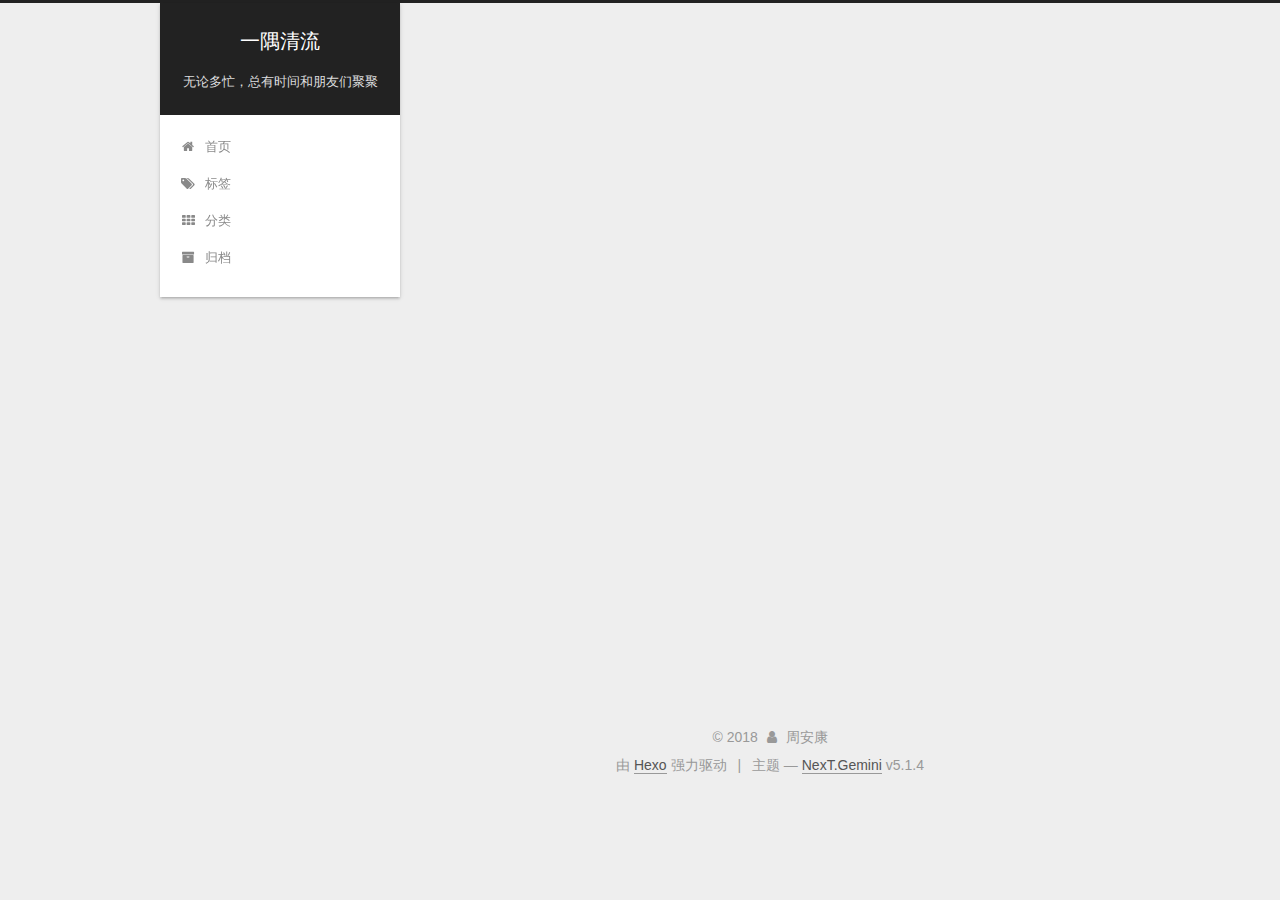
<file: index.html>
<!DOCTYPE html>



  


<html class="theme-next gemini use-motion" lang="zh-Hans">
<head>
  <meta charset="UTF-8"/>
<meta http-equiv="X-UA-Compatible" content="IE=edge" />
<meta name="viewport" content="width=device-width, initial-scale=1, maximum-scale=1"/>
<meta name="theme-color" content="#222">









<meta http-equiv="Cache-Control" content="no-transform" />
<meta http-equiv="Cache-Control" content="no-siteapp" />
















  
  
  <link href="/lib/fancybox/source/jquery.fancybox.css?v=2.1.5" rel="stylesheet" type="text/css" />







<link href="/lib/font-awesome/css/font-awesome.min.css?v=4.6.2" rel="stylesheet" type="text/css" />

<link href="/css/main.css?v=5.1.4" rel="stylesheet" type="text/css" />


  <link rel="apple-touch-icon" sizes="180x180" href="/images/apple-touch-icon-next.png?v=5.1.4">


  <link rel="icon" type="image/png" sizes="32x32" href="/images/favicon-32x32-next.png?v=5.1.4">


  <link rel="icon" type="image/png" sizes="16x16" href="/images/favicon-16x16-next.png?v=5.1.4">


  <link rel="mask-icon" href="/images/logo.svg?v=5.1.4" color="#222">





  <meta name="keywords" content="Hexo, NexT" />










<meta property="og:type" content="website">
<meta property="og:title" content="一隅清流">
<meta property="og:url" content="http://yoursite.com/index.html">
<meta property="og:site_name" content="一隅清流">
<meta property="og:locale" content="zh-Hans">
<meta name="twitter:card" content="summary">
<meta name="twitter:title" content="一隅清流">



<script type="text/javascript" id="hexo.configurations">
  var NexT = window.NexT || {};
  var CONFIG = {
    root: '/',
    scheme: 'Gemini',
    version: '5.1.4',
    sidebar: {"position":"left","display":"post","offset":12,"b2t":false,"scrollpercent":false,"onmobile":false},
    fancybox: true,
    tabs: true,
    motion: {"enable":true,"async":false,"transition":{"post_block":"fadeIn","post_header":"slideDownIn","post_body":"slideDownIn","coll_header":"slideLeftIn","sidebar":"slideUpIn"}},
    duoshuo: {
      userId: '0',
      author: '博主'
    },
    algolia: {
      applicationID: '',
      apiKey: '',
      indexName: '',
      hits: {"per_page":10},
      labels: {"input_placeholder":"Search for Posts","hits_empty":"We didn't find any results for the search: ${query}","hits_stats":"${hits} results found in ${time} ms"}
    }
  };
</script>



  <link rel="canonical" href="http://yoursite.com/"/>





  <title>一隅清流</title>
  








</head>

<body itemscope itemtype="http://schema.org/WebPage" lang="zh-Hans">

  
  
    
  

  <div class="container sidebar-position-left 
  page-home">
    <div class="headband"></div>

    <header id="header" class="header" itemscope itemtype="http://schema.org/WPHeader">
      <div class="header-inner"><div class="site-brand-wrapper">
  <div class="site-meta ">
    

    <div class="custom-logo-site-title">
      <a href="/"  class="brand" rel="start">
        <span class="logo-line-before"><i></i></span>
        <span class="site-title">一隅清流</span>
        <span class="logo-line-after"><i></i></span>
      </a>
    </div>
      
        <p class="site-subtitle">无论多忙，总有时间和朋友们聚聚</p>
      
  </div>

  <div class="site-nav-toggle">
    <button>
      <span class="btn-bar"></span>
      <span class="btn-bar"></span>
      <span class="btn-bar"></span>
    </button>
  </div>
</div>

<nav class="site-nav">
  

  
    <ul id="menu" class="menu">
      
        
        <li class="menu-item menu-item-home">
          <a href="/" rel="section">
            
              <i class="menu-item-icon fa fa-fw fa-home"></i> <br />
            
            首页
          </a>
        </li>
      
        
        <li class="menu-item menu-item-tags">
          <a href="/tags/" rel="section">
            
              <i class="menu-item-icon fa fa-fw fa-tags"></i> <br />
            
            标签
          </a>
        </li>
      
        
        <li class="menu-item menu-item-categories">
          <a href="/categories/" rel="section">
            
              <i class="menu-item-icon fa fa-fw fa-th"></i> <br />
            
            分类
          </a>
        </li>
      
        
        <li class="menu-item menu-item-archives">
          <a href="/archives/" rel="section">
            
              <i class="menu-item-icon fa fa-fw fa-archive"></i> <br />
            
            归档
          </a>
        </li>
      

      
    </ul>
  

  
</nav>



 </div>
    </header>

    <main id="main" class="main">
      <div class="main-inner">
        <div class="content-wrap">
          <div id="content" class="content">
            
  <section id="posts" class="posts-expand">
    
      

  

  
  
  

  <article class="post post-type-normal" itemscope itemtype="http://schema.org/Article">
  
  
  
  <div class="post-block">
    <link itemprop="mainEntityOfPage" href="http://yoursite.com/2018/03/10/我的博客/">

    <span hidden itemprop="author" itemscope itemtype="http://schema.org/Person">
      <meta itemprop="name" content="周安康">
      <meta itemprop="description" content="">
      <meta itemprop="image" content="/images/avatar.gif">
    </span>

    <span hidden itemprop="publisher" itemscope itemtype="http://schema.org/Organization">
      <meta itemprop="name" content="一隅清流">
    </span>

    
      <header class="post-header">

        
        
          <h1 class="post-title" itemprop="name headline">
                
                <a class="post-title-link" href="/2018/03/10/我的博客/" itemprop="url">一首</a></h1>
        

        <div class="post-meta">
          <span class="post-time">
            
              <span class="post-meta-item-icon">
                <i class="fa fa-calendar-o"></i>
              </span>
              
                <span class="post-meta-item-text">发表于</span>
              
              <time title="创建于" itemprop="dateCreated datePublished" datetime="2018-03-10T17:46:48+08:00">
                2018-03-10
              </time>
            

            

            
          </span>

          
            <span class="post-category" >
            
              <span class="post-meta-divider">|</span>
            
              <span class="post-meta-item-icon">
                <i class="fa fa-folder-o"></i>
              </span>
              
                <span class="post-meta-item-text">分类于</span>
              
              
                <span itemprop="about" itemscope itemtype="http://schema.org/Thing">
                  <a href="/categories/script/" itemprop="url" rel="index">
                    <span itemprop="name">script</span>
                  </a>
                </span>

                
                
              
            </span>
          

          
            
          

          
          

          

          

          

        </div>
      </header>
    

    
    
    
    <div class="post-body" itemprop="articleBody">

      
      

      
        
          
          
          
          <!--noindex-->
          <div class="post-button text-center">
            <a class="btn" href="/2018/03/10/我的博客/#more" rel="contents">
              阅读全文 &raquo;
            </a>
          </div>
          <!--/noindex-->
        
      
    </div>
    
    
    

    

    

    

    <footer class="post-footer">
      

      

      

      
      
        <div class="post-eof"></div>
      
    </footer>
  </div>
  
  
  
  </article>


    
  </section>

  


          </div>
          


          

        </div>
        
          
  
  <div class="sidebar-toggle">
    <div class="sidebar-toggle-line-wrap">
      <span class="sidebar-toggle-line sidebar-toggle-line-first"></span>
      <span class="sidebar-toggle-line sidebar-toggle-line-middle"></span>
      <span class="sidebar-toggle-line sidebar-toggle-line-last"></span>
    </div>
  </div>

  <aside id="sidebar" class="sidebar">
    
    <div class="sidebar-inner">

      

      

      <section class="site-overview-wrap sidebar-panel sidebar-panel-active">
        <div class="site-overview">
          <div class="site-author motion-element" itemprop="author" itemscope itemtype="http://schema.org/Person">
            
              <p class="site-author-name" itemprop="name">周安康</p>
              <p class="site-description motion-element" itemprop="description"></p>
          </div>

          <nav class="site-state motion-element">

            
              <div class="site-state-item site-state-posts">
              
                <a href="/archives/">
              
                  <span class="site-state-item-count">1</span>
                  <span class="site-state-item-name">日志</span>
                </a>
              </div>
            

            
              
              
              <div class="site-state-item site-state-categories">
                <a href="/categories/index.html">
                  <span class="site-state-item-count">1</span>
                  <span class="site-state-item-name">分类</span>
                </a>
              </div>
            

            
              
              
              <div class="site-state-item site-state-tags">
                
                  <span class="site-state-item-count">1</span>
                  <span class="site-state-item-name">标签</span>
                
              </div>
            

          </nav>

          

          
            <div class="links-of-author motion-element">
                
                  <span class="links-of-author-item">
                    <a href="https://github.com/zhouankang/zhouankang.github.io.git" target="_blank" title="GitHub">
                      
                        <i class="fa fa-fw fa-github"></i>GitHub</a>
                  </span>
                
                  <span class="links-of-author-item">
                    <a href="mailto:yourname@gmail.com" target="_blank" title="E-Mail">
                      
                        <i class="fa fa-fw fa-envelope"></i>E-Mail</a>
                  </span>
                
            </div>
          

          
          

          
          

          

        </div>
      </section>

      

      

    </div>
  </aside>


        
      </div>
    </main>

    <footer id="footer" class="footer">
      <div class="footer-inner">
        <div class="copyright">&copy; <span itemprop="copyrightYear">2018</span>
  <span class="with-love">
    <i class="fa fa-user"></i>
  </span>
  <span class="author" itemprop="copyrightHolder">周安康</span>

  
</div>


  <div class="powered-by">由 <a class="theme-link" target="_blank" href="https://hexo.io">Hexo</a> 强力驱动</div>



  <span class="post-meta-divider">|</span>



  <div class="theme-info">主题 &mdash; <a class="theme-link" target="_blank" href="https://github.com/iissnan/hexo-theme-next">NexT.Gemini</a> v5.1.4</div>




        







        
      </div>
    </footer>

    
      <div class="back-to-top">
        <i class="fa fa-arrow-up"></i>
        
      </div>
    

    

  </div>

  

<script type="text/javascript">
  if (Object.prototype.toString.call(window.Promise) !== '[object Function]') {
    window.Promise = null;
  }
</script>









  












  
  
    <script type="text/javascript" src="/lib/jquery/index.js?v=2.1.3"></script>
  

  
  
    <script type="text/javascript" src="/lib/fastclick/lib/fastclick.min.js?v=1.0.6"></script>
  

  
  
    <script type="text/javascript" src="/lib/jquery_lazyload/jquery.lazyload.js?v=1.9.7"></script>
  

  
  
    <script type="text/javascript" src="/lib/velocity/velocity.min.js?v=1.2.1"></script>
  

  
  
    <script type="text/javascript" src="/lib/velocity/velocity.ui.min.js?v=1.2.1"></script>
  

  
  
    <script type="text/javascript" src="/lib/fancybox/source/jquery.fancybox.pack.js?v=2.1.5"></script>
  


  


  <script type="text/javascript" src="/js/src/utils.js?v=5.1.4"></script>

  <script type="text/javascript" src="/js/src/motion.js?v=5.1.4"></script>



  
  


  <script type="text/javascript" src="/js/src/affix.js?v=5.1.4"></script>

  <script type="text/javascript" src="/js/src/schemes/pisces.js?v=5.1.4"></script>



  

  


  <script type="text/javascript" src="/js/src/bootstrap.js?v=5.1.4"></script>



  


  




	





  





  












  





  

  

  

  
  

  

  

  

</body>
</html>
</file>
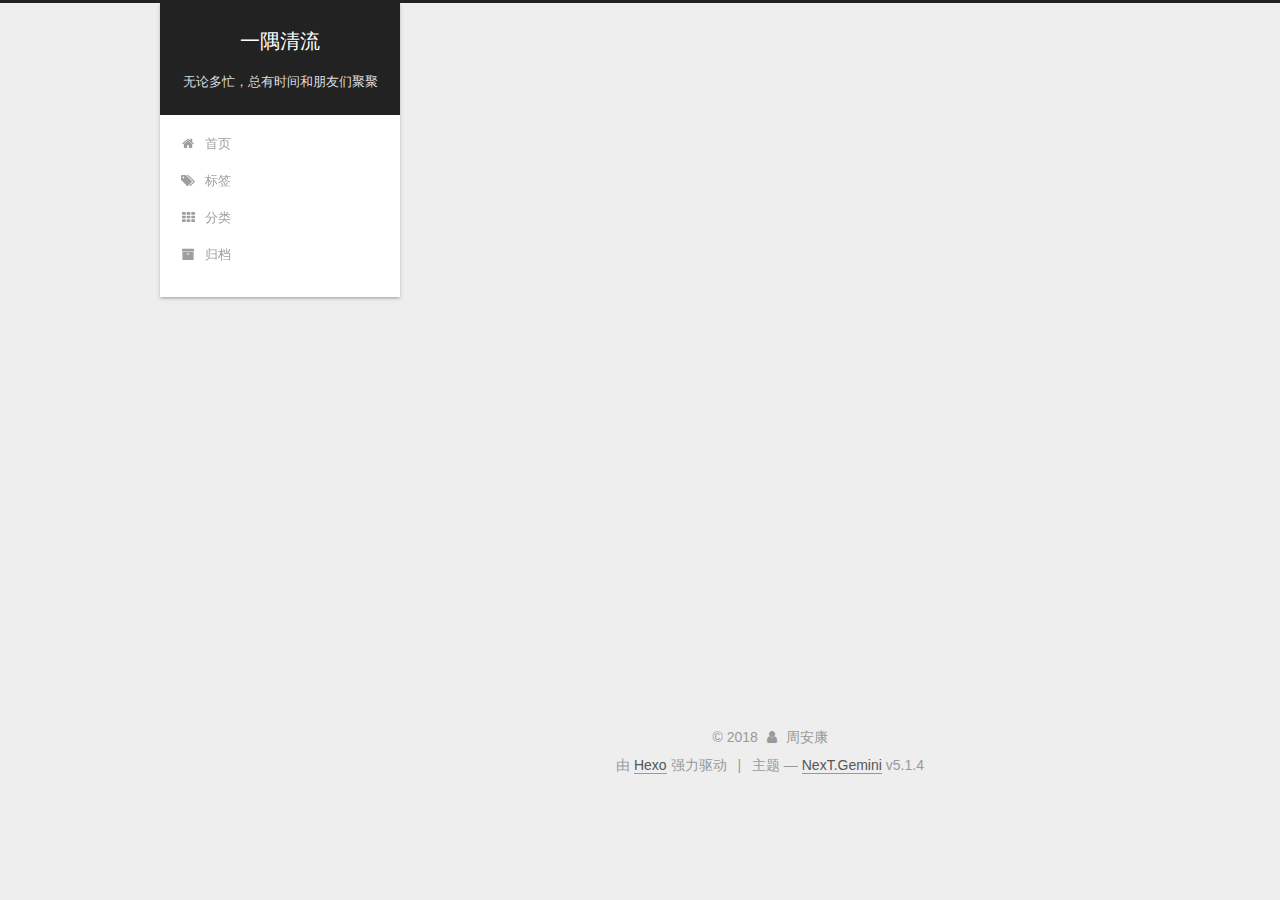
<file: archives/index.html>
<!DOCTYPE html>



  


<html class="theme-next gemini use-motion" lang="zh-Hans">
<head>
  <meta charset="UTF-8"/>
<meta http-equiv="X-UA-Compatible" content="IE=edge" />
<meta name="viewport" content="width=device-width, initial-scale=1, maximum-scale=1"/>
<meta name="theme-color" content="#222">









<meta http-equiv="Cache-Control" content="no-transform" />
<meta http-equiv="Cache-Control" content="no-siteapp" />
















  
  
  <link href="/lib/fancybox/source/jquery.fancybox.css?v=2.1.5" rel="stylesheet" type="text/css" />







<link href="/lib/font-awesome/css/font-awesome.min.css?v=4.6.2" rel="stylesheet" type="text/css" />

<link href="/css/main.css?v=5.1.4" rel="stylesheet" type="text/css" />


  <link rel="apple-touch-icon" sizes="180x180" href="/images/apple-touch-icon-next.png?v=5.1.4">


  <link rel="icon" type="image/png" sizes="32x32" href="/images/favicon-32x32-next.png?v=5.1.4">


  <link rel="icon" type="image/png" sizes="16x16" href="/images/favicon-16x16-next.png?v=5.1.4">


  <link rel="mask-icon" href="/images/logo.svg?v=5.1.4" color="#222">





  <meta name="keywords" content="Hexo, NexT" />










<meta property="og:type" content="website">
<meta property="og:title" content="一隅清流">
<meta property="og:url" content="http://yoursite.com/archives/index.html">
<meta property="og:site_name" content="一隅清流">
<meta property="og:locale" content="zh-Hans">
<meta name="twitter:card" content="summary">
<meta name="twitter:title" content="一隅清流">



<script type="text/javascript" id="hexo.configurations">
  var NexT = window.NexT || {};
  var CONFIG = {
    root: '/',
    scheme: 'Gemini',
    version: '5.1.4',
    sidebar: {"position":"left","display":"post","offset":12,"b2t":false,"scrollpercent":false,"onmobile":false},
    fancybox: true,
    tabs: true,
    motion: {"enable":true,"async":false,"transition":{"post_block":"fadeIn","post_header":"slideDownIn","post_body":"slideDownIn","coll_header":"slideLeftIn","sidebar":"slideUpIn"}},
    duoshuo: {
      userId: '0',
      author: '博主'
    },
    algolia: {
      applicationID: '',
      apiKey: '',
      indexName: '',
      hits: {"per_page":10},
      labels: {"input_placeholder":"Search for Posts","hits_empty":"We didn't find any results for the search: ${query}","hits_stats":"${hits} results found in ${time} ms"}
    }
  };
</script>



  <link rel="canonical" href="http://yoursite.com/archives/"/>





  <title>归档 | 一隅清流</title>
  








</head>

<body itemscope itemtype="http://schema.org/WebPage" lang="zh-Hans">

  
  
    
  

  <div class="container sidebar-position-left page-archive">
    <div class="headband"></div>

    <header id="header" class="header" itemscope itemtype="http://schema.org/WPHeader">
      <div class="header-inner"><div class="site-brand-wrapper">
  <div class="site-meta ">
    

    <div class="custom-logo-site-title">
      <a href="/"  class="brand" rel="start">
        <span class="logo-line-before"><i></i></span>
        <span class="site-title">一隅清流</span>
        <span class="logo-line-after"><i></i></span>
      </a>
    </div>
      
        <p class="site-subtitle">无论多忙，总有时间和朋友们聚聚</p>
      
  </div>

  <div class="site-nav-toggle">
    <button>
      <span class="btn-bar"></span>
      <span class="btn-bar"></span>
      <span class="btn-bar"></span>
    </button>
  </div>
</div>

<nav class="site-nav">
  

  
    <ul id="menu" class="menu">
      
        
        <li class="menu-item menu-item-home">
          <a href="/" rel="section">
            
              <i class="menu-item-icon fa fa-fw fa-home"></i> <br />
            
            首页
          </a>
        </li>
      
        
        <li class="menu-item menu-item-tags">
          <a href="/tags/" rel="section">
            
              <i class="menu-item-icon fa fa-fw fa-tags"></i> <br />
            
            标签
          </a>
        </li>
      
        
        <li class="menu-item menu-item-categories">
          <a href="/categories/" rel="section">
            
              <i class="menu-item-icon fa fa-fw fa-th"></i> <br />
            
            分类
          </a>
        </li>
      
        
        <li class="menu-item menu-item-archives">
          <a href="/archives/" rel="section">
            
              <i class="menu-item-icon fa fa-fw fa-archive"></i> <br />
            
            归档
          </a>
        </li>
      

      
    </ul>
  

  
</nav>



 </div>
    </header>

    <main id="main" class="main">
      <div class="main-inner">
        <div class="content-wrap">
          <div id="content" class="content">
            

  
  
  
  <div class="post-block archive">
    <div id="posts" class="posts-collapse">
      <span class="archive-move-on"></span>

      <span class="archive-page-counter">
        
        
        
          
        
        嗯..! 目前共计 1 篇日志。 继续努力。
      </span>

      

        
        
        

        
          
          <div class="collection-title">
            <h1 class="archive-year" id="archive-year-2018">2018</h1>
          </div>
        
        

        

  <article class="post post-type-normal" itemscope itemtype="http://schema.org/Article">
    <header class="post-header">

      <h2 class="post-title">
        
            <a class="post-title-link" href="/2018/03/10/我的博客/" itemprop="url">
              
                <span itemprop="name">一首</span>
              
            </a>
        
      </h2>

      <div class="post-meta">
        <time class="post-time" itemprop="dateCreated"
              datetime="2018-03-10T17:46:48+08:00"
              content="2018-03-10" >
          03-10
        </time>
      </div>

    </header>
  </article>



      

    </div>
  </div>
  
  
  

  



          </div>
          


          

        </div>
        
          
  
  <div class="sidebar-toggle">
    <div class="sidebar-toggle-line-wrap">
      <span class="sidebar-toggle-line sidebar-toggle-line-first"></span>
      <span class="sidebar-toggle-line sidebar-toggle-line-middle"></span>
      <span class="sidebar-toggle-line sidebar-toggle-line-last"></span>
    </div>
  </div>

  <aside id="sidebar" class="sidebar">
    
    <div class="sidebar-inner">

      

      

      <section class="site-overview-wrap sidebar-panel sidebar-panel-active">
        <div class="site-overview">
          <div class="site-author motion-element" itemprop="author" itemscope itemtype="http://schema.org/Person">
            
              <p class="site-author-name" itemprop="name">周安康</p>
              <p class="site-description motion-element" itemprop="description"></p>
          </div>

          <nav class="site-state motion-element">

            
              <div class="site-state-item site-state-posts">
              
                <a href="/archives/">
              
                  <span class="site-state-item-count">1</span>
                  <span class="site-state-item-name">日志</span>
                </a>
              </div>
            

            
              
              
              <div class="site-state-item site-state-categories">
                <a href="/categories/index.html">
                  <span class="site-state-item-count">1</span>
                  <span class="site-state-item-name">分类</span>
                </a>
              </div>
            

            
              
              
              <div class="site-state-item site-state-tags">
                
                  <span class="site-state-item-count">1</span>
                  <span class="site-state-item-name">标签</span>
                
              </div>
            

          </nav>

          

          
            <div class="links-of-author motion-element">
                
                  <span class="links-of-author-item">
                    <a href="https://github.com/zhouankang/zhouankang.github.io.git" target="_blank" title="GitHub">
                      
                        <i class="fa fa-fw fa-github"></i>GitHub</a>
                  </span>
                
                  <span class="links-of-author-item">
                    <a href="mailto:yourname@gmail.com" target="_blank" title="E-Mail">
                      
                        <i class="fa fa-fw fa-envelope"></i>E-Mail</a>
                  </span>
                
            </div>
          

          
          

          
          

          

        </div>
      </section>

      

      

    </div>
  </aside>


        
      </div>
    </main>

    <footer id="footer" class="footer">
      <div class="footer-inner">
        <div class="copyright">&copy; <span itemprop="copyrightYear">2018</span>
  <span class="with-love">
    <i class="fa fa-user"></i>
  </span>
  <span class="author" itemprop="copyrightHolder">周安康</span>

  
</div>


  <div class="powered-by">由 <a class="theme-link" target="_blank" href="https://hexo.io">Hexo</a> 强力驱动</div>



  <span class="post-meta-divider">|</span>



  <div class="theme-info">主题 &mdash; <a class="theme-link" target="_blank" href="https://github.com/iissnan/hexo-theme-next">NexT.Gemini</a> v5.1.4</div>




        







        
      </div>
    </footer>

    
      <div class="back-to-top">
        <i class="fa fa-arrow-up"></i>
        
      </div>
    

    

  </div>

  

<script type="text/javascript">
  if (Object.prototype.toString.call(window.Promise) !== '[object Function]') {
    window.Promise = null;
  }
</script>









  












  
  
    <script type="text/javascript" src="/lib/jquery/index.js?v=2.1.3"></script>
  

  
  
    <script type="text/javascript" src="/lib/fastclick/lib/fastclick.min.js?v=1.0.6"></script>
  

  
  
    <script type="text/javascript" src="/lib/jquery_lazyload/jquery.lazyload.js?v=1.9.7"></script>
  

  
  
    <script type="text/javascript" src="/lib/velocity/velocity.min.js?v=1.2.1"></script>
  

  
  
    <script type="text/javascript" src="/lib/velocity/velocity.ui.min.js?v=1.2.1"></script>
  

  
  
    <script type="text/javascript" src="/lib/fancybox/source/jquery.fancybox.pack.js?v=2.1.5"></script>
  


  


  <script type="text/javascript" src="/js/src/utils.js?v=5.1.4"></script>

  <script type="text/javascript" src="/js/src/motion.js?v=5.1.4"></script>



  
  


  <script type="text/javascript" src="/js/src/affix.js?v=5.1.4"></script>

  <script type="text/javascript" src="/js/src/schemes/pisces.js?v=5.1.4"></script>



  

  


  <script type="text/javascript" src="/js/src/bootstrap.js?v=5.1.4"></script>



  


  




	





  





  












  





  

  

  

  
  

  

  

  

</body>
</html>
</file>
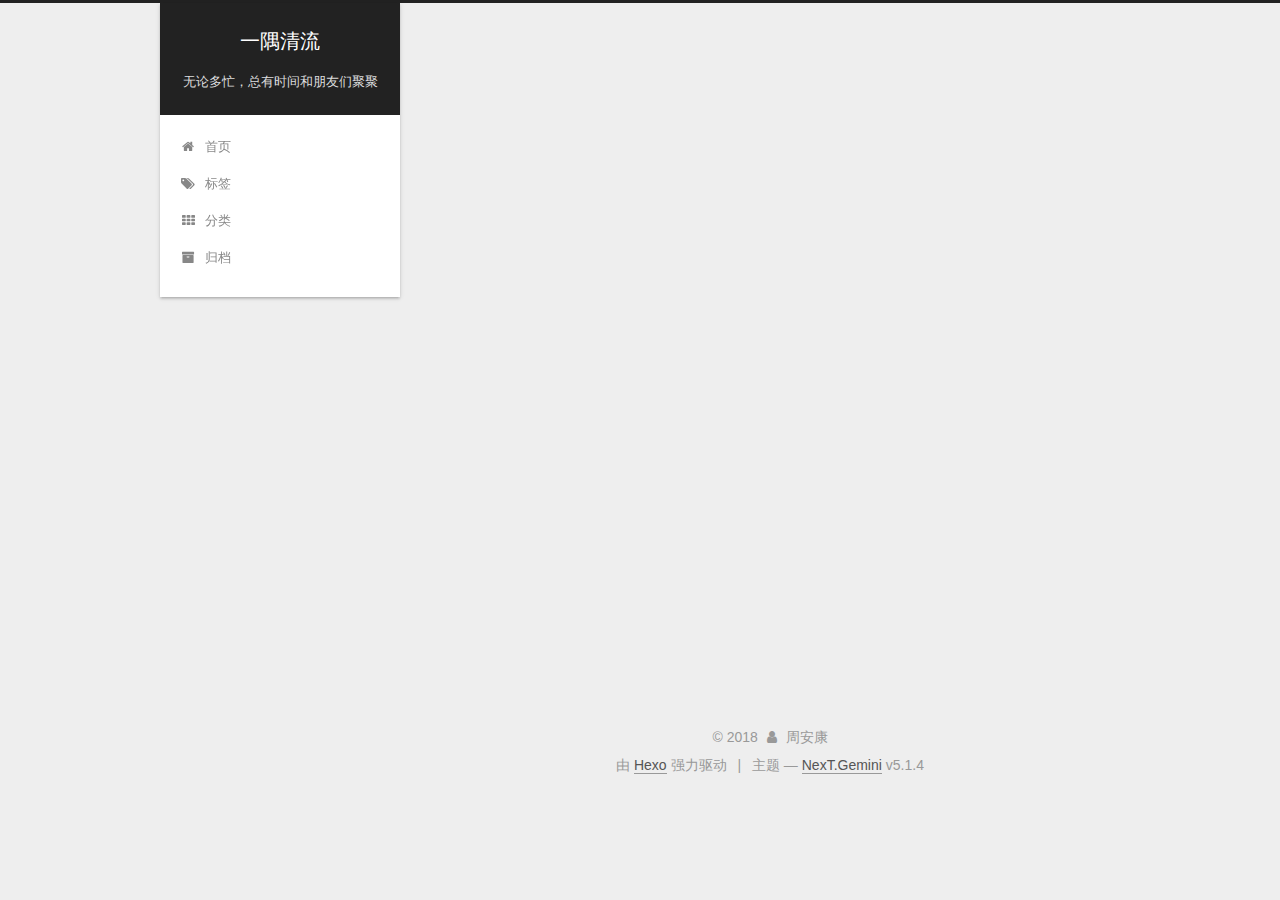
<file: categories/index.html>
<!DOCTYPE html>



  


<html class="theme-next gemini use-motion" lang="zh-Hans">
<head>
  <meta charset="UTF-8"/>
<meta http-equiv="X-UA-Compatible" content="IE=edge" />
<meta name="viewport" content="width=device-width, initial-scale=1, maximum-scale=1"/>
<meta name="theme-color" content="#222">









<meta http-equiv="Cache-Control" content="no-transform" />
<meta http-equiv="Cache-Control" content="no-siteapp" />
















  
  
  <link href="/lib/fancybox/source/jquery.fancybox.css?v=2.1.5" rel="stylesheet" type="text/css" />







<link href="/lib/font-awesome/css/font-awesome.min.css?v=4.6.2" rel="stylesheet" type="text/css" />

<link href="/css/main.css?v=5.1.4" rel="stylesheet" type="text/css" />


  <link rel="apple-touch-icon" sizes="180x180" href="/images/apple-touch-icon-next.png?v=5.1.4">


  <link rel="icon" type="image/png" sizes="32x32" href="/images/favicon-32x32-next.png?v=5.1.4">


  <link rel="icon" type="image/png" sizes="16x16" href="/images/favicon-16x16-next.png?v=5.1.4">


  <link rel="mask-icon" href="/images/logo.svg?v=5.1.4" color="#222">





  <meta name="keywords" content="Hexo, NexT" />










<meta property="og:type" content="website">
<meta property="og:title" content="html">
<meta property="og:url" content="http://yoursite.com/categories/index.html">
<meta property="og:site_name" content="一隅清流">
<meta property="og:locale" content="zh-Hans">
<meta property="og:updated_time" content="2018-03-14T10:27:48.691Z">
<meta name="twitter:card" content="summary">
<meta name="twitter:title" content="html">



<script type="text/javascript" id="hexo.configurations">
  var NexT = window.NexT || {};
  var CONFIG = {
    root: '/',
    scheme: 'Gemini',
    version: '5.1.4',
    sidebar: {"position":"left","display":"post","offset":12,"b2t":false,"scrollpercent":false,"onmobile":false},
    fancybox: true,
    tabs: true,
    motion: {"enable":true,"async":false,"transition":{"post_block":"fadeIn","post_header":"slideDownIn","post_body":"slideDownIn","coll_header":"slideLeftIn","sidebar":"slideUpIn"}},
    duoshuo: {
      userId: '0',
      author: '博主'
    },
    algolia: {
      applicationID: '',
      apiKey: '',
      indexName: '',
      hits: {"per_page":10},
      labels: {"input_placeholder":"Search for Posts","hits_empty":"We didn't find any results for the search: ${query}","hits_stats":"${hits} results found in ${time} ms"}
    }
  };
</script>



  <link rel="canonical" href="http://yoursite.com/categories/"/>





  <title>html | 一隅清流</title>
  








</head>

<body itemscope itemtype="http://schema.org/WebPage" lang="zh-Hans">

  
  
    
  

  <div class="container sidebar-position-left page-post-detail">
    <div class="headband"></div>

    <header id="header" class="header" itemscope itemtype="http://schema.org/WPHeader">
      <div class="header-inner"><div class="site-brand-wrapper">
  <div class="site-meta ">
    

    <div class="custom-logo-site-title">
      <a href="/"  class="brand" rel="start">
        <span class="logo-line-before"><i></i></span>
        <span class="site-title">一隅清流</span>
        <span class="logo-line-after"><i></i></span>
      </a>
    </div>
      
        <p class="site-subtitle">无论多忙，总有时间和朋友们聚聚</p>
      
  </div>

  <div class="site-nav-toggle">
    <button>
      <span class="btn-bar"></span>
      <span class="btn-bar"></span>
      <span class="btn-bar"></span>
    </button>
  </div>
</div>

<nav class="site-nav">
  

  
    <ul id="menu" class="menu">
      
        
        <li class="menu-item menu-item-home">
          <a href="/" rel="section">
            
              <i class="menu-item-icon fa fa-fw fa-home"></i> <br />
            
            首页
          </a>
        </li>
      
        
        <li class="menu-item menu-item-tags">
          <a href="/tags/" rel="section">
            
              <i class="menu-item-icon fa fa-fw fa-tags"></i> <br />
            
            标签
          </a>
        </li>
      
        
        <li class="menu-item menu-item-categories">
          <a href="/categories/" rel="section">
            
              <i class="menu-item-icon fa fa-fw fa-th"></i> <br />
            
            分类
          </a>
        </li>
      
        
        <li class="menu-item menu-item-archives">
          <a href="/archives/" rel="section">
            
              <i class="menu-item-icon fa fa-fw fa-archive"></i> <br />
            
            归档
          </a>
        </li>
      

      
    </ul>
  

  
</nav>



 </div>
    </header>

    <main id="main" class="main">
      <div class="main-inner">
        <div class="content-wrap">
          <div id="content" class="content">
            

  <div id="posts" class="posts-expand">
    
    
    
    <div class="post-block page">
      <header class="post-header">

	<h1 class="post-title" itemprop="name headline">html</h1>



</header>

      
      
      
      <div class="post-body">
        
        
          <div class="category-all-page">
            <div class="category-all-title">
                目前共计 1 个分类
            </div>
            <div class="category-all">
              <ul class="category-list"><li class="category-list-item"><a class="category-list-link" href="/categories/script/">script</a><span class="category-list-count">1</span></li></ul>
            </div>
          </div>
        
      </div>
      
      
      
    </div>
    
    
    
  </div>


          </div>
          


          

  



        </div>
        
          
  
  <div class="sidebar-toggle">
    <div class="sidebar-toggle-line-wrap">
      <span class="sidebar-toggle-line sidebar-toggle-line-first"></span>
      <span class="sidebar-toggle-line sidebar-toggle-line-middle"></span>
      <span class="sidebar-toggle-line sidebar-toggle-line-last"></span>
    </div>
  </div>

  <aside id="sidebar" class="sidebar">
    
    <div class="sidebar-inner">

      

      

      <section class="site-overview-wrap sidebar-panel sidebar-panel-active">
        <div class="site-overview">
          <div class="site-author motion-element" itemprop="author" itemscope itemtype="http://schema.org/Person">
            
              <p class="site-author-name" itemprop="name">周安康</p>
              <p class="site-description motion-element" itemprop="description"></p>
          </div>

          <nav class="site-state motion-element">

            
              <div class="site-state-item site-state-posts">
              
                <a href="/archives/">
              
                  <span class="site-state-item-count">1</span>
                  <span class="site-state-item-name">日志</span>
                </a>
              </div>
            

            
              
              
              <div class="site-state-item site-state-categories">
                <a href="/categories/index.html">
                  <span class="site-state-item-count">1</span>
                  <span class="site-state-item-name">分类</span>
                </a>
              </div>
            

            
              
              
              <div class="site-state-item site-state-tags">
                
                  <span class="site-state-item-count">1</span>
                  <span class="site-state-item-name">标签</span>
                
              </div>
            

          </nav>

          

          
            <div class="links-of-author motion-element">
                
                  <span class="links-of-author-item">
                    <a href="https://github.com/zhouankang/zhouankang.github.io.git" target="_blank" title="GitHub">
                      
                        <i class="fa fa-fw fa-github"></i>GitHub</a>
                  </span>
                
                  <span class="links-of-author-item">
                    <a href="mailto:yourname@gmail.com" target="_blank" title="E-Mail">
                      
                        <i class="fa fa-fw fa-envelope"></i>E-Mail</a>
                  </span>
                
            </div>
          

          
          

          
          

          

        </div>
      </section>

      

      

    </div>
  </aside>


        
      </div>
    </main>

    <footer id="footer" class="footer">
      <div class="footer-inner">
        <div class="copyright">&copy; <span itemprop="copyrightYear">2018</span>
  <span class="with-love">
    <i class="fa fa-user"></i>
  </span>
  <span class="author" itemprop="copyrightHolder">周安康</span>

  
</div>


  <div class="powered-by">由 <a class="theme-link" target="_blank" href="https://hexo.io">Hexo</a> 强力驱动</div>



  <span class="post-meta-divider">|</span>



  <div class="theme-info">主题 &mdash; <a class="theme-link" target="_blank" href="https://github.com/iissnan/hexo-theme-next">NexT.Gemini</a> v5.1.4</div>




        







        
      </div>
    </footer>

    
      <div class="back-to-top">
        <i class="fa fa-arrow-up"></i>
        
      </div>
    

    

  </div>

  

<script type="text/javascript">
  if (Object.prototype.toString.call(window.Promise) !== '[object Function]') {
    window.Promise = null;
  }
</script>









  












  
  
    <script type="text/javascript" src="/lib/jquery/index.js?v=2.1.3"></script>
  

  
  
    <script type="text/javascript" src="/lib/fastclick/lib/fastclick.min.js?v=1.0.6"></script>
  

  
  
    <script type="text/javascript" src="/lib/jquery_lazyload/jquery.lazyload.js?v=1.9.7"></script>
  

  
  
    <script type="text/javascript" src="/lib/velocity/velocity.min.js?v=1.2.1"></script>
  

  
  
    <script type="text/javascript" src="/lib/velocity/velocity.ui.min.js?v=1.2.1"></script>
  

  
  
    <script type="text/javascript" src="/lib/fancybox/source/jquery.fancybox.pack.js?v=2.1.5"></script>
  


  


  <script type="text/javascript" src="/js/src/utils.js?v=5.1.4"></script>

  <script type="text/javascript" src="/js/src/motion.js?v=5.1.4"></script>



  
  


  <script type="text/javascript" src="/js/src/affix.js?v=5.1.4"></script>

  <script type="text/javascript" src="/js/src/schemes/pisces.js?v=5.1.4"></script>



  
  <script type="text/javascript" src="/js/src/scrollspy.js?v=5.1.4"></script>
<script type="text/javascript" src="/js/src/post-details.js?v=5.1.4"></script>



  


  <script type="text/javascript" src="/js/src/bootstrap.js?v=5.1.4"></script>



  


  




	





  





  












  





  

  

  

  
  

  

  

  

</body>
</html>
</file>
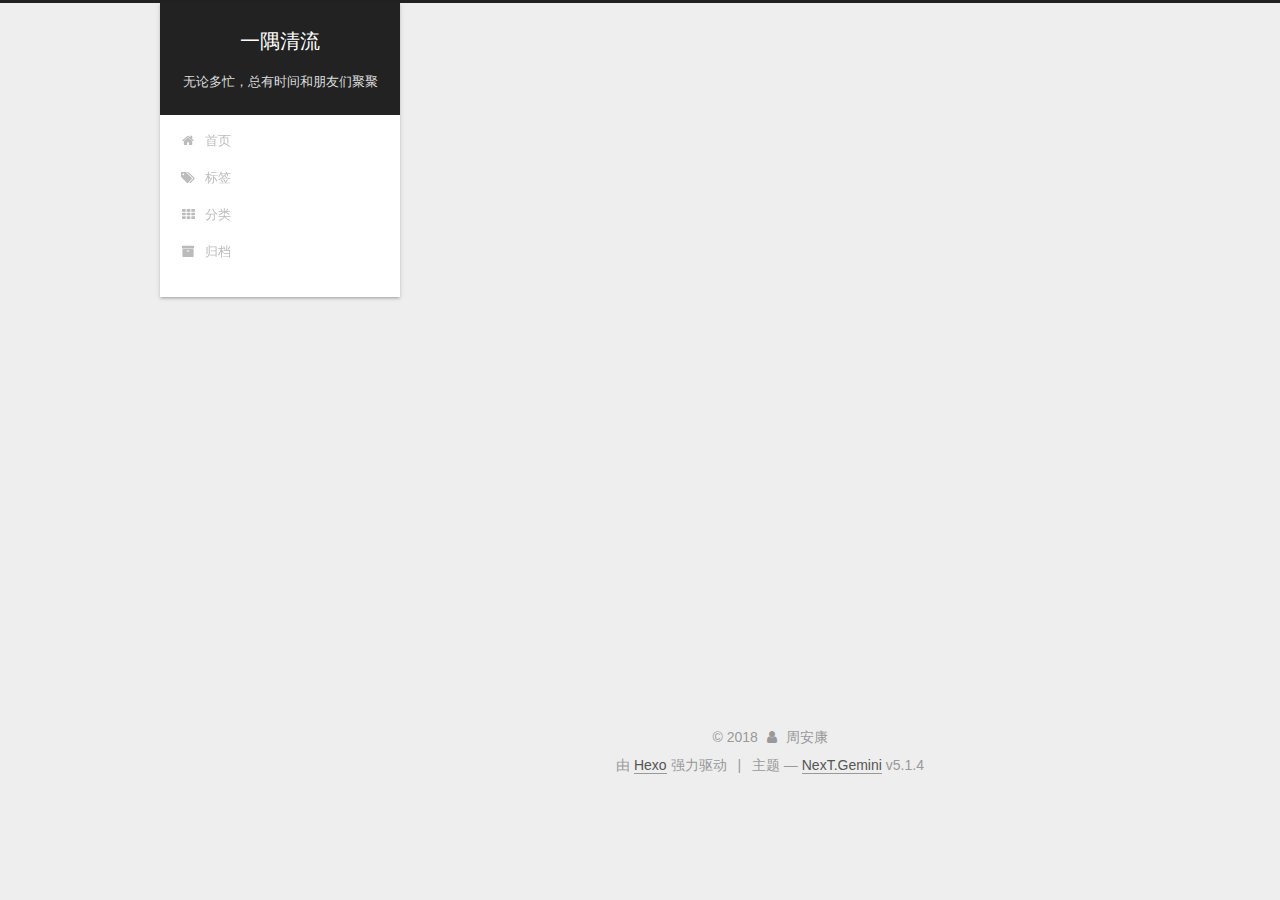
<file: tags/index.html>
<!DOCTYPE html>



  


<html class="theme-next gemini use-motion" lang="zh-Hans">
<head>
  <meta charset="UTF-8"/>
<meta http-equiv="X-UA-Compatible" content="IE=edge" />
<meta name="viewport" content="width=device-width, initial-scale=1, maximum-scale=1"/>
<meta name="theme-color" content="#222">









<meta http-equiv="Cache-Control" content="no-transform" />
<meta http-equiv="Cache-Control" content="no-siteapp" />
















  
  
  <link href="/lib/fancybox/source/jquery.fancybox.css?v=2.1.5" rel="stylesheet" type="text/css" />







<link href="/lib/font-awesome/css/font-awesome.min.css?v=4.6.2" rel="stylesheet" type="text/css" />

<link href="/css/main.css?v=5.1.4" rel="stylesheet" type="text/css" />


  <link rel="apple-touch-icon" sizes="180x180" href="/images/apple-touch-icon-next.png?v=5.1.4">


  <link rel="icon" type="image/png" sizes="32x32" href="/images/favicon-32x32-next.png?v=5.1.4">


  <link rel="icon" type="image/png" sizes="16x16" href="/images/favicon-16x16-next.png?v=5.1.4">


  <link rel="mask-icon" href="/images/logo.svg?v=5.1.4" color="#222">





  <meta name="keywords" content="Hexo, NexT" />










<meta property="og:type" content="website">
<meta property="og:title" content="tags">
<meta property="og:url" content="http://yoursite.com/tags/index.html">
<meta property="og:site_name" content="一隅清流">
<meta property="og:locale" content="zh-Hans">
<meta property="og:updated_time" content="2018-03-14T10:16:24.948Z">
<meta name="twitter:card" content="summary">
<meta name="twitter:title" content="tags">



<script type="text/javascript" id="hexo.configurations">
  var NexT = window.NexT || {};
  var CONFIG = {
    root: '/',
    scheme: 'Gemini',
    version: '5.1.4',
    sidebar: {"position":"left","display":"post","offset":12,"b2t":false,"scrollpercent":false,"onmobile":false},
    fancybox: true,
    tabs: true,
    motion: {"enable":true,"async":false,"transition":{"post_block":"fadeIn","post_header":"slideDownIn","post_body":"slideDownIn","coll_header":"slideLeftIn","sidebar":"slideUpIn"}},
    duoshuo: {
      userId: '0',
      author: '博主'
    },
    algolia: {
      applicationID: '',
      apiKey: '',
      indexName: '',
      hits: {"per_page":10},
      labels: {"input_placeholder":"Search for Posts","hits_empty":"We didn't find any results for the search: ${query}","hits_stats":"${hits} results found in ${time} ms"}
    }
  };
</script>



  <link rel="canonical" href="http://yoursite.com/tags/"/>





  <title>tags | 一隅清流</title>
  








</head>

<body itemscope itemtype="http://schema.org/WebPage" lang="zh-Hans">

  
  
    
  

  <div class="container sidebar-position-left page-post-detail">
    <div class="headband"></div>

    <header id="header" class="header" itemscope itemtype="http://schema.org/WPHeader">
      <div class="header-inner"><div class="site-brand-wrapper">
  <div class="site-meta ">
    

    <div class="custom-logo-site-title">
      <a href="/"  class="brand" rel="start">
        <span class="logo-line-before"><i></i></span>
        <span class="site-title">一隅清流</span>
        <span class="logo-line-after"><i></i></span>
      </a>
    </div>
      
        <p class="site-subtitle">无论多忙，总有时间和朋友们聚聚</p>
      
  </div>

  <div class="site-nav-toggle">
    <button>
      <span class="btn-bar"></span>
      <span class="btn-bar"></span>
      <span class="btn-bar"></span>
    </button>
  </div>
</div>

<nav class="site-nav">
  

  
    <ul id="menu" class="menu">
      
        
        <li class="menu-item menu-item-home">
          <a href="/" rel="section">
            
              <i class="menu-item-icon fa fa-fw fa-home"></i> <br />
            
            首页
          </a>
        </li>
      
        
        <li class="menu-item menu-item-tags">
          <a href="/tags/" rel="section">
            
              <i class="menu-item-icon fa fa-fw fa-tags"></i> <br />
            
            标签
          </a>
        </li>
      
        
        <li class="menu-item menu-item-categories">
          <a href="/categories/" rel="section">
            
              <i class="menu-item-icon fa fa-fw fa-th"></i> <br />
            
            分类
          </a>
        </li>
      
        
        <li class="menu-item menu-item-archives">
          <a href="/archives/" rel="section">
            
              <i class="menu-item-icon fa fa-fw fa-archive"></i> <br />
            
            归档
          </a>
        </li>
      

      
    </ul>
  

  
</nav>



 </div>
    </header>

    <main id="main" class="main">
      <div class="main-inner">
        <div class="content-wrap">
          <div id="content" class="content">
            

  <div id="posts" class="posts-expand">
    
    
    
    <div class="post-block page">
      <header class="post-header">

	<h1 class="post-title" itemprop="name headline">tags</h1>



</header>

      
      
      
      <div class="post-body">
        
        
          
        
      </div>
      
      
      
    </div>
    
    
    
  </div>


          </div>
          


          

  



        </div>
        
          
  
  <div class="sidebar-toggle">
    <div class="sidebar-toggle-line-wrap">
      <span class="sidebar-toggle-line sidebar-toggle-line-first"></span>
      <span class="sidebar-toggle-line sidebar-toggle-line-middle"></span>
      <span class="sidebar-toggle-line sidebar-toggle-line-last"></span>
    </div>
  </div>

  <aside id="sidebar" class="sidebar">
    
    <div class="sidebar-inner">

      

      

      <section class="site-overview-wrap sidebar-panel sidebar-panel-active">
        <div class="site-overview">
          <div class="site-author motion-element" itemprop="author" itemscope itemtype="http://schema.org/Person">
            
              <p class="site-author-name" itemprop="name">周安康</p>
              <p class="site-description motion-element" itemprop="description"></p>
          </div>

          <nav class="site-state motion-element">

            
              <div class="site-state-item site-state-posts">
              
                <a href="/archives/">
              
                  <span class="site-state-item-count">1</span>
                  <span class="site-state-item-name">日志</span>
                </a>
              </div>
            

            
              
              
              <div class="site-state-item site-state-categories">
                <a href="/categories/index.html">
                  <span class="site-state-item-count">1</span>
                  <span class="site-state-item-name">分类</span>
                </a>
              </div>
            

            
              
              
              <div class="site-state-item site-state-tags">
                
                  <span class="site-state-item-count">1</span>
                  <span class="site-state-item-name">标签</span>
                
              </div>
            

          </nav>

          

          
            <div class="links-of-author motion-element">
                
                  <span class="links-of-author-item">
                    <a href="https://github.com/zhouankang/zhouankang.github.io.git" target="_blank" title="GitHub">
                      
                        <i class="fa fa-fw fa-github"></i>GitHub</a>
                  </span>
                
                  <span class="links-of-author-item">
                    <a href="mailto:yourname@gmail.com" target="_blank" title="E-Mail">
                      
                        <i class="fa fa-fw fa-envelope"></i>E-Mail</a>
                  </span>
                
            </div>
          

          
          

          
          

          

        </div>
      </section>

      

      

    </div>
  </aside>


        
      </div>
    </main>

    <footer id="footer" class="footer">
      <div class="footer-inner">
        <div class="copyright">&copy; <span itemprop="copyrightYear">2018</span>
  <span class="with-love">
    <i class="fa fa-user"></i>
  </span>
  <span class="author" itemprop="copyrightHolder">周安康</span>

  
</div>


  <div class="powered-by">由 <a class="theme-link" target="_blank" href="https://hexo.io">Hexo</a> 强力驱动</div>



  <span class="post-meta-divider">|</span>



  <div class="theme-info">主题 &mdash; <a class="theme-link" target="_blank" href="https://github.com/iissnan/hexo-theme-next">NexT.Gemini</a> v5.1.4</div>




        







        
      </div>
    </footer>

    
      <div class="back-to-top">
        <i class="fa fa-arrow-up"></i>
        
      </div>
    

    

  </div>

  

<script type="text/javascript">
  if (Object.prototype.toString.call(window.Promise) !== '[object Function]') {
    window.Promise = null;
  }
</script>









  












  
  
    <script type="text/javascript" src="/lib/jquery/index.js?v=2.1.3"></script>
  

  
  
    <script type="text/javascript" src="/lib/fastclick/lib/fastclick.min.js?v=1.0.6"></script>
  

  
  
    <script type="text/javascript" src="/lib/jquery_lazyload/jquery.lazyload.js?v=1.9.7"></script>
  

  
  
    <script type="text/javascript" src="/lib/velocity/velocity.min.js?v=1.2.1"></script>
  

  
  
    <script type="text/javascript" src="/lib/velocity/velocity.ui.min.js?v=1.2.1"></script>
  

  
  
    <script type="text/javascript" src="/lib/fancybox/source/jquery.fancybox.pack.js?v=2.1.5"></script>
  


  


  <script type="text/javascript" src="/js/src/utils.js?v=5.1.4"></script>

  <script type="text/javascript" src="/js/src/motion.js?v=5.1.4"></script>



  
  


  <script type="text/javascript" src="/js/src/affix.js?v=5.1.4"></script>

  <script type="text/javascript" src="/js/src/schemes/pisces.js?v=5.1.4"></script>



  
  <script type="text/javascript" src="/js/src/scrollspy.js?v=5.1.4"></script>
<script type="text/javascript" src="/js/src/post-details.js?v=5.1.4"></script>



  


  <script type="text/javascript" src="/js/src/bootstrap.js?v=5.1.4"></script>



  


  




	





  





  












  





  

  

  

  
  

  

  

  

</body>
</html>
</file>
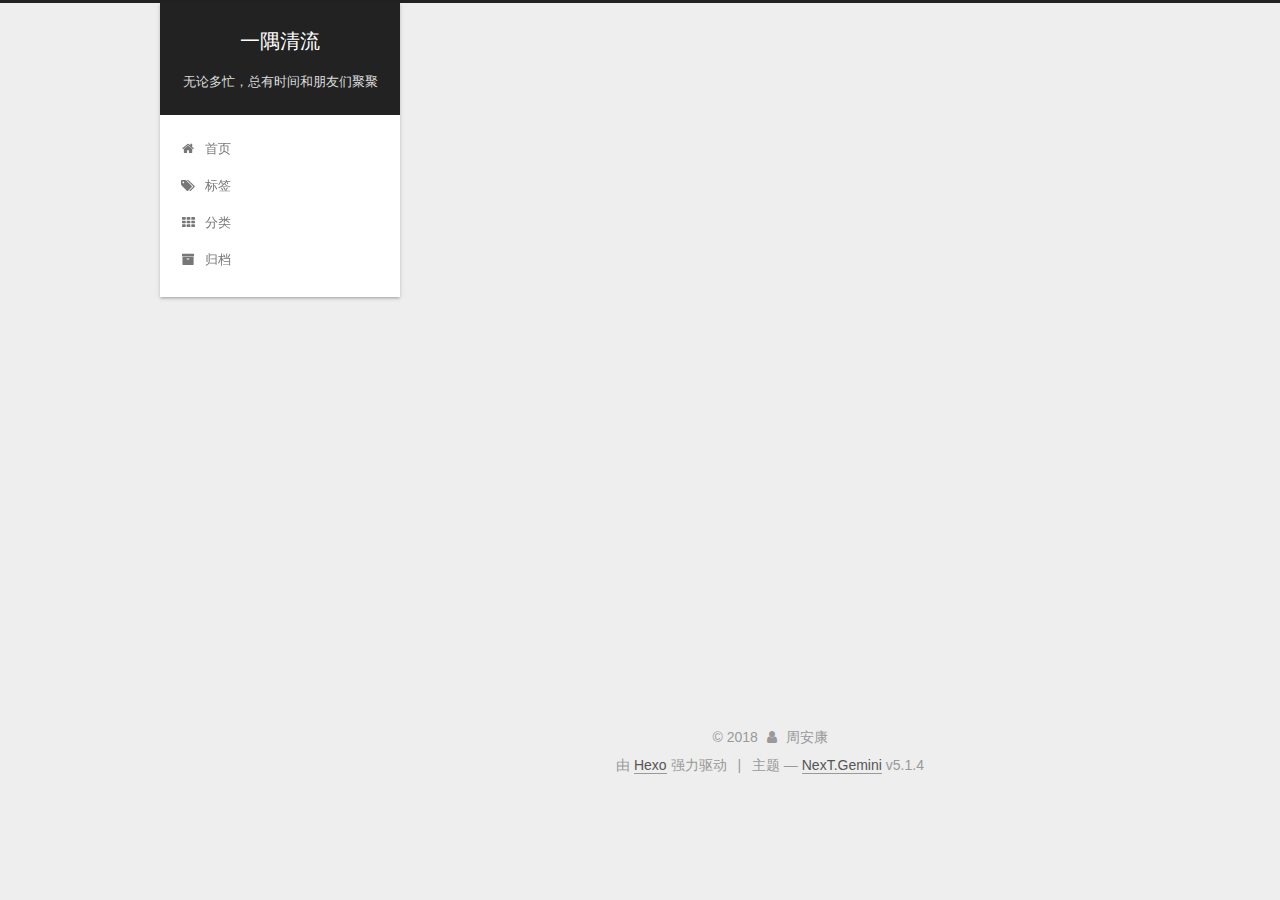
<file: archives/2018/index.html>
<!DOCTYPE html>



  


<html class="theme-next gemini use-motion" lang="zh-Hans">
<head>
  <meta charset="UTF-8"/>
<meta http-equiv="X-UA-Compatible" content="IE=edge" />
<meta name="viewport" content="width=device-width, initial-scale=1, maximum-scale=1"/>
<meta name="theme-color" content="#222">









<meta http-equiv="Cache-Control" content="no-transform" />
<meta http-equiv="Cache-Control" content="no-siteapp" />
















  
  
  <link href="/lib/fancybox/source/jquery.fancybox.css?v=2.1.5" rel="stylesheet" type="text/css" />







<link href="/lib/font-awesome/css/font-awesome.min.css?v=4.6.2" rel="stylesheet" type="text/css" />

<link href="/css/main.css?v=5.1.4" rel="stylesheet" type="text/css" />


  <link rel="apple-touch-icon" sizes="180x180" href="/images/apple-touch-icon-next.png?v=5.1.4">


  <link rel="icon" type="image/png" sizes="32x32" href="/images/favicon-32x32-next.png?v=5.1.4">


  <link rel="icon" type="image/png" sizes="16x16" href="/images/favicon-16x16-next.png?v=5.1.4">


  <link rel="mask-icon" href="/images/logo.svg?v=5.1.4" color="#222">





  <meta name="keywords" content="Hexo, NexT" />










<meta property="og:type" content="website">
<meta property="og:title" content="一隅清流">
<meta property="og:url" content="http://yoursite.com/archives/2018/index.html">
<meta property="og:site_name" content="一隅清流">
<meta property="og:locale" content="zh-Hans">
<meta name="twitter:card" content="summary">
<meta name="twitter:title" content="一隅清流">



<script type="text/javascript" id="hexo.configurations">
  var NexT = window.NexT || {};
  var CONFIG = {
    root: '/',
    scheme: 'Gemini',
    version: '5.1.4',
    sidebar: {"position":"left","display":"post","offset":12,"b2t":false,"scrollpercent":false,"onmobile":false},
    fancybox: true,
    tabs: true,
    motion: {"enable":true,"async":false,"transition":{"post_block":"fadeIn","post_header":"slideDownIn","post_body":"slideDownIn","coll_header":"slideLeftIn","sidebar":"slideUpIn"}},
    duoshuo: {
      userId: '0',
      author: '博主'
    },
    algolia: {
      applicationID: '',
      apiKey: '',
      indexName: '',
      hits: {"per_page":10},
      labels: {"input_placeholder":"Search for Posts","hits_empty":"We didn't find any results for the search: ${query}","hits_stats":"${hits} results found in ${time} ms"}
    }
  };
</script>



  <link rel="canonical" href="http://yoursite.com/archives/2018/"/>





  <title>归档 | 一隅清流</title>
  








</head>

<body itemscope itemtype="http://schema.org/WebPage" lang="zh-Hans">

  
  
    
  

  <div class="container sidebar-position-left page-archive">
    <div class="headband"></div>

    <header id="header" class="header" itemscope itemtype="http://schema.org/WPHeader">
      <div class="header-inner"><div class="site-brand-wrapper">
  <div class="site-meta ">
    

    <div class="custom-logo-site-title">
      <a href="/"  class="brand" rel="start">
        <span class="logo-line-before"><i></i></span>
        <span class="site-title">一隅清流</span>
        <span class="logo-line-after"><i></i></span>
      </a>
    </div>
      
        <p class="site-subtitle">无论多忙，总有时间和朋友们聚聚</p>
      
  </div>

  <div class="site-nav-toggle">
    <button>
      <span class="btn-bar"></span>
      <span class="btn-bar"></span>
      <span class="btn-bar"></span>
    </button>
  </div>
</div>

<nav class="site-nav">
  

  
    <ul id="menu" class="menu">
      
        
        <li class="menu-item menu-item-home">
          <a href="/" rel="section">
            
              <i class="menu-item-icon fa fa-fw fa-home"></i> <br />
            
            首页
          </a>
        </li>
      
        
        <li class="menu-item menu-item-tags">
          <a href="/tags/" rel="section">
            
              <i class="menu-item-icon fa fa-fw fa-tags"></i> <br />
            
            标签
          </a>
        </li>
      
        
        <li class="menu-item menu-item-categories">
          <a href="/categories/" rel="section">
            
              <i class="menu-item-icon fa fa-fw fa-th"></i> <br />
            
            分类
          </a>
        </li>
      
        
        <li class="menu-item menu-item-archives">
          <a href="/archives/" rel="section">
            
              <i class="menu-item-icon fa fa-fw fa-archive"></i> <br />
            
            归档
          </a>
        </li>
      

      
    </ul>
  

  
</nav>



 </div>
    </header>

    <main id="main" class="main">
      <div class="main-inner">
        <div class="content-wrap">
          <div id="content" class="content">
            

  
  
  
  <div class="post-block archive">
    <div id="posts" class="posts-collapse">
      <span class="archive-move-on"></span>

      <span class="archive-page-counter">
        
        
        
          
        
        嗯..! 目前共计 1 篇日志。 继续努力。
      </span>

      

        
        
        

        
          
          <div class="collection-title">
            <h1 class="archive-year" id="archive-year-2018">2018</h1>
          </div>
        
        

        

  <article class="post post-type-normal" itemscope itemtype="http://schema.org/Article">
    <header class="post-header">

      <h2 class="post-title">
        
            <a class="post-title-link" href="/2018/03/10/我的博客/" itemprop="url">
              
                <span itemprop="name">一首</span>
              
            </a>
        
      </h2>

      <div class="post-meta">
        <time class="post-time" itemprop="dateCreated"
              datetime="2018-03-10T17:46:48+08:00"
              content="2018-03-10" >
          03-10
        </time>
      </div>

    </header>
  </article>



      

    </div>
  </div>
  
  
  

  



          </div>
          


          

        </div>
        
          
  
  <div class="sidebar-toggle">
    <div class="sidebar-toggle-line-wrap">
      <span class="sidebar-toggle-line sidebar-toggle-line-first"></span>
      <span class="sidebar-toggle-line sidebar-toggle-line-middle"></span>
      <span class="sidebar-toggle-line sidebar-toggle-line-last"></span>
    </div>
  </div>

  <aside id="sidebar" class="sidebar">
    
    <div class="sidebar-inner">

      

      

      <section class="site-overview-wrap sidebar-panel sidebar-panel-active">
        <div class="site-overview">
          <div class="site-author motion-element" itemprop="author" itemscope itemtype="http://schema.org/Person">
            
              <p class="site-author-name" itemprop="name">周安康</p>
              <p class="site-description motion-element" itemprop="description"></p>
          </div>

          <nav class="site-state motion-element">

            
              <div class="site-state-item site-state-posts">
              
                <a href="/archives/">
              
                  <span class="site-state-item-count">1</span>
                  <span class="site-state-item-name">日志</span>
                </a>
              </div>
            

            
              
              
              <div class="site-state-item site-state-categories">
                <a href="/categories/index.html">
                  <span class="site-state-item-count">1</span>
                  <span class="site-state-item-name">分类</span>
                </a>
              </div>
            

            
              
              
              <div class="site-state-item site-state-tags">
                
                  <span class="site-state-item-count">1</span>
                  <span class="site-state-item-name">标签</span>
                
              </div>
            

          </nav>

          

          
            <div class="links-of-author motion-element">
                
                  <span class="links-of-author-item">
                    <a href="https://github.com/zhouankang/zhouankang.github.io.git" target="_blank" title="GitHub">
                      
                        <i class="fa fa-fw fa-github"></i>GitHub</a>
                  </span>
                
                  <span class="links-of-author-item">
                    <a href="mailto:yourname@gmail.com" target="_blank" title="E-Mail">
                      
                        <i class="fa fa-fw fa-envelope"></i>E-Mail</a>
                  </span>
                
            </div>
          

          
          

          
          

          

        </div>
      </section>

      

      

    </div>
  </aside>


        
      </div>
    </main>

    <footer id="footer" class="footer">
      <div class="footer-inner">
        <div class="copyright">&copy; <span itemprop="copyrightYear">2018</span>
  <span class="with-love">
    <i class="fa fa-user"></i>
  </span>
  <span class="author" itemprop="copyrightHolder">周安康</span>

  
</div>


  <div class="powered-by">由 <a class="theme-link" target="_blank" href="https://hexo.io">Hexo</a> 强力驱动</div>



  <span class="post-meta-divider">|</span>



  <div class="theme-info">主题 &mdash; <a class="theme-link" target="_blank" href="https://github.com/iissnan/hexo-theme-next">NexT.Gemini</a> v5.1.4</div>




        







        
      </div>
    </footer>

    
      <div class="back-to-top">
        <i class="fa fa-arrow-up"></i>
        
      </div>
    

    

  </div>

  

<script type="text/javascript">
  if (Object.prototype.toString.call(window.Promise) !== '[object Function]') {
    window.Promise = null;
  }
</script>









  












  
  
    <script type="text/javascript" src="/lib/jquery/index.js?v=2.1.3"></script>
  

  
  
    <script type="text/javascript" src="/lib/fastclick/lib/fastclick.min.js?v=1.0.6"></script>
  

  
  
    <script type="text/javascript" src="/lib/jquery_lazyload/jquery.lazyload.js?v=1.9.7"></script>
  

  
  
    <script type="text/javascript" src="/lib/velocity/velocity.min.js?v=1.2.1"></script>
  

  
  
    <script type="text/javascript" src="/lib/velocity/velocity.ui.min.js?v=1.2.1"></script>
  

  
  
    <script type="text/javascript" src="/lib/fancybox/source/jquery.fancybox.pack.js?v=2.1.5"></script>
  


  


  <script type="text/javascript" src="/js/src/utils.js?v=5.1.4"></script>

  <script type="text/javascript" src="/js/src/motion.js?v=5.1.4"></script>



  
  


  <script type="text/javascript" src="/js/src/affix.js?v=5.1.4"></script>

  <script type="text/javascript" src="/js/src/schemes/pisces.js?v=5.1.4"></script>



  

  


  <script type="text/javascript" src="/js/src/bootstrap.js?v=5.1.4"></script>



  


  




	





  





  












  





  

  

  

  
  

  

  

  

</body>
</html>
</file>
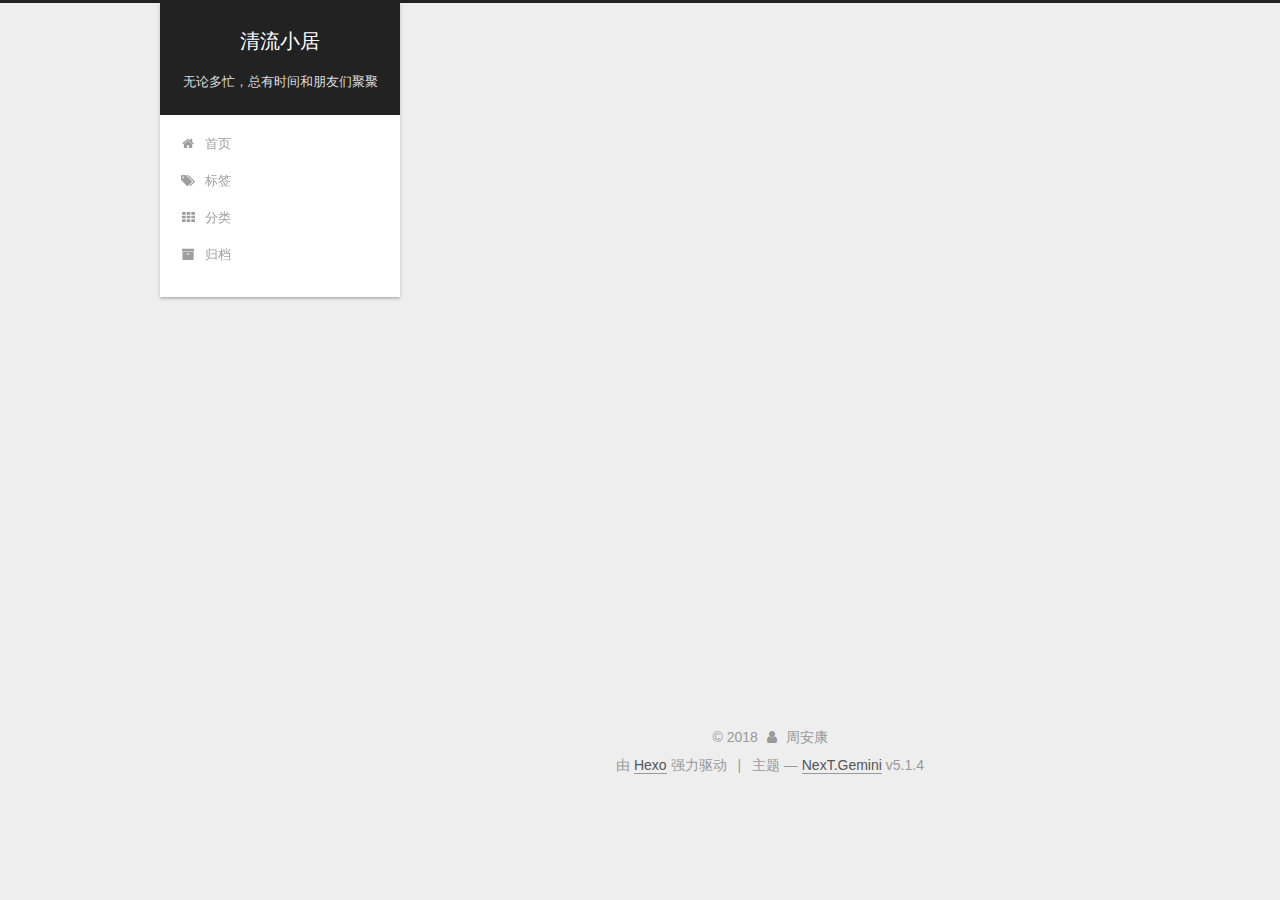
<file: categories/html/index.html>
<!DOCTYPE html>



  


<html class="theme-next gemini use-motion" lang="zh-Hans">
<head>
  <meta charset="UTF-8"/>
<meta http-equiv="X-UA-Compatible" content="IE=edge" />
<meta name="viewport" content="width=device-width, initial-scale=1, maximum-scale=1"/>
<meta name="theme-color" content="#222">









<meta http-equiv="Cache-Control" content="no-transform" />
<meta http-equiv="Cache-Control" content="no-siteapp" />
















  
  
  <link href="/lib/fancybox/source/jquery.fancybox.css?v=2.1.5" rel="stylesheet" type="text/css" />







<link href="/lib/font-awesome/css/font-awesome.min.css?v=4.6.2" rel="stylesheet" type="text/css" />

<link href="/css/main.css?v=5.1.4" rel="stylesheet" type="text/css" />


  <link rel="apple-touch-icon" sizes="180x180" href="/images/apple-touch-icon-next.png?v=5.1.4">


  <link rel="icon" type="image/png" sizes="32x32" href="/images/favicon-32x32-next.png?v=5.1.4">


  <link rel="icon" type="image/png" sizes="16x16" href="/images/favicon-16x16-next.png?v=5.1.4">


  <link rel="mask-icon" href="/images/logo.svg?v=5.1.4" color="#222">





  <meta name="keywords" content="Hexo, NexT" />










<meta property="og:type" content="website">
<meta property="og:title" content="清流小居">
<meta property="og:url" content="http://yoursite.com/categories/html/index.html">
<meta property="og:site_name" content="清流小居">
<meta property="og:locale" content="zh-Hans">
<meta name="twitter:card" content="summary">
<meta name="twitter:title" content="清流小居">



<script type="text/javascript" id="hexo.configurations">
  var NexT = window.NexT || {};
  var CONFIG = {
    root: '/',
    scheme: 'Gemini',
    version: '5.1.4',
    sidebar: {"position":"left","display":"post","offset":12,"b2t":false,"scrollpercent":false,"onmobile":false},
    fancybox: true,
    tabs: true,
    motion: {"enable":true,"async":false,"transition":{"post_block":"fadeIn","post_header":"slideDownIn","post_body":"slideDownIn","coll_header":"slideLeftIn","sidebar":"slideUpIn"}},
    duoshuo: {
      userId: '0',
      author: '博主'
    },
    algolia: {
      applicationID: '',
      apiKey: '',
      indexName: '',
      hits: {"per_page":10},
      labels: {"input_placeholder":"Search for Posts","hits_empty":"We didn't find any results for the search: ${query}","hits_stats":"${hits} results found in ${time} ms"}
    }
  };
</script>



  <link rel="canonical" href="http://yoursite.com/categories/html/"/>





  <title>分类: html | 清流小居</title>
  








</head>

<body itemscope itemtype="http://schema.org/WebPage" lang="zh-Hans">

  
  
    
  

  <div class="container sidebar-position-left ">
    <div class="headband"></div>

    <header id="header" class="header" itemscope itemtype="http://schema.org/WPHeader">
      <div class="header-inner"><div class="site-brand-wrapper">
  <div class="site-meta ">
    

    <div class="custom-logo-site-title">
      <a href="/"  class="brand" rel="start">
        <span class="logo-line-before"><i></i></span>
        <span class="site-title">清流小居</span>
        <span class="logo-line-after"><i></i></span>
      </a>
    </div>
      
        <p class="site-subtitle">无论多忙，总有时间和朋友们聚聚</p>
      
  </div>

  <div class="site-nav-toggle">
    <button>
      <span class="btn-bar"></span>
      <span class="btn-bar"></span>
      <span class="btn-bar"></span>
    </button>
  </div>
</div>

<nav class="site-nav">
  

  
    <ul id="menu" class="menu">
      
        
        <li class="menu-item menu-item-home">
          <a href="/" rel="section">
            
              <i class="menu-item-icon fa fa-fw fa-home"></i> <br />
            
            首页
          </a>
        </li>
      
        
        <li class="menu-item menu-item-tags">
          <a href="/tags/" rel="section">
            
              <i class="menu-item-icon fa fa-fw fa-tags"></i> <br />
            
            标签
          </a>
        </li>
      
        
        <li class="menu-item menu-item-categories">
          <a href="/categories/" rel="section">
            
              <i class="menu-item-icon fa fa-fw fa-th"></i> <br />
            
            分类
          </a>
        </li>
      
        
        <li class="menu-item menu-item-archives">
          <a href="/archives/" rel="section">
            
              <i class="menu-item-icon fa fa-fw fa-archive"></i> <br />
            
            归档
          </a>
        </li>
      

      
    </ul>
  

  
</nav>



 </div>
    </header>

    <main id="main" class="main">
      <div class="main-inner">
        <div class="content-wrap">
          <div id="content" class="content">
            

  
  
  
  <div class="post-block category">

    <div id="posts" class="posts-collapse">
      <div class="collection-title">
        <h1>html<small>分类</small>
        </h1>
      </div>

      
        

  <article class="post post-type-normal" itemscope itemtype="http://schema.org/Article">
    <header class="post-header">

      <h2 class="post-title">
        
            <a class="post-title-link" href="/2018/03/10/我的博客/" itemprop="url">
              
                <span itemprop="name">我的博客</span>
              
            </a>
        
      </h2>

      <div class="post-meta">
        <time class="post-time" itemprop="dateCreated"
              datetime="2018-03-10T17:46:48+08:00"
              content="2018-03-10" >
          03-10
        </time>
      </div>

    </header>
  </article>


      
    </div>

  </div>
  
  
  

  



          </div>
          


          

        </div>
        
          
  
  <div class="sidebar-toggle">
    <div class="sidebar-toggle-line-wrap">
      <span class="sidebar-toggle-line sidebar-toggle-line-first"></span>
      <span class="sidebar-toggle-line sidebar-toggle-line-middle"></span>
      <span class="sidebar-toggle-line sidebar-toggle-line-last"></span>
    </div>
  </div>

  <aside id="sidebar" class="sidebar">
    
    <div class="sidebar-inner">

      

      

      <section class="site-overview-wrap sidebar-panel sidebar-panel-active">
        <div class="site-overview">
          <div class="site-author motion-element" itemprop="author" itemscope itemtype="http://schema.org/Person">
            
              <p class="site-author-name" itemprop="name">周安康</p>
              <p class="site-description motion-element" itemprop="description"></p>
          </div>

          <nav class="site-state motion-element">

            
              <div class="site-state-item site-state-posts">
              
                <a href="/archives/">
              
                  <span class="site-state-item-count">2</span>
                  <span class="site-state-item-name">日志</span>
                </a>
              </div>
            

            
              
              
              <div class="site-state-item site-state-categories">
                
                  <span class="site-state-item-count">1</span>
                  <span class="site-state-item-name">分类</span>
                
              </div>
            

            
              
              
              <div class="site-state-item site-state-tags">
                
                  <span class="site-state-item-count">2</span>
                  <span class="site-state-item-name">标签</span>
                
              </div>
            

          </nav>

          

          
            <div class="links-of-author motion-element">
                
                  <span class="links-of-author-item">
                    <a href="https://github.com/zhouankang/zhouankang.github.io.git" target="_blank" title="GitHub">
                      
                        <i class="fa fa-fw fa-github"></i>GitHub</a>
                  </span>
                
                  <span class="links-of-author-item">
                    <a href="mailto:yourname@gmail.com" target="_blank" title="E-Mail">
                      
                        <i class="fa fa-fw fa-envelope"></i>E-Mail</a>
                  </span>
                
            </div>
          

          
          

          
          

          

        </div>
      </section>

      

      

    </div>
  </aside>


        
      </div>
    </main>

    <footer id="footer" class="footer">
      <div class="footer-inner">
        <div class="copyright">&copy; <span itemprop="copyrightYear">2018</span>
  <span class="with-love">
    <i class="fa fa-user"></i>
  </span>
  <span class="author" itemprop="copyrightHolder">周安康</span>

  
</div>


  <div class="powered-by">由 <a class="theme-link" target="_blank" href="https://hexo.io">Hexo</a> 强力驱动</div>



  <span class="post-meta-divider">|</span>



  <div class="theme-info">主题 &mdash; <a class="theme-link" target="_blank" href="https://github.com/iissnan/hexo-theme-next">NexT.Gemini</a> v5.1.4</div>




        







        
      </div>
    </footer>

    
      <div class="back-to-top">
        <i class="fa fa-arrow-up"></i>
        
      </div>
    

    

  </div>

  

<script type="text/javascript">
  if (Object.prototype.toString.call(window.Promise) !== '[object Function]') {
    window.Promise = null;
  }
</script>









  












  
  
    <script type="text/javascript" src="/lib/jquery/index.js?v=2.1.3"></script>
  

  
  
    <script type="text/javascript" src="/lib/fastclick/lib/fastclick.min.js?v=1.0.6"></script>
  

  
  
    <script type="text/javascript" src="/lib/jquery_lazyload/jquery.lazyload.js?v=1.9.7"></script>
  

  
  
    <script type="text/javascript" src="/lib/velocity/velocity.min.js?v=1.2.1"></script>
  

  
  
    <script type="text/javascript" src="/lib/velocity/velocity.ui.min.js?v=1.2.1"></script>
  

  
  
    <script type="text/javascript" src="/lib/fancybox/source/jquery.fancybox.pack.js?v=2.1.5"></script>
  


  


  <script type="text/javascript" src="/js/src/utils.js?v=5.1.4"></script>

  <script type="text/javascript" src="/js/src/motion.js?v=5.1.4"></script>



  
  


  <script type="text/javascript" src="/js/src/affix.js?v=5.1.4"></script>

  <script type="text/javascript" src="/js/src/schemes/pisces.js?v=5.1.4"></script>



  

  


  <script type="text/javascript" src="/js/src/bootstrap.js?v=5.1.4"></script>



  


  




	





  





  












  





  

  

  

  
  

  

  

  

</body>
</html>
</file>
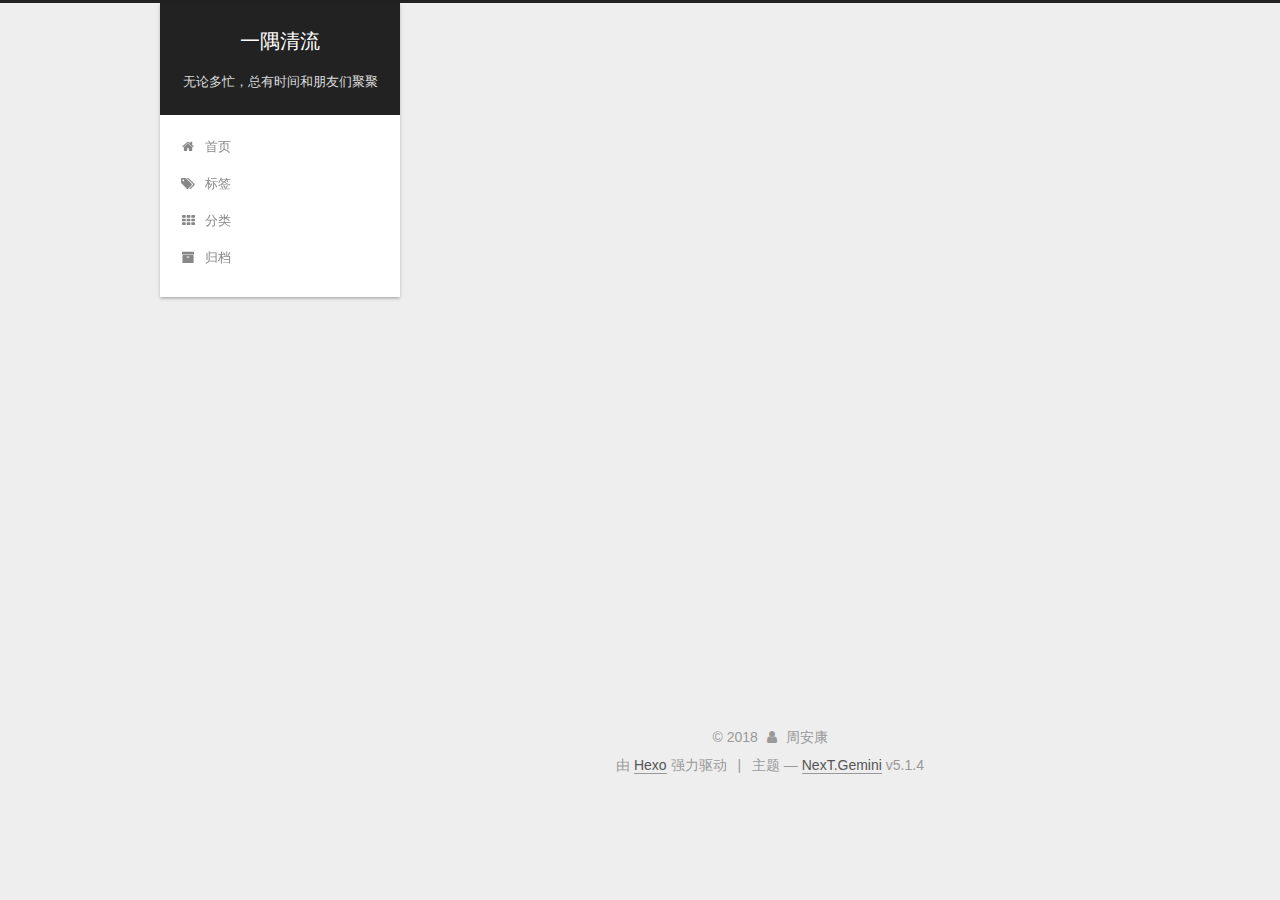
<file: categories/script/index.html>
<!DOCTYPE html>



  


<html class="theme-next gemini use-motion" lang="zh-Hans">
<head>
  <meta charset="UTF-8"/>
<meta http-equiv="X-UA-Compatible" content="IE=edge" />
<meta name="viewport" content="width=device-width, initial-scale=1, maximum-scale=1"/>
<meta name="theme-color" content="#222">









<meta http-equiv="Cache-Control" content="no-transform" />
<meta http-equiv="Cache-Control" content="no-siteapp" />
















  
  
  <link href="/lib/fancybox/source/jquery.fancybox.css?v=2.1.5" rel="stylesheet" type="text/css" />







<link href="/lib/font-awesome/css/font-awesome.min.css?v=4.6.2" rel="stylesheet" type="text/css" />

<link href="/css/main.css?v=5.1.4" rel="stylesheet" type="text/css" />


  <link rel="apple-touch-icon" sizes="180x180" href="/images/apple-touch-icon-next.png?v=5.1.4">


  <link rel="icon" type="image/png" sizes="32x32" href="/images/favicon-32x32-next.png?v=5.1.4">


  <link rel="icon" type="image/png" sizes="16x16" href="/images/favicon-16x16-next.png?v=5.1.4">


  <link rel="mask-icon" href="/images/logo.svg?v=5.1.4" color="#222">





  <meta name="keywords" content="Hexo, NexT" />










<meta property="og:type" content="website">
<meta property="og:title" content="一隅清流">
<meta property="og:url" content="http://yoursite.com/categories/script/index.html">
<meta property="og:site_name" content="一隅清流">
<meta property="og:locale" content="zh-Hans">
<meta name="twitter:card" content="summary">
<meta name="twitter:title" content="一隅清流">



<script type="text/javascript" id="hexo.configurations">
  var NexT = window.NexT || {};
  var CONFIG = {
    root: '/',
    scheme: 'Gemini',
    version: '5.1.4',
    sidebar: {"position":"left","display":"post","offset":12,"b2t":false,"scrollpercent":false,"onmobile":false},
    fancybox: true,
    tabs: true,
    motion: {"enable":true,"async":false,"transition":{"post_block":"fadeIn","post_header":"slideDownIn","post_body":"slideDownIn","coll_header":"slideLeftIn","sidebar":"slideUpIn"}},
    duoshuo: {
      userId: '0',
      author: '博主'
    },
    algolia: {
      applicationID: '',
      apiKey: '',
      indexName: '',
      hits: {"per_page":10},
      labels: {"input_placeholder":"Search for Posts","hits_empty":"We didn't find any results for the search: ${query}","hits_stats":"${hits} results found in ${time} ms"}
    }
  };
</script>



  <link rel="canonical" href="http://yoursite.com/categories/script/"/>





  <title>分类: script | 一隅清流</title>
  








</head>

<body itemscope itemtype="http://schema.org/WebPage" lang="zh-Hans">

  
  
    
  

  <div class="container sidebar-position-left ">
    <div class="headband"></div>

    <header id="header" class="header" itemscope itemtype="http://schema.org/WPHeader">
      <div class="header-inner"><div class="site-brand-wrapper">
  <div class="site-meta ">
    

    <div class="custom-logo-site-title">
      <a href="/"  class="brand" rel="start">
        <span class="logo-line-before"><i></i></span>
        <span class="site-title">一隅清流</span>
        <span class="logo-line-after"><i></i></span>
      </a>
    </div>
      
        <p class="site-subtitle">无论多忙，总有时间和朋友们聚聚</p>
      
  </div>

  <div class="site-nav-toggle">
    <button>
      <span class="btn-bar"></span>
      <span class="btn-bar"></span>
      <span class="btn-bar"></span>
    </button>
  </div>
</div>

<nav class="site-nav">
  

  
    <ul id="menu" class="menu">
      
        
        <li class="menu-item menu-item-home">
          <a href="/" rel="section">
            
              <i class="menu-item-icon fa fa-fw fa-home"></i> <br />
            
            首页
          </a>
        </li>
      
        
        <li class="menu-item menu-item-tags">
          <a href="/tags/" rel="section">
            
              <i class="menu-item-icon fa fa-fw fa-tags"></i> <br />
            
            标签
          </a>
        </li>
      
        
        <li class="menu-item menu-item-categories">
          <a href="/categories/" rel="section">
            
              <i class="menu-item-icon fa fa-fw fa-th"></i> <br />
            
            分类
          </a>
        </li>
      
        
        <li class="menu-item menu-item-archives">
          <a href="/archives/" rel="section">
            
              <i class="menu-item-icon fa fa-fw fa-archive"></i> <br />
            
            归档
          </a>
        </li>
      

      
    </ul>
  

  
</nav>



 </div>
    </header>

    <main id="main" class="main">
      <div class="main-inner">
        <div class="content-wrap">
          <div id="content" class="content">
            

  
  
  
  <div class="post-block category">

    <div id="posts" class="posts-collapse">
      <div class="collection-title">
        <h1>script<small>分类</small>
        </h1>
      </div>

      
        

  <article class="post post-type-normal" itemscope itemtype="http://schema.org/Article">
    <header class="post-header">

      <h2 class="post-title">
        
            <a class="post-title-link" href="/2018/03/10/我的博客/" itemprop="url">
              
                <span itemprop="name">一首</span>
              
            </a>
        
      </h2>

      <div class="post-meta">
        <time class="post-time" itemprop="dateCreated"
              datetime="2018-03-10T17:46:48+08:00"
              content="2018-03-10" >
          03-10
        </time>
      </div>

    </header>
  </article>


      
    </div>

  </div>
  
  
  

  



          </div>
          


          

        </div>
        
          
  
  <div class="sidebar-toggle">
    <div class="sidebar-toggle-line-wrap">
      <span class="sidebar-toggle-line sidebar-toggle-line-first"></span>
      <span class="sidebar-toggle-line sidebar-toggle-line-middle"></span>
      <span class="sidebar-toggle-line sidebar-toggle-line-last"></span>
    </div>
  </div>

  <aside id="sidebar" class="sidebar">
    
    <div class="sidebar-inner">

      

      

      <section class="site-overview-wrap sidebar-panel sidebar-panel-active">
        <div class="site-overview">
          <div class="site-author motion-element" itemprop="author" itemscope itemtype="http://schema.org/Person">
            
              <p class="site-author-name" itemprop="name">周安康</p>
              <p class="site-description motion-element" itemprop="description"></p>
          </div>

          <nav class="site-state motion-element">

            
              <div class="site-state-item site-state-posts">
              
                <a href="/archives/">
              
                  <span class="site-state-item-count">1</span>
                  <span class="site-state-item-name">日志</span>
                </a>
              </div>
            

            
              
              
              <div class="site-state-item site-state-categories">
                <a href="/categories/index.html">
                  <span class="site-state-item-count">1</span>
                  <span class="site-state-item-name">分类</span>
                </a>
              </div>
            

            
              
              
              <div class="site-state-item site-state-tags">
                
                  <span class="site-state-item-count">1</span>
                  <span class="site-state-item-name">标签</span>
                
              </div>
            

          </nav>

          

          
            <div class="links-of-author motion-element">
                
                  <span class="links-of-author-item">
                    <a href="https://github.com/zhouankang/zhouankang.github.io.git" target="_blank" title="GitHub">
                      
                        <i class="fa fa-fw fa-github"></i>GitHub</a>
                  </span>
                
                  <span class="links-of-author-item">
                    <a href="mailto:yourname@gmail.com" target="_blank" title="E-Mail">
                      
                        <i class="fa fa-fw fa-envelope"></i>E-Mail</a>
                  </span>
                
            </div>
          

          
          

          
          

          

        </div>
      </section>

      

      

    </div>
  </aside>


        
      </div>
    </main>

    <footer id="footer" class="footer">
      <div class="footer-inner">
        <div class="copyright">&copy; <span itemprop="copyrightYear">2018</span>
  <span class="with-love">
    <i class="fa fa-user"></i>
  </span>
  <span class="author" itemprop="copyrightHolder">周安康</span>

  
</div>


  <div class="powered-by">由 <a class="theme-link" target="_blank" href="https://hexo.io">Hexo</a> 强力驱动</div>



  <span class="post-meta-divider">|</span>



  <div class="theme-info">主题 &mdash; <a class="theme-link" target="_blank" href="https://github.com/iissnan/hexo-theme-next">NexT.Gemini</a> v5.1.4</div>




        







        
      </div>
    </footer>

    
      <div class="back-to-top">
        <i class="fa fa-arrow-up"></i>
        
      </div>
    

    

  </div>

  

<script type="text/javascript">
  if (Object.prototype.toString.call(window.Promise) !== '[object Function]') {
    window.Promise = null;
  }
</script>









  












  
  
    <script type="text/javascript" src="/lib/jquery/index.js?v=2.1.3"></script>
  

  
  
    <script type="text/javascript" src="/lib/fastclick/lib/fastclick.min.js?v=1.0.6"></script>
  

  
  
    <script type="text/javascript" src="/lib/jquery_lazyload/jquery.lazyload.js?v=1.9.7"></script>
  

  
  
    <script type="text/javascript" src="/lib/velocity/velocity.min.js?v=1.2.1"></script>
  

  
  
    <script type="text/javascript" src="/lib/velocity/velocity.ui.min.js?v=1.2.1"></script>
  

  
  
    <script type="text/javascript" src="/lib/fancybox/source/jquery.fancybox.pack.js?v=2.1.5"></script>
  


  


  <script type="text/javascript" src="/js/src/utils.js?v=5.1.4"></script>

  <script type="text/javascript" src="/js/src/motion.js?v=5.1.4"></script>



  
  


  <script type="text/javascript" src="/js/src/affix.js?v=5.1.4"></script>

  <script type="text/javascript" src="/js/src/schemes/pisces.js?v=5.1.4"></script>



  

  


  <script type="text/javascript" src="/js/src/bootstrap.js?v=5.1.4"></script>



  


  




	





  





  












  





  

  

  

  
  

  

  

  

</body>
</html>
</file>
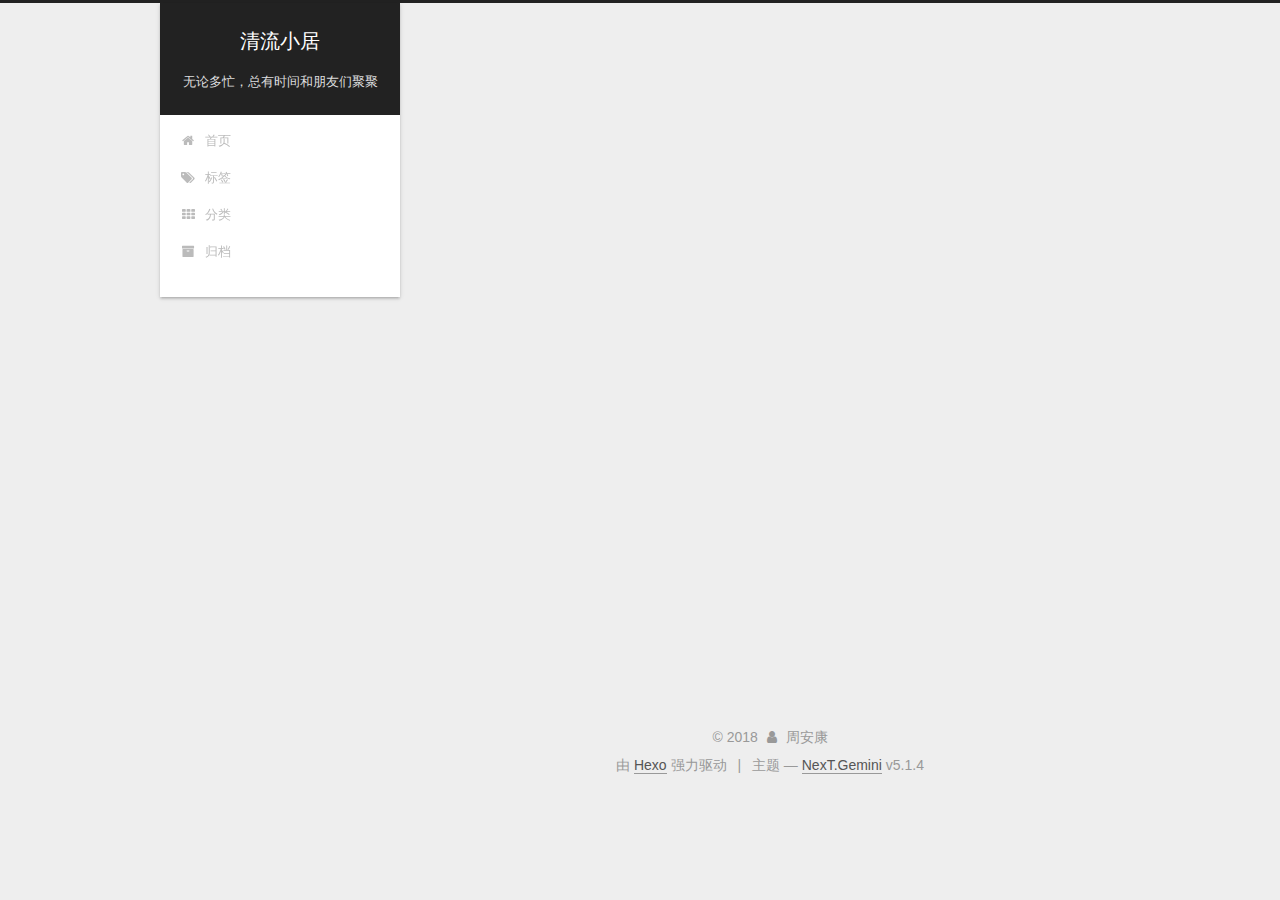
<file: tags/学习/index.html>
<!DOCTYPE html>



  


<html class="theme-next gemini use-motion" lang="zh-Hans">
<head>
  <meta charset="UTF-8"/>
<meta http-equiv="X-UA-Compatible" content="IE=edge" />
<meta name="viewport" content="width=device-width, initial-scale=1, maximum-scale=1"/>
<meta name="theme-color" content="#222">









<meta http-equiv="Cache-Control" content="no-transform" />
<meta http-equiv="Cache-Control" content="no-siteapp" />
















  
  
  <link href="/lib/fancybox/source/jquery.fancybox.css?v=2.1.5" rel="stylesheet" type="text/css" />







<link href="/lib/font-awesome/css/font-awesome.min.css?v=4.6.2" rel="stylesheet" type="text/css" />

<link href="/css/main.css?v=5.1.4" rel="stylesheet" type="text/css" />


  <link rel="apple-touch-icon" sizes="180x180" href="/images/apple-touch-icon-next.png?v=5.1.4">


  <link rel="icon" type="image/png" sizes="32x32" href="/images/favicon-32x32-next.png?v=5.1.4">


  <link rel="icon" type="image/png" sizes="16x16" href="/images/favicon-16x16-next.png?v=5.1.4">


  <link rel="mask-icon" href="/images/logo.svg?v=5.1.4" color="#222">





  <meta name="keywords" content="Hexo, NexT" />










<meta property="og:type" content="website">
<meta property="og:title" content="清流小居">
<meta property="og:url" content="http://yoursite.com/tags/学习/index.html">
<meta property="og:site_name" content="清流小居">
<meta property="og:locale" content="zh-Hans">
<meta name="twitter:card" content="summary">
<meta name="twitter:title" content="清流小居">



<script type="text/javascript" id="hexo.configurations">
  var NexT = window.NexT || {};
  var CONFIG = {
    root: '/',
    scheme: 'Gemini',
    version: '5.1.4',
    sidebar: {"position":"left","display":"post","offset":12,"b2t":false,"scrollpercent":false,"onmobile":false},
    fancybox: true,
    tabs: true,
    motion: {"enable":true,"async":false,"transition":{"post_block":"fadeIn","post_header":"slideDownIn","post_body":"slideDownIn","coll_header":"slideLeftIn","sidebar":"slideUpIn"}},
    duoshuo: {
      userId: '0',
      author: '博主'
    },
    algolia: {
      applicationID: '',
      apiKey: '',
      indexName: '',
      hits: {"per_page":10},
      labels: {"input_placeholder":"Search for Posts","hits_empty":"We didn't find any results for the search: ${query}","hits_stats":"${hits} results found in ${time} ms"}
    }
  };
</script>



  <link rel="canonical" href="http://yoursite.com/tags/学习/"/>





  <title>标签: 学习 | 清流小居</title>
  








</head>

<body itemscope itemtype="http://schema.org/WebPage" lang="zh-Hans">

  
  
    
  

  <div class="container sidebar-position-left ">
    <div class="headband"></div>

    <header id="header" class="header" itemscope itemtype="http://schema.org/WPHeader">
      <div class="header-inner"><div class="site-brand-wrapper">
  <div class="site-meta ">
    

    <div class="custom-logo-site-title">
      <a href="/"  class="brand" rel="start">
        <span class="logo-line-before"><i></i></span>
        <span class="site-title">清流小居</span>
        <span class="logo-line-after"><i></i></span>
      </a>
    </div>
      
        <p class="site-subtitle">无论多忙，总有时间和朋友们聚聚</p>
      
  </div>

  <div class="site-nav-toggle">
    <button>
      <span class="btn-bar"></span>
      <span class="btn-bar"></span>
      <span class="btn-bar"></span>
    </button>
  </div>
</div>

<nav class="site-nav">
  

  
    <ul id="menu" class="menu">
      
        
        <li class="menu-item menu-item-home">
          <a href="/" rel="section">
            
              <i class="menu-item-icon fa fa-fw fa-home"></i> <br />
            
            首页
          </a>
        </li>
      
        
        <li class="menu-item menu-item-tags">
          <a href="/tags/" rel="section">
            
              <i class="menu-item-icon fa fa-fw fa-tags"></i> <br />
            
            标签
          </a>
        </li>
      
        
        <li class="menu-item menu-item-categories">
          <a href="/categories/" rel="section">
            
              <i class="menu-item-icon fa fa-fw fa-th"></i> <br />
            
            分类
          </a>
        </li>
      
        
        <li class="menu-item menu-item-archives">
          <a href="/archives/" rel="section">
            
              <i class="menu-item-icon fa fa-fw fa-archive"></i> <br />
            
            归档
          </a>
        </li>
      

      
    </ul>
  

  
</nav>



 </div>
    </header>

    <main id="main" class="main">
      <div class="main-inner">
        <div class="content-wrap">
          <div id="content" class="content">
            

  
  
  
  <div class="post-block tag">

    <div id="posts" class="posts-collapse">
      <div class="collection-title">
        <h1>学习<small>标签</small>
        </h1>
      </div>

      
        

  <article class="post post-type-normal" itemscope itemtype="http://schema.org/Article">
    <header class="post-header">

      <h2 class="post-title">
        
            <a class="post-title-link" href="/2018/03/10/我的博客/" itemprop="url">
              
                <span itemprop="name">我的博客</span>
              
            </a>
        
      </h2>

      <div class="post-meta">
        <time class="post-time" itemprop="dateCreated"
              datetime="2018-03-10T17:46:48+08:00"
              content="2018-03-10" >
          03-10
        </time>
      </div>

    </header>
  </article>


      
    </div>

  </div>
  
  
  

  


          </div>
          


          

        </div>
        
          
  
  <div class="sidebar-toggle">
    <div class="sidebar-toggle-line-wrap">
      <span class="sidebar-toggle-line sidebar-toggle-line-first"></span>
      <span class="sidebar-toggle-line sidebar-toggle-line-middle"></span>
      <span class="sidebar-toggle-line sidebar-toggle-line-last"></span>
    </div>
  </div>

  <aside id="sidebar" class="sidebar">
    
    <div class="sidebar-inner">

      

      

      <section class="site-overview-wrap sidebar-panel sidebar-panel-active">
        <div class="site-overview">
          <div class="site-author motion-element" itemprop="author" itemscope itemtype="http://schema.org/Person">
            
              <p class="site-author-name" itemprop="name">周安康</p>
              <p class="site-description motion-element" itemprop="description"></p>
          </div>

          <nav class="site-state motion-element">

            
              <div class="site-state-item site-state-posts">
              
                <a href="/archives/">
              
                  <span class="site-state-item-count">2</span>
                  <span class="site-state-item-name">日志</span>
                </a>
              </div>
            

            
              
              
              <div class="site-state-item site-state-categories">
                
                  <span class="site-state-item-count">1</span>
                  <span class="site-state-item-name">分类</span>
                
              </div>
            

            
              
              
              <div class="site-state-item site-state-tags">
                
                  <span class="site-state-item-count">2</span>
                  <span class="site-state-item-name">标签</span>
                
              </div>
            

          </nav>

          

          
            <div class="links-of-author motion-element">
                
                  <span class="links-of-author-item">
                    <a href="https://github.com/zhouankang/zhouankang.github.io.git" target="_blank" title="GitHub">
                      
                        <i class="fa fa-fw fa-github"></i>GitHub</a>
                  </span>
                
                  <span class="links-of-author-item">
                    <a href="mailto:yourname@gmail.com" target="_blank" title="E-Mail">
                      
                        <i class="fa fa-fw fa-envelope"></i>E-Mail</a>
                  </span>
                
            </div>
          

          
          

          
          

          

        </div>
      </section>

      

      

    </div>
  </aside>


        
      </div>
    </main>

    <footer id="footer" class="footer">
      <div class="footer-inner">
        <div class="copyright">&copy; <span itemprop="copyrightYear">2018</span>
  <span class="with-love">
    <i class="fa fa-user"></i>
  </span>
  <span class="author" itemprop="copyrightHolder">周安康</span>

  
</div>


  <div class="powered-by">由 <a class="theme-link" target="_blank" href="https://hexo.io">Hexo</a> 强力驱动</div>



  <span class="post-meta-divider">|</span>



  <div class="theme-info">主题 &mdash; <a class="theme-link" target="_blank" href="https://github.com/iissnan/hexo-theme-next">NexT.Gemini</a> v5.1.4</div>




        







        
      </div>
    </footer>

    
      <div class="back-to-top">
        <i class="fa fa-arrow-up"></i>
        
      </div>
    

    

  </div>

  

<script type="text/javascript">
  if (Object.prototype.toString.call(window.Promise) !== '[object Function]') {
    window.Promise = null;
  }
</script>









  












  
  
    <script type="text/javascript" src="/lib/jquery/index.js?v=2.1.3"></script>
  

  
  
    <script type="text/javascript" src="/lib/fastclick/lib/fastclick.min.js?v=1.0.6"></script>
  

  
  
    <script type="text/javascript" src="/lib/jquery_lazyload/jquery.lazyload.js?v=1.9.7"></script>
  

  
  
    <script type="text/javascript" src="/lib/velocity/velocity.min.js?v=1.2.1"></script>
  

  
  
    <script type="text/javascript" src="/lib/velocity/velocity.ui.min.js?v=1.2.1"></script>
  

  
  
    <script type="text/javascript" src="/lib/fancybox/source/jquery.fancybox.pack.js?v=2.1.5"></script>
  


  


  <script type="text/javascript" src="/js/src/utils.js?v=5.1.4"></script>

  <script type="text/javascript" src="/js/src/motion.js?v=5.1.4"></script>



  
  


  <script type="text/javascript" src="/js/src/affix.js?v=5.1.4"></script>

  <script type="text/javascript" src="/js/src/schemes/pisces.js?v=5.1.4"></script>



  

  


  <script type="text/javascript" src="/js/src/bootstrap.js?v=5.1.4"></script>



  


  




	





  





  












  





  

  

  

  
  

  

  

  

</body>
</html>
</file>
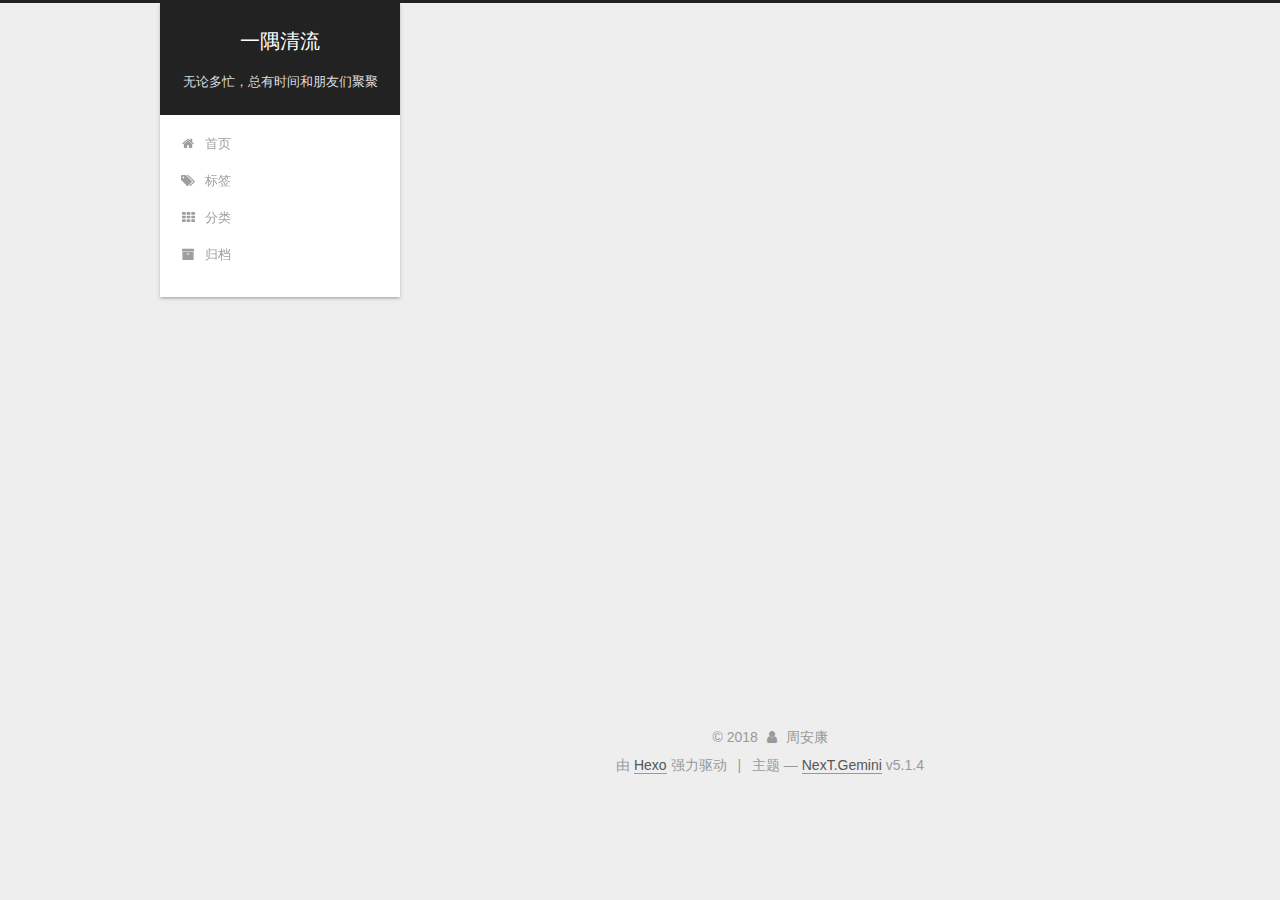
<file: tags/心情/index.html>
<!DOCTYPE html>



  


<html class="theme-next gemini use-motion" lang="zh-Hans">
<head>
  <meta charset="UTF-8"/>
<meta http-equiv="X-UA-Compatible" content="IE=edge" />
<meta name="viewport" content="width=device-width, initial-scale=1, maximum-scale=1"/>
<meta name="theme-color" content="#222">









<meta http-equiv="Cache-Control" content="no-transform" />
<meta http-equiv="Cache-Control" content="no-siteapp" />
















  
  
  <link href="/lib/fancybox/source/jquery.fancybox.css?v=2.1.5" rel="stylesheet" type="text/css" />







<link href="/lib/font-awesome/css/font-awesome.min.css?v=4.6.2" rel="stylesheet" type="text/css" />

<link href="/css/main.css?v=5.1.4" rel="stylesheet" type="text/css" />


  <link rel="apple-touch-icon" sizes="180x180" href="/images/apple-touch-icon-next.png?v=5.1.4">


  <link rel="icon" type="image/png" sizes="32x32" href="/images/favicon-32x32-next.png?v=5.1.4">


  <link rel="icon" type="image/png" sizes="16x16" href="/images/favicon-16x16-next.png?v=5.1.4">


  <link rel="mask-icon" href="/images/logo.svg?v=5.1.4" color="#222">





  <meta name="keywords" content="Hexo, NexT" />










<meta property="og:type" content="website">
<meta property="og:title" content="一隅清流">
<meta property="og:url" content="http://yoursite.com/tags/心情/index.html">
<meta property="og:site_name" content="一隅清流">
<meta property="og:locale" content="zh-Hans">
<meta name="twitter:card" content="summary">
<meta name="twitter:title" content="一隅清流">



<script type="text/javascript" id="hexo.configurations">
  var NexT = window.NexT || {};
  var CONFIG = {
    root: '/',
    scheme: 'Gemini',
    version: '5.1.4',
    sidebar: {"position":"left","display":"post","offset":12,"b2t":false,"scrollpercent":false,"onmobile":false},
    fancybox: true,
    tabs: true,
    motion: {"enable":true,"async":false,"transition":{"post_block":"fadeIn","post_header":"slideDownIn","post_body":"slideDownIn","coll_header":"slideLeftIn","sidebar":"slideUpIn"}},
    duoshuo: {
      userId: '0',
      author: '博主'
    },
    algolia: {
      applicationID: '',
      apiKey: '',
      indexName: '',
      hits: {"per_page":10},
      labels: {"input_placeholder":"Search for Posts","hits_empty":"We didn't find any results for the search: ${query}","hits_stats":"${hits} results found in ${time} ms"}
    }
  };
</script>



  <link rel="canonical" href="http://yoursite.com/tags/心情/"/>





  <title>标签: 心情 | 一隅清流</title>
  








</head>

<body itemscope itemtype="http://schema.org/WebPage" lang="zh-Hans">

  
  
    
  

  <div class="container sidebar-position-left ">
    <div class="headband"></div>

    <header id="header" class="header" itemscope itemtype="http://schema.org/WPHeader">
      <div class="header-inner"><div class="site-brand-wrapper">
  <div class="site-meta ">
    

    <div class="custom-logo-site-title">
      <a href="/"  class="brand" rel="start">
        <span class="logo-line-before"><i></i></span>
        <span class="site-title">一隅清流</span>
        <span class="logo-line-after"><i></i></span>
      </a>
    </div>
      
        <p class="site-subtitle">无论多忙，总有时间和朋友们聚聚</p>
      
  </div>

  <div class="site-nav-toggle">
    <button>
      <span class="btn-bar"></span>
      <span class="btn-bar"></span>
      <span class="btn-bar"></span>
    </button>
  </div>
</div>

<nav class="site-nav">
  

  
    <ul id="menu" class="menu">
      
        
        <li class="menu-item menu-item-home">
          <a href="/" rel="section">
            
              <i class="menu-item-icon fa fa-fw fa-home"></i> <br />
            
            首页
          </a>
        </li>
      
        
        <li class="menu-item menu-item-tags">
          <a href="/tags/" rel="section">
            
              <i class="menu-item-icon fa fa-fw fa-tags"></i> <br />
            
            标签
          </a>
        </li>
      
        
        <li class="menu-item menu-item-categories">
          <a href="/categories/" rel="section">
            
              <i class="menu-item-icon fa fa-fw fa-th"></i> <br />
            
            分类
          </a>
        </li>
      
        
        <li class="menu-item menu-item-archives">
          <a href="/archives/" rel="section">
            
              <i class="menu-item-icon fa fa-fw fa-archive"></i> <br />
            
            归档
          </a>
        </li>
      

      
    </ul>
  

  
</nav>



 </div>
    </header>

    <main id="main" class="main">
      <div class="main-inner">
        <div class="content-wrap">
          <div id="content" class="content">
            

  
  
  
  <div class="post-block tag">

    <div id="posts" class="posts-collapse">
      <div class="collection-title">
        <h1>心情<small>标签</small>
        </h1>
      </div>

      
        

  <article class="post post-type-normal" itemscope itemtype="http://schema.org/Article">
    <header class="post-header">

      <h2 class="post-title">
        
            <a class="post-title-link" href="/2018/03/10/我的博客/" itemprop="url">
              
                <span itemprop="name">一首</span>
              
            </a>
        
      </h2>

      <div class="post-meta">
        <time class="post-time" itemprop="dateCreated"
              datetime="2018-03-10T17:46:48+08:00"
              content="2018-03-10" >
          03-10
        </time>
      </div>

    </header>
  </article>


      
    </div>

  </div>
  
  
  

  


          </div>
          


          

        </div>
        
          
  
  <div class="sidebar-toggle">
    <div class="sidebar-toggle-line-wrap">
      <span class="sidebar-toggle-line sidebar-toggle-line-first"></span>
      <span class="sidebar-toggle-line sidebar-toggle-line-middle"></span>
      <span class="sidebar-toggle-line sidebar-toggle-line-last"></span>
    </div>
  </div>

  <aside id="sidebar" class="sidebar">
    
    <div class="sidebar-inner">

      

      

      <section class="site-overview-wrap sidebar-panel sidebar-panel-active">
        <div class="site-overview">
          <div class="site-author motion-element" itemprop="author" itemscope itemtype="http://schema.org/Person">
            
              <p class="site-author-name" itemprop="name">周安康</p>
              <p class="site-description motion-element" itemprop="description"></p>
          </div>

          <nav class="site-state motion-element">

            
              <div class="site-state-item site-state-posts">
              
                <a href="/archives/">
              
                  <span class="site-state-item-count">1</span>
                  <span class="site-state-item-name">日志</span>
                </a>
              </div>
            

            
              
              
              <div class="site-state-item site-state-categories">
                <a href="/categories/index.html">
                  <span class="site-state-item-count">1</span>
                  <span class="site-state-item-name">分类</span>
                </a>
              </div>
            

            
              
              
              <div class="site-state-item site-state-tags">
                
                  <span class="site-state-item-count">1</span>
                  <span class="site-state-item-name">标签</span>
                
              </div>
            

          </nav>

          

          
            <div class="links-of-author motion-element">
                
                  <span class="links-of-author-item">
                    <a href="https://github.com/zhouankang/zhouankang.github.io.git" target="_blank" title="GitHub">
                      
                        <i class="fa fa-fw fa-github"></i>GitHub</a>
                  </span>
                
                  <span class="links-of-author-item">
                    <a href="mailto:yourname@gmail.com" target="_blank" title="E-Mail">
                      
                        <i class="fa fa-fw fa-envelope"></i>E-Mail</a>
                  </span>
                
            </div>
          

          
          

          
          

          

        </div>
      </section>

      

      

    </div>
  </aside>


        
      </div>
    </main>

    <footer id="footer" class="footer">
      <div class="footer-inner">
        <div class="copyright">&copy; <span itemprop="copyrightYear">2018</span>
  <span class="with-love">
    <i class="fa fa-user"></i>
  </span>
  <span class="author" itemprop="copyrightHolder">周安康</span>

  
</div>


  <div class="powered-by">由 <a class="theme-link" target="_blank" href="https://hexo.io">Hexo</a> 强力驱动</div>



  <span class="post-meta-divider">|</span>



  <div class="theme-info">主题 &mdash; <a class="theme-link" target="_blank" href="https://github.com/iissnan/hexo-theme-next">NexT.Gemini</a> v5.1.4</div>




        







        
      </div>
    </footer>

    
      <div class="back-to-top">
        <i class="fa fa-arrow-up"></i>
        
      </div>
    

    

  </div>

  

<script type="text/javascript">
  if (Object.prototype.toString.call(window.Promise) !== '[object Function]') {
    window.Promise = null;
  }
</script>









  












  
  
    <script type="text/javascript" src="/lib/jquery/index.js?v=2.1.3"></script>
  

  
  
    <script type="text/javascript" src="/lib/fastclick/lib/fastclick.min.js?v=1.0.6"></script>
  

  
  
    <script type="text/javascript" src="/lib/jquery_lazyload/jquery.lazyload.js?v=1.9.7"></script>
  

  
  
    <script type="text/javascript" src="/lib/velocity/velocity.min.js?v=1.2.1"></script>
  

  
  
    <script type="text/javascript" src="/lib/velocity/velocity.ui.min.js?v=1.2.1"></script>
  

  
  
    <script type="text/javascript" src="/lib/fancybox/source/jquery.fancybox.pack.js?v=2.1.5"></script>
  


  


  <script type="text/javascript" src="/js/src/utils.js?v=5.1.4"></script>

  <script type="text/javascript" src="/js/src/motion.js?v=5.1.4"></script>



  
  


  <script type="text/javascript" src="/js/src/affix.js?v=5.1.4"></script>

  <script type="text/javascript" src="/js/src/schemes/pisces.js?v=5.1.4"></script>



  

  


  <script type="text/javascript" src="/js/src/bootstrap.js?v=5.1.4"></script>



  


  




	





  





  












  





  

  

  

  
  

  

  

  

</body>
</html>
</file>
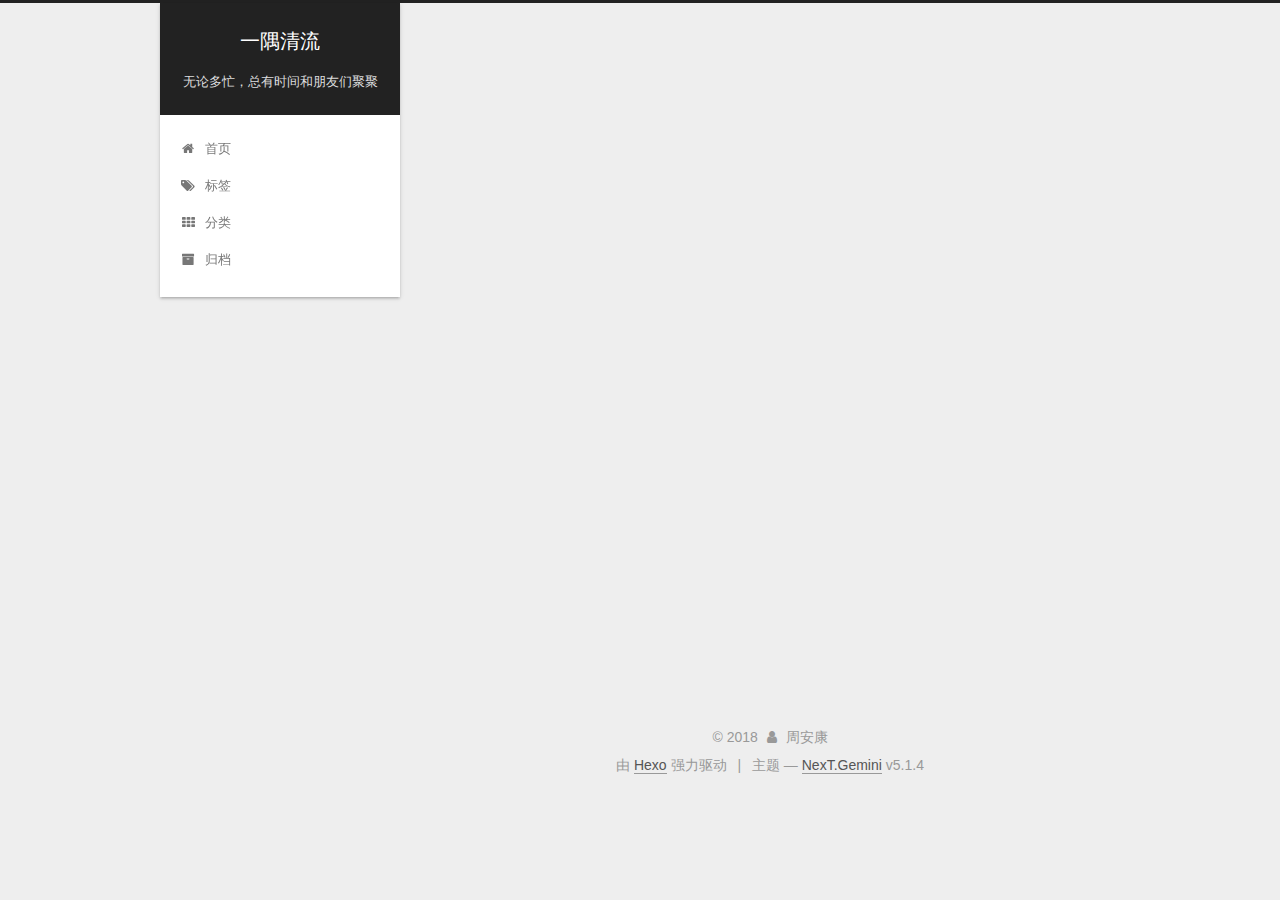
<file: archives/2018/03/index.html>
<!DOCTYPE html>



  


<html class="theme-next gemini use-motion" lang="zh-Hans">
<head>
  <meta charset="UTF-8"/>
<meta http-equiv="X-UA-Compatible" content="IE=edge" />
<meta name="viewport" content="width=device-width, initial-scale=1, maximum-scale=1"/>
<meta name="theme-color" content="#222">









<meta http-equiv="Cache-Control" content="no-transform" />
<meta http-equiv="Cache-Control" content="no-siteapp" />
















  
  
  <link href="/lib/fancybox/source/jquery.fancybox.css?v=2.1.5" rel="stylesheet" type="text/css" />







<link href="/lib/font-awesome/css/font-awesome.min.css?v=4.6.2" rel="stylesheet" type="text/css" />

<link href="/css/main.css?v=5.1.4" rel="stylesheet" type="text/css" />


  <link rel="apple-touch-icon" sizes="180x180" href="/images/apple-touch-icon-next.png?v=5.1.4">


  <link rel="icon" type="image/png" sizes="32x32" href="/images/favicon-32x32-next.png?v=5.1.4">


  <link rel="icon" type="image/png" sizes="16x16" href="/images/favicon-16x16-next.png?v=5.1.4">


  <link rel="mask-icon" href="/images/logo.svg?v=5.1.4" color="#222">





  <meta name="keywords" content="Hexo, NexT" />










<meta property="og:type" content="website">
<meta property="og:title" content="一隅清流">
<meta property="og:url" content="http://yoursite.com/archives/2018/03/index.html">
<meta property="og:site_name" content="一隅清流">
<meta property="og:locale" content="zh-Hans">
<meta name="twitter:card" content="summary">
<meta name="twitter:title" content="一隅清流">



<script type="text/javascript" id="hexo.configurations">
  var NexT = window.NexT || {};
  var CONFIG = {
    root: '/',
    scheme: 'Gemini',
    version: '5.1.4',
    sidebar: {"position":"left","display":"post","offset":12,"b2t":false,"scrollpercent":false,"onmobile":false},
    fancybox: true,
    tabs: true,
    motion: {"enable":true,"async":false,"transition":{"post_block":"fadeIn","post_header":"slideDownIn","post_body":"slideDownIn","coll_header":"slideLeftIn","sidebar":"slideUpIn"}},
    duoshuo: {
      userId: '0',
      author: '博主'
    },
    algolia: {
      applicationID: '',
      apiKey: '',
      indexName: '',
      hits: {"per_page":10},
      labels: {"input_placeholder":"Search for Posts","hits_empty":"We didn't find any results for the search: ${query}","hits_stats":"${hits} results found in ${time} ms"}
    }
  };
</script>



  <link rel="canonical" href="http://yoursite.com/archives/2018/03/"/>





  <title>归档 | 一隅清流</title>
  








</head>

<body itemscope itemtype="http://schema.org/WebPage" lang="zh-Hans">

  
  
    
  

  <div class="container sidebar-position-left page-archive">
    <div class="headband"></div>

    <header id="header" class="header" itemscope itemtype="http://schema.org/WPHeader">
      <div class="header-inner"><div class="site-brand-wrapper">
  <div class="site-meta ">
    

    <div class="custom-logo-site-title">
      <a href="/"  class="brand" rel="start">
        <span class="logo-line-before"><i></i></span>
        <span class="site-title">一隅清流</span>
        <span class="logo-line-after"><i></i></span>
      </a>
    </div>
      
        <p class="site-subtitle">无论多忙，总有时间和朋友们聚聚</p>
      
  </div>

  <div class="site-nav-toggle">
    <button>
      <span class="btn-bar"></span>
      <span class="btn-bar"></span>
      <span class="btn-bar"></span>
    </button>
  </div>
</div>

<nav class="site-nav">
  

  
    <ul id="menu" class="menu">
      
        
        <li class="menu-item menu-item-home">
          <a href="/" rel="section">
            
              <i class="menu-item-icon fa fa-fw fa-home"></i> <br />
            
            首页
          </a>
        </li>
      
        
        <li class="menu-item menu-item-tags">
          <a href="/tags/" rel="section">
            
              <i class="menu-item-icon fa fa-fw fa-tags"></i> <br />
            
            标签
          </a>
        </li>
      
        
        <li class="menu-item menu-item-categories">
          <a href="/categories/" rel="section">
            
              <i class="menu-item-icon fa fa-fw fa-th"></i> <br />
            
            分类
          </a>
        </li>
      
        
        <li class="menu-item menu-item-archives">
          <a href="/archives/" rel="section">
            
              <i class="menu-item-icon fa fa-fw fa-archive"></i> <br />
            
            归档
          </a>
        </li>
      

      
    </ul>
  

  
</nav>



 </div>
    </header>

    <main id="main" class="main">
      <div class="main-inner">
        <div class="content-wrap">
          <div id="content" class="content">
            

  
  
  
  <div class="post-block archive">
    <div id="posts" class="posts-collapse">
      <span class="archive-move-on"></span>

      <span class="archive-page-counter">
        
        
        
          
        
        嗯..! 目前共计 1 篇日志。 继续努力。
      </span>

      

        
        
        

        
          
          <div class="collection-title">
            <h1 class="archive-year" id="archive-year-2018">2018</h1>
          </div>
        
        

        

  <article class="post post-type-normal" itemscope itemtype="http://schema.org/Article">
    <header class="post-header">

      <h2 class="post-title">
        
            <a class="post-title-link" href="/2018/03/10/我的博客/" itemprop="url">
              
                <span itemprop="name">一首</span>
              
            </a>
        
      </h2>

      <div class="post-meta">
        <time class="post-time" itemprop="dateCreated"
              datetime="2018-03-10T17:46:48+08:00"
              content="2018-03-10" >
          03-10
        </time>
      </div>

    </header>
  </article>



      

    </div>
  </div>
  
  
  

  



          </div>
          


          

        </div>
        
          
  
  <div class="sidebar-toggle">
    <div class="sidebar-toggle-line-wrap">
      <span class="sidebar-toggle-line sidebar-toggle-line-first"></span>
      <span class="sidebar-toggle-line sidebar-toggle-line-middle"></span>
      <span class="sidebar-toggle-line sidebar-toggle-line-last"></span>
    </div>
  </div>

  <aside id="sidebar" class="sidebar">
    
    <div class="sidebar-inner">

      

      

      <section class="site-overview-wrap sidebar-panel sidebar-panel-active">
        <div class="site-overview">
          <div class="site-author motion-element" itemprop="author" itemscope itemtype="http://schema.org/Person">
            
              <p class="site-author-name" itemprop="name">周安康</p>
              <p class="site-description motion-element" itemprop="description"></p>
          </div>

          <nav class="site-state motion-element">

            
              <div class="site-state-item site-state-posts">
              
                <a href="/archives/">
              
                  <span class="site-state-item-count">1</span>
                  <span class="site-state-item-name">日志</span>
                </a>
              </div>
            

            
              
              
              <div class="site-state-item site-state-categories">
                <a href="/categories/index.html">
                  <span class="site-state-item-count">1</span>
                  <span class="site-state-item-name">分类</span>
                </a>
              </div>
            

            
              
              
              <div class="site-state-item site-state-tags">
                
                  <span class="site-state-item-count">1</span>
                  <span class="site-state-item-name">标签</span>
                
              </div>
            

          </nav>

          

          
            <div class="links-of-author motion-element">
                
                  <span class="links-of-author-item">
                    <a href="https://github.com/zhouankang/zhouankang.github.io.git" target="_blank" title="GitHub">
                      
                        <i class="fa fa-fw fa-github"></i>GitHub</a>
                  </span>
                
                  <span class="links-of-author-item">
                    <a href="mailto:yourname@gmail.com" target="_blank" title="E-Mail">
                      
                        <i class="fa fa-fw fa-envelope"></i>E-Mail</a>
                  </span>
                
            </div>
          

          
          

          
          

          

        </div>
      </section>

      

      

    </div>
  </aside>


        
      </div>
    </main>

    <footer id="footer" class="footer">
      <div class="footer-inner">
        <div class="copyright">&copy; <span itemprop="copyrightYear">2018</span>
  <span class="with-love">
    <i class="fa fa-user"></i>
  </span>
  <span class="author" itemprop="copyrightHolder">周安康</span>

  
</div>


  <div class="powered-by">由 <a class="theme-link" target="_blank" href="https://hexo.io">Hexo</a> 强力驱动</div>



  <span class="post-meta-divider">|</span>



  <div class="theme-info">主题 &mdash; <a class="theme-link" target="_blank" href="https://github.com/iissnan/hexo-theme-next">NexT.Gemini</a> v5.1.4</div>




        







        
      </div>
    </footer>

    
      <div class="back-to-top">
        <i class="fa fa-arrow-up"></i>
        
      </div>
    

    

  </div>

  

<script type="text/javascript">
  if (Object.prototype.toString.call(window.Promise) !== '[object Function]') {
    window.Promise = null;
  }
</script>









  












  
  
    <script type="text/javascript" src="/lib/jquery/index.js?v=2.1.3"></script>
  

  
  
    <script type="text/javascript" src="/lib/fastclick/lib/fastclick.min.js?v=1.0.6"></script>
  

  
  
    <script type="text/javascript" src="/lib/jquery_lazyload/jquery.lazyload.js?v=1.9.7"></script>
  

  
  
    <script type="text/javascript" src="/lib/velocity/velocity.min.js?v=1.2.1"></script>
  

  
  
    <script type="text/javascript" src="/lib/velocity/velocity.ui.min.js?v=1.2.1"></script>
  

  
  
    <script type="text/javascript" src="/lib/fancybox/source/jquery.fancybox.pack.js?v=2.1.5"></script>
  


  


  <script type="text/javascript" src="/js/src/utils.js?v=5.1.4"></script>

  <script type="text/javascript" src="/js/src/motion.js?v=5.1.4"></script>



  
  


  <script type="text/javascript" src="/js/src/affix.js?v=5.1.4"></script>

  <script type="text/javascript" src="/js/src/schemes/pisces.js?v=5.1.4"></script>



  

  


  <script type="text/javascript" src="/js/src/bootstrap.js?v=5.1.4"></script>



  


  




	





  





  












  





  

  

  

  
  

  

  

  

</body>
</html>
</file>
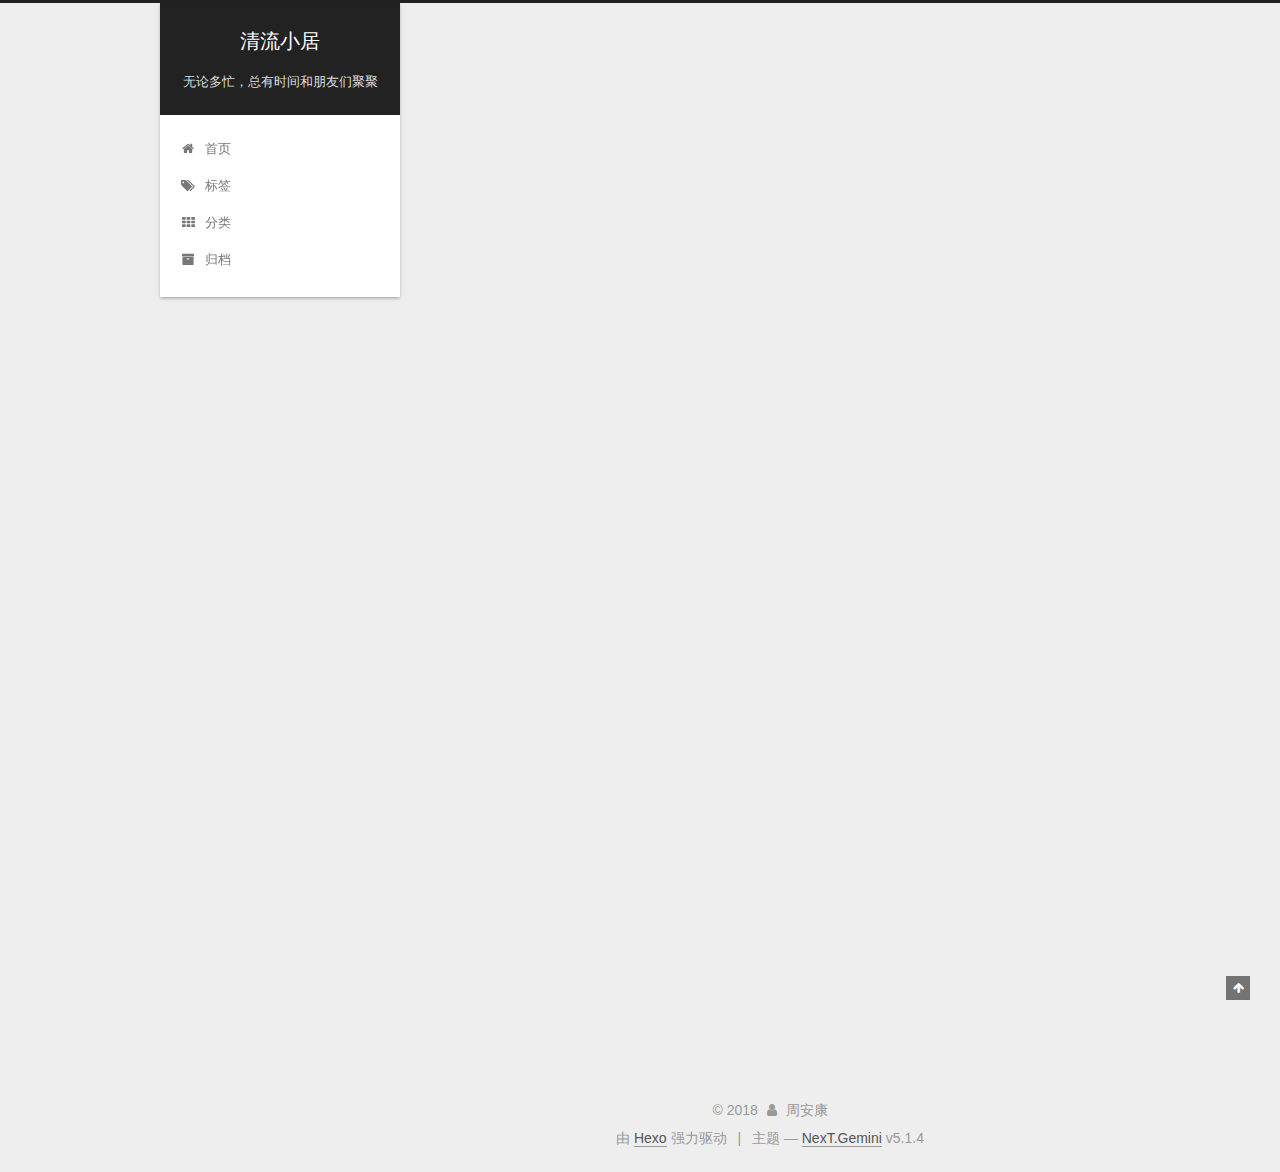
<file: 2018/03/10/hello-world/index.html>
<!DOCTYPE html>



  


<html class="theme-next gemini use-motion" lang="zh-Hans">
<head>
  <meta charset="UTF-8"/>
<meta http-equiv="X-UA-Compatible" content="IE=edge" />
<meta name="viewport" content="width=device-width, initial-scale=1, maximum-scale=1"/>
<meta name="theme-color" content="#222">









<meta http-equiv="Cache-Control" content="no-transform" />
<meta http-equiv="Cache-Control" content="no-siteapp" />
















  
  
  <link href="/lib/fancybox/source/jquery.fancybox.css?v=2.1.5" rel="stylesheet" type="text/css" />







<link href="/lib/font-awesome/css/font-awesome.min.css?v=4.6.2" rel="stylesheet" type="text/css" />

<link href="/css/main.css?v=5.1.4" rel="stylesheet" type="text/css" />


  <link rel="apple-touch-icon" sizes="180x180" href="/images/apple-touch-icon-next.png?v=5.1.4">


  <link rel="icon" type="image/png" sizes="32x32" href="/images/favicon-32x32-next.png?v=5.1.4">


  <link rel="icon" type="image/png" sizes="16x16" href="/images/favicon-16x16-next.png?v=5.1.4">


  <link rel="mask-icon" href="/images/logo.svg?v=5.1.4" color="#222">





  <meta name="keywords" content="Hexo, NexT" />










<meta name="description" content="Welcome to Hexo! This is your very first post. Check documentation for more info. If you get any problems when using Hexo, you can find the answer in troubleshooting or you can ask me on GitHub. Quick">
<meta property="og:type" content="article">
<meta property="og:title" content="Hello World">
<meta property="og:url" content="http://yoursite.com/2018/03/10/hello-world/index.html">
<meta property="og:site_name" content="清流小居">
<meta property="og:description" content="Welcome to Hexo! This is your very first post. Check documentation for more info. If you get any problems when using Hexo, you can find the answer in troubleshooting or you can ask me on GitHub. Quick">
<meta property="og:locale" content="zh-Hans">
<meta property="og:updated_time" content="2018-03-10T09:43:30.619Z">
<meta name="twitter:card" content="summary">
<meta name="twitter:title" content="Hello World">
<meta name="twitter:description" content="Welcome to Hexo! This is your very first post. Check documentation for more info. If you get any problems when using Hexo, you can find the answer in troubleshooting or you can ask me on GitHub. Quick">



<script type="text/javascript" id="hexo.configurations">
  var NexT = window.NexT || {};
  var CONFIG = {
    root: '/',
    scheme: 'Gemini',
    version: '5.1.4',
    sidebar: {"position":"left","display":"post","offset":12,"b2t":false,"scrollpercent":false,"onmobile":false},
    fancybox: true,
    tabs: true,
    motion: {"enable":true,"async":false,"transition":{"post_block":"fadeIn","post_header":"slideDownIn","post_body":"slideDownIn","coll_header":"slideLeftIn","sidebar":"slideUpIn"}},
    duoshuo: {
      userId: '0',
      author: '博主'
    },
    algolia: {
      applicationID: '',
      apiKey: '',
      indexName: '',
      hits: {"per_page":10},
      labels: {"input_placeholder":"Search for Posts","hits_empty":"We didn't find any results for the search: ${query}","hits_stats":"${hits} results found in ${time} ms"}
    }
  };
</script>



  <link rel="canonical" href="http://yoursite.com/2018/03/10/hello-world/"/>





  <title>Hello World | 清流小居</title>
  








</head>

<body itemscope itemtype="http://schema.org/WebPage" lang="zh-Hans">

  
  
    
  

  <div class="container sidebar-position-left page-post-detail">
    <div class="headband"></div>

    <header id="header" class="header" itemscope itemtype="http://schema.org/WPHeader">
      <div class="header-inner"><div class="site-brand-wrapper">
  <div class="site-meta ">
    

    <div class="custom-logo-site-title">
      <a href="/"  class="brand" rel="start">
        <span class="logo-line-before"><i></i></span>
        <span class="site-title">清流小居</span>
        <span class="logo-line-after"><i></i></span>
      </a>
    </div>
      
        <p class="site-subtitle">无论多忙，总有时间和朋友们聚聚</p>
      
  </div>

  <div class="site-nav-toggle">
    <button>
      <span class="btn-bar"></span>
      <span class="btn-bar"></span>
      <span class="btn-bar"></span>
    </button>
  </div>
</div>

<nav class="site-nav">
  

  
    <ul id="menu" class="menu">
      
        
        <li class="menu-item menu-item-home">
          <a href="/" rel="section">
            
              <i class="menu-item-icon fa fa-fw fa-home"></i> <br />
            
            首页
          </a>
        </li>
      
        
        <li class="menu-item menu-item-tags">
          <a href="/tags/" rel="section">
            
              <i class="menu-item-icon fa fa-fw fa-tags"></i> <br />
            
            标签
          </a>
        </li>
      
        
        <li class="menu-item menu-item-categories">
          <a href="/categories/" rel="section">
            
              <i class="menu-item-icon fa fa-fw fa-th"></i> <br />
            
            分类
          </a>
        </li>
      
        
        <li class="menu-item menu-item-archives">
          <a href="/archives/" rel="section">
            
              <i class="menu-item-icon fa fa-fw fa-archive"></i> <br />
            
            归档
          </a>
        </li>
      

      
    </ul>
  

  
</nav>



 </div>
    </header>

    <main id="main" class="main">
      <div class="main-inner">
        <div class="content-wrap">
          <div id="content" class="content">
            

  <div id="posts" class="posts-expand">
    

  

  
  
  

  <article class="post post-type-normal" itemscope itemtype="http://schema.org/Article">
  
  
  
  <div class="post-block">
    <link itemprop="mainEntityOfPage" href="http://yoursite.com/2018/03/10/hello-world/">

    <span hidden itemprop="author" itemscope itemtype="http://schema.org/Person">
      <meta itemprop="name" content="周安康">
      <meta itemprop="description" content="">
      <meta itemprop="image" content="/images/avatar.gif">
    </span>

    <span hidden itemprop="publisher" itemscope itemtype="http://schema.org/Organization">
      <meta itemprop="name" content="清流小居">
    </span>

    
      <header class="post-header">

        
        
          <h1 class="post-title" itemprop="name headline">Hello World</h1>
        

        <div class="post-meta">
          <span class="post-time">
            
              <span class="post-meta-item-icon">
                <i class="fa fa-calendar-o"></i>
              </span>
              
                <span class="post-meta-item-text">发表于</span>
              
              <time title="创建于" itemprop="dateCreated datePublished" datetime="2018-03-10T17:43:30+08:00">
                2018-03-10
              </time>
            

            

            
          </span>

          

          
            
          

          
          

          

          

          

        </div>
      </header>
    

    
    
    
    <div class="post-body" itemprop="articleBody">

      
      

      
        <p>Welcome to <a href="https://hexo.io/" target="_blank" rel="noopener">Hexo</a>! This is your very first post. Check <a href="https://hexo.io/docs/" target="_blank" rel="noopener">documentation</a> for more info. If you get any problems when using Hexo, you can find the answer in <a href="https://hexo.io/docs/troubleshooting.html" target="_blank" rel="noopener">troubleshooting</a> or you can ask me on <a href="https://github.com/hexojs/hexo/issues" target="_blank" rel="noopener">GitHub</a>.</p>
<h2 id="Quick-Start"><a href="#Quick-Start" class="headerlink" title="Quick Start"></a>Quick Start</h2><h3 id="Create-a-new-post"><a href="#Create-a-new-post" class="headerlink" title="Create a new post"></a>Create a new post</h3><figure class="highlight bash"><table><tr><td class="gutter"><pre><span class="line">1</span><br></pre></td><td class="code"><pre><span class="line">$ hexo new <span class="string">"My New Post"</span></span><br></pre></td></tr></table></figure>
<p>More info: <a href="https://hexo.io/docs/writing.html" target="_blank" rel="noopener">Writing</a></p>
<h3 id="Run-server"><a href="#Run-server" class="headerlink" title="Run server"></a>Run server</h3><figure class="highlight bash"><table><tr><td class="gutter"><pre><span class="line">1</span><br></pre></td><td class="code"><pre><span class="line">$ hexo server</span><br></pre></td></tr></table></figure>
<p>More info: <a href="https://hexo.io/docs/server.html" target="_blank" rel="noopener">Server</a></p>
<h3 id="Generate-static-files"><a href="#Generate-static-files" class="headerlink" title="Generate static files"></a>Generate static files</h3><figure class="highlight bash"><table><tr><td class="gutter"><pre><span class="line">1</span><br></pre></td><td class="code"><pre><span class="line">$ hexo generate</span><br></pre></td></tr></table></figure>
<p>More info: <a href="https://hexo.io/docs/generating.html" target="_blank" rel="noopener">Generating</a></p>
<h3 id="Deploy-to-remote-sites"><a href="#Deploy-to-remote-sites" class="headerlink" title="Deploy to remote sites"></a>Deploy to remote sites</h3><figure class="highlight bash"><table><tr><td class="gutter"><pre><span class="line">1</span><br></pre></td><td class="code"><pre><span class="line">$ hexo deploy</span><br></pre></td></tr></table></figure>
<p>More info: <a href="https://hexo.io/docs/deployment.html" target="_blank" rel="noopener">Deployment</a></p>

      
    </div>
    
    
    

    

    

    

    <footer class="post-footer">
      

      
      
      

      
        <div class="post-nav">
          <div class="post-nav-next post-nav-item">
            
          </div>

          <span class="post-nav-divider"></span>

          <div class="post-nav-prev post-nav-item">
            
              <a href="/2018/03/10/我的博客/" rel="prev" title="我的博客">
                我的博客 <i class="fa fa-chevron-right"></i>
              </a>
            
          </div>
        </div>
      

      
      
    </footer>
  </div>
  
  
  
  </article>



    <div class="post-spread">
      
    </div>
  </div>


          </div>
          


          

  



        </div>
        
          
  
  <div class="sidebar-toggle">
    <div class="sidebar-toggle-line-wrap">
      <span class="sidebar-toggle-line sidebar-toggle-line-first"></span>
      <span class="sidebar-toggle-line sidebar-toggle-line-middle"></span>
      <span class="sidebar-toggle-line sidebar-toggle-line-last"></span>
    </div>
  </div>

  <aside id="sidebar" class="sidebar">
    
    <div class="sidebar-inner">

      

      
        <ul class="sidebar-nav motion-element">
          <li class="sidebar-nav-toc sidebar-nav-active" data-target="post-toc-wrap">
            文章目录
          </li>
          <li class="sidebar-nav-overview" data-target="site-overview-wrap">
            站点概览
          </li>
        </ul>
      

      <section class="site-overview-wrap sidebar-panel">
        <div class="site-overview">
          <div class="site-author motion-element" itemprop="author" itemscope itemtype="http://schema.org/Person">
            
              <p class="site-author-name" itemprop="name">周安康</p>
              <p class="site-description motion-element" itemprop="description"></p>
          </div>

          <nav class="site-state motion-element">

            
              <div class="site-state-item site-state-posts">
              
                <a href="/archives/">
              
                  <span class="site-state-item-count">2</span>
                  <span class="site-state-item-name">日志</span>
                </a>
              </div>
            

            
              
              
              <div class="site-state-item site-state-categories">
                
                  <span class="site-state-item-count">1</span>
                  <span class="site-state-item-name">分类</span>
                
              </div>
            

            
              
              
              <div class="site-state-item site-state-tags">
                
                  <span class="site-state-item-count">2</span>
                  <span class="site-state-item-name">标签</span>
                
              </div>
            

          </nav>

          

          
            <div class="links-of-author motion-element">
                
                  <span class="links-of-author-item">
                    <a href="https://github.com/zhouankang/zhouankang.github.io.git" target="_blank" title="GitHub">
                      
                        <i class="fa fa-fw fa-github"></i>GitHub</a>
                  </span>
                
                  <span class="links-of-author-item">
                    <a href="mailto:yourname@gmail.com" target="_blank" title="E-Mail">
                      
                        <i class="fa fa-fw fa-envelope"></i>E-Mail</a>
                  </span>
                
            </div>
          

          
          

          
          

          

        </div>
      </section>

      
      <!--noindex-->
        <section class="post-toc-wrap motion-element sidebar-panel sidebar-panel-active">
          <div class="post-toc">

            
              
            

            
              <div class="post-toc-content"><ol class="nav"><li class="nav-item nav-level-2"><a class="nav-link" href="#Quick-Start"><span class="nav-number">1.</span> <span class="nav-text">Quick Start</span></a><ol class="nav-child"><li class="nav-item nav-level-3"><a class="nav-link" href="#Create-a-new-post"><span class="nav-number">1.1.</span> <span class="nav-text">Create a new post</span></a></li><li class="nav-item nav-level-3"><a class="nav-link" href="#Run-server"><span class="nav-number">1.2.</span> <span class="nav-text">Run server</span></a></li><li class="nav-item nav-level-3"><a class="nav-link" href="#Generate-static-files"><span class="nav-number">1.3.</span> <span class="nav-text">Generate static files</span></a></li><li class="nav-item nav-level-3"><a class="nav-link" href="#Deploy-to-remote-sites"><span class="nav-number">1.4.</span> <span class="nav-text">Deploy to remote sites</span></a></li></ol></li></ol></div>
            

          </div>
        </section>
      <!--/noindex-->
      

      

    </div>
  </aside>


        
      </div>
    </main>

    <footer id="footer" class="footer">
      <div class="footer-inner">
        <div class="copyright">&copy; <span itemprop="copyrightYear">2018</span>
  <span class="with-love">
    <i class="fa fa-user"></i>
  </span>
  <span class="author" itemprop="copyrightHolder">周安康</span>

  
</div>


  <div class="powered-by">由 <a class="theme-link" target="_blank" href="https://hexo.io">Hexo</a> 强力驱动</div>



  <span class="post-meta-divider">|</span>



  <div class="theme-info">主题 &mdash; <a class="theme-link" target="_blank" href="https://github.com/iissnan/hexo-theme-next">NexT.Gemini</a> v5.1.4</div>




        







        
      </div>
    </footer>

    
      <div class="back-to-top">
        <i class="fa fa-arrow-up"></i>
        
      </div>
    

    

  </div>

  

<script type="text/javascript">
  if (Object.prototype.toString.call(window.Promise) !== '[object Function]') {
    window.Promise = null;
  }
</script>









  












  
  
    <script type="text/javascript" src="/lib/jquery/index.js?v=2.1.3"></script>
  

  
  
    <script type="text/javascript" src="/lib/fastclick/lib/fastclick.min.js?v=1.0.6"></script>
  

  
  
    <script type="text/javascript" src="/lib/jquery_lazyload/jquery.lazyload.js?v=1.9.7"></script>
  

  
  
    <script type="text/javascript" src="/lib/velocity/velocity.min.js?v=1.2.1"></script>
  

  
  
    <script type="text/javascript" src="/lib/velocity/velocity.ui.min.js?v=1.2.1"></script>
  

  
  
    <script type="text/javascript" src="/lib/fancybox/source/jquery.fancybox.pack.js?v=2.1.5"></script>
  


  


  <script type="text/javascript" src="/js/src/utils.js?v=5.1.4"></script>

  <script type="text/javascript" src="/js/src/motion.js?v=5.1.4"></script>



  
  


  <script type="text/javascript" src="/js/src/affix.js?v=5.1.4"></script>

  <script type="text/javascript" src="/js/src/schemes/pisces.js?v=5.1.4"></script>



  
  <script type="text/javascript" src="/js/src/scrollspy.js?v=5.1.4"></script>
<script type="text/javascript" src="/js/src/post-details.js?v=5.1.4"></script>



  


  <script type="text/javascript" src="/js/src/bootstrap.js?v=5.1.4"></script>



  


  




	





  





  












  





  

  

  

  
  

  

  

  

</body>
</html>
</file>
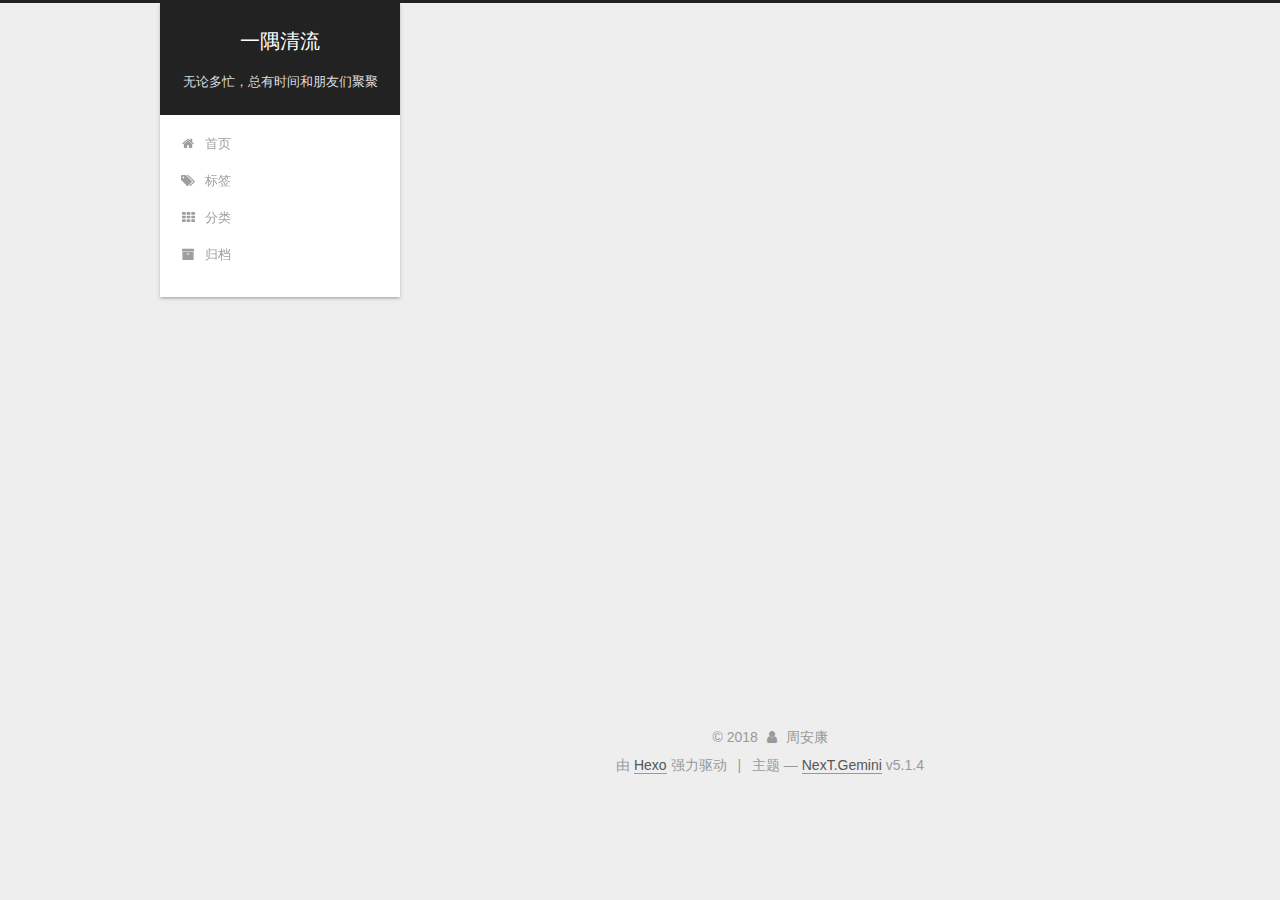
<file: 2018/03/10/我的博客/index.html>
<!DOCTYPE html>



  


<html class="theme-next gemini use-motion" lang="zh-Hans">
<head>
  <meta charset="UTF-8"/>
<meta http-equiv="X-UA-Compatible" content="IE=edge" />
<meta name="viewport" content="width=device-width, initial-scale=1, maximum-scale=1"/>
<meta name="theme-color" content="#222">









<meta http-equiv="Cache-Control" content="no-transform" />
<meta http-equiv="Cache-Control" content="no-siteapp" />
















  
  
  <link href="/lib/fancybox/source/jquery.fancybox.css?v=2.1.5" rel="stylesheet" type="text/css" />







<link href="/lib/font-awesome/css/font-awesome.min.css?v=4.6.2" rel="stylesheet" type="text/css" />

<link href="/css/main.css?v=5.1.4" rel="stylesheet" type="text/css" />


  <link rel="apple-touch-icon" sizes="180x180" href="/images/apple-touch-icon-next.png?v=5.1.4">


  <link rel="icon" type="image/png" sizes="32x32" href="/images/favicon-32x32-next.png?v=5.1.4">


  <link rel="icon" type="image/png" sizes="16x16" href="/images/favicon-16x16-next.png?v=5.1.4">


  <link rel="mask-icon" href="/images/logo.svg?v=5.1.4" color="#222">





  <meta name="keywords" content="心情," />










<meta name="keywords" content="心情">
<meta property="og:type" content="article">
<meta property="og:title" content="一首">
<meta property="og:url" content="http://yoursite.com/2018/03/10/我的博客/index.html">
<meta property="og:site_name" content="一隅清流">
<meta property="og:locale" content="zh-Hans">
<meta property="og:updated_time" content="2018-03-14T10:15:48.753Z">
<meta name="twitter:card" content="summary">
<meta name="twitter:title" content="一首">



<script type="text/javascript" id="hexo.configurations">
  var NexT = window.NexT || {};
  var CONFIG = {
    root: '/',
    scheme: 'Gemini',
    version: '5.1.4',
    sidebar: {"position":"left","display":"post","offset":12,"b2t":false,"scrollpercent":false,"onmobile":false},
    fancybox: true,
    tabs: true,
    motion: {"enable":true,"async":false,"transition":{"post_block":"fadeIn","post_header":"slideDownIn","post_body":"slideDownIn","coll_header":"slideLeftIn","sidebar":"slideUpIn"}},
    duoshuo: {
      userId: '0',
      author: '博主'
    },
    algolia: {
      applicationID: '',
      apiKey: '',
      indexName: '',
      hits: {"per_page":10},
      labels: {"input_placeholder":"Search for Posts","hits_empty":"We didn't find any results for the search: ${query}","hits_stats":"${hits} results found in ${time} ms"}
    }
  };
</script>



  <link rel="canonical" href="http://yoursite.com/2018/03/10/我的博客/"/>





  <title>一首 | 一隅清流</title>
  








</head>

<body itemscope itemtype="http://schema.org/WebPage" lang="zh-Hans">

  
  
    
  

  <div class="container sidebar-position-left page-post-detail">
    <div class="headband"></div>

    <header id="header" class="header" itemscope itemtype="http://schema.org/WPHeader">
      <div class="header-inner"><div class="site-brand-wrapper">
  <div class="site-meta ">
    

    <div class="custom-logo-site-title">
      <a href="/"  class="brand" rel="start">
        <span class="logo-line-before"><i></i></span>
        <span class="site-title">一隅清流</span>
        <span class="logo-line-after"><i></i></span>
      </a>
    </div>
      
        <p class="site-subtitle">无论多忙，总有时间和朋友们聚聚</p>
      
  </div>

  <div class="site-nav-toggle">
    <button>
      <span class="btn-bar"></span>
      <span class="btn-bar"></span>
      <span class="btn-bar"></span>
    </button>
  </div>
</div>

<nav class="site-nav">
  

  
    <ul id="menu" class="menu">
      
        
        <li class="menu-item menu-item-home">
          <a href="/" rel="section">
            
              <i class="menu-item-icon fa fa-fw fa-home"></i> <br />
            
            首页
          </a>
        </li>
      
        
        <li class="menu-item menu-item-tags">
          <a href="/tags/" rel="section">
            
              <i class="menu-item-icon fa fa-fw fa-tags"></i> <br />
            
            标签
          </a>
        </li>
      
        
        <li class="menu-item menu-item-categories">
          <a href="/categories/" rel="section">
            
              <i class="menu-item-icon fa fa-fw fa-th"></i> <br />
            
            分类
          </a>
        </li>
      
        
        <li class="menu-item menu-item-archives">
          <a href="/archives/" rel="section">
            
              <i class="menu-item-icon fa fa-fw fa-archive"></i> <br />
            
            归档
          </a>
        </li>
      

      
    </ul>
  

  
</nav>



 </div>
    </header>

    <main id="main" class="main">
      <div class="main-inner">
        <div class="content-wrap">
          <div id="content" class="content">
            

  <div id="posts" class="posts-expand">
    

  

  
  
  

  <article class="post post-type-normal" itemscope itemtype="http://schema.org/Article">
  
  
  
  <div class="post-block">
    <link itemprop="mainEntityOfPage" href="http://yoursite.com/2018/03/10/我的博客/">

    <span hidden itemprop="author" itemscope itemtype="http://schema.org/Person">
      <meta itemprop="name" content="周安康">
      <meta itemprop="description" content="">
      <meta itemprop="image" content="/images/avatar.gif">
    </span>

    <span hidden itemprop="publisher" itemscope itemtype="http://schema.org/Organization">
      <meta itemprop="name" content="一隅清流">
    </span>

    
      <header class="post-header">

        
        
          <h1 class="post-title" itemprop="name headline">一首</h1>
        

        <div class="post-meta">
          <span class="post-time">
            
              <span class="post-meta-item-icon">
                <i class="fa fa-calendar-o"></i>
              </span>
              
                <span class="post-meta-item-text">发表于</span>
              
              <time title="创建于" itemprop="dateCreated datePublished" datetime="2018-03-10T17:46:48+08:00">
                2018-03-10
              </time>
            

            

            
          </span>

          
            <span class="post-category" >
            
              <span class="post-meta-divider">|</span>
            
              <span class="post-meta-item-icon">
                <i class="fa fa-folder-o"></i>
              </span>
              
                <span class="post-meta-item-text">分类于</span>
              
              
                <span itemprop="about" itemscope itemtype="http://schema.org/Thing">
                  <a href="/categories/script/" itemprop="url" rel="index">
                    <span itemprop="name">script</span>
                  </a>
                </span>

                
                
              
            </span>
          

          
            
          

          
          

          

          

          

        </div>
      </header>
    

    
    
    
    <div class="post-body" itemprop="articleBody">

      
      

      
        
      
    </div>
    
    
    

    

    

    

    <footer class="post-footer">
      
        <div class="post-tags">
          
            <a href="/tags/心情/" rel="tag"># 心情</a>
          
        </div>
      

      
      
      

      

      
      
    </footer>
  </div>
  
  
  
  </article>



    <div class="post-spread">
      
    </div>
  </div>


          </div>
          


          

  



        </div>
        
          
  
  <div class="sidebar-toggle">
    <div class="sidebar-toggle-line-wrap">
      <span class="sidebar-toggle-line sidebar-toggle-line-first"></span>
      <span class="sidebar-toggle-line sidebar-toggle-line-middle"></span>
      <span class="sidebar-toggle-line sidebar-toggle-line-last"></span>
    </div>
  </div>

  <aside id="sidebar" class="sidebar">
    
    <div class="sidebar-inner">

      

      

      <section class="site-overview-wrap sidebar-panel sidebar-panel-active">
        <div class="site-overview">
          <div class="site-author motion-element" itemprop="author" itemscope itemtype="http://schema.org/Person">
            
              <p class="site-author-name" itemprop="name">周安康</p>
              <p class="site-description motion-element" itemprop="description"></p>
          </div>

          <nav class="site-state motion-element">

            
              <div class="site-state-item site-state-posts">
              
                <a href="/archives/">
              
                  <span class="site-state-item-count">1</span>
                  <span class="site-state-item-name">日志</span>
                </a>
              </div>
            

            
              
              
              <div class="site-state-item site-state-categories">
                <a href="/categories/index.html">
                  <span class="site-state-item-count">1</span>
                  <span class="site-state-item-name">分类</span>
                </a>
              </div>
            

            
              
              
              <div class="site-state-item site-state-tags">
                
                  <span class="site-state-item-count">1</span>
                  <span class="site-state-item-name">标签</span>
                
              </div>
            

          </nav>

          

          
            <div class="links-of-author motion-element">
                
                  <span class="links-of-author-item">
                    <a href="https://github.com/zhouankang/zhouankang.github.io.git" target="_blank" title="GitHub">
                      
                        <i class="fa fa-fw fa-github"></i>GitHub</a>
                  </span>
                
                  <span class="links-of-author-item">
                    <a href="mailto:yourname@gmail.com" target="_blank" title="E-Mail">
                      
                        <i class="fa fa-fw fa-envelope"></i>E-Mail</a>
                  </span>
                
            </div>
          

          
          

          
          

          

        </div>
      </section>

      

      

    </div>
  </aside>


        
      </div>
    </main>

    <footer id="footer" class="footer">
      <div class="footer-inner">
        <div class="copyright">&copy; <span itemprop="copyrightYear">2018</span>
  <span class="with-love">
    <i class="fa fa-user"></i>
  </span>
  <span class="author" itemprop="copyrightHolder">周安康</span>

  
</div>


  <div class="powered-by">由 <a class="theme-link" target="_blank" href="https://hexo.io">Hexo</a> 强力驱动</div>



  <span class="post-meta-divider">|</span>



  <div class="theme-info">主题 &mdash; <a class="theme-link" target="_blank" href="https://github.com/iissnan/hexo-theme-next">NexT.Gemini</a> v5.1.4</div>




        







        
      </div>
    </footer>

    
      <div class="back-to-top">
        <i class="fa fa-arrow-up"></i>
        
      </div>
    

    

  </div>

  

<script type="text/javascript">
  if (Object.prototype.toString.call(window.Promise) !== '[object Function]') {
    window.Promise = null;
  }
</script>









  












  
  
    <script type="text/javascript" src="/lib/jquery/index.js?v=2.1.3"></script>
  

  
  
    <script type="text/javascript" src="/lib/fastclick/lib/fastclick.min.js?v=1.0.6"></script>
  

  
  
    <script type="text/javascript" src="/lib/jquery_lazyload/jquery.lazyload.js?v=1.9.7"></script>
  

  
  
    <script type="text/javascript" src="/lib/velocity/velocity.min.js?v=1.2.1"></script>
  

  
  
    <script type="text/javascript" src="/lib/velocity/velocity.ui.min.js?v=1.2.1"></script>
  

  
  
    <script type="text/javascript" src="/lib/fancybox/source/jquery.fancybox.pack.js?v=2.1.5"></script>
  


  


  <script type="text/javascript" src="/js/src/utils.js?v=5.1.4"></script>

  <script type="text/javascript" src="/js/src/motion.js?v=5.1.4"></script>



  
  


  <script type="text/javascript" src="/js/src/affix.js?v=5.1.4"></script>

  <script type="text/javascript" src="/js/src/schemes/pisces.js?v=5.1.4"></script>



  
  <script type="text/javascript" src="/js/src/scrollspy.js?v=5.1.4"></script>
<script type="text/javascript" src="/js/src/post-details.js?v=5.1.4"></script>



  


  <script type="text/javascript" src="/js/src/bootstrap.js?v=5.1.4"></script>



  


  




	





  





  












  





  

  

  

  
  

  

  

  

</body>
</html>
</file>
<file: css/main.css>
/* normalize.css v3.0.2 | MIT License | git.io/normalize */
html {
  font-family: sans-serif; /* 1 */
  -ms-text-size-adjust: 100%; /* 2 */
  -webkit-text-size-adjust: 100%; /* 2 */
}
body {
  margin: 0;
}
article,
aside,
details,
figcaption,
figure,
footer,
header,
hgroup,
main,
menu,
nav,
section,
summary {
  display: block;
}
audio,
canvas,
progress,
video {
  display: inline-block; /* 1 */
  vertical-align: baseline; /* 2 */
}
audio:not([controls]) {
  display: none;
  height: 0;
}
[hidden],
template {
  display: none;
}
a {
  background-color: transparent;
}
a:active,
a:hover {
  outline: 0;
}
abbr[title] {
  border-bottom: 1px dotted;
}
b,
strong {
  font-weight: bold;
}
dfn {
  font-style: italic;
}
h1 {
  font-size: 2em;
  margin: 0.67em 0;
}
mark {
  background: #ff0;
  color: #000;
}
small {
  font-size: 80%;
}
sub,
sup {
  font-size: 75%;
  line-height: 0;
  position: relative;
  vertical-align: baseline;
}
sup {
  top: -0.5em;
}
sub {
  bottom: -0.25em;
}
img {
  border: 0;
}
svg:not(:root) {
  overflow: hidden;
}
figure {
  margin: 1em 40px;
}
hr {
  -moz-box-sizing: content-box;
  box-sizing: content-box;
  height: 0;
}
pre {
  overflow: auto;
}
code,
kbd,
pre,
samp {
  font-family: monospace, monospace;
  font-size: 1em;
}
button,
input,
optgroup,
select,
textarea {
  color: inherit; /* 1 */
  font: inherit; /* 2 */
  margin: 0; /* 3 */
}
button {
  overflow: visible;
}
button,
select {
  text-transform: none;
}
button,
html input[type="button"],
input[type="reset"],
input[type="submit"] {
  -webkit-appearance: button; /* 2 */
  cursor: pointer; /* 3 */
}
button[disabled],
html input[disabled] {
  cursor: default;
}
button::-moz-focus-inner,
input::-moz-focus-inner {
  border: 0;
  padding: 0;
}
input {
  line-height: normal;
}
input[type="checkbox"],
input[type="radio"] {
  box-sizing: border-box; /* 1 */
  padding: 0; /* 2 */
}
input[type="number"]::-webkit-inner-spin-button,
input[type="number"]::-webkit-outer-spin-button {
  height: auto;
}
input[type="search"] {
  -webkit-appearance: textfield; /* 1 */
  -moz-box-sizing: content-box;
  -webkit-box-sizing: content-box; /* 2 */
  box-sizing: content-box;
}
input[type="search"]::-webkit-search-cancel-button,
input[type="search"]::-webkit-search-decoration {
  -webkit-appearance: none;
}
fieldset {
  border: 1px solid #c0c0c0;
  margin: 0 2px;
  padding: 0.35em 0.625em 0.75em;
}
legend {
  border: 0; /* 1 */
  padding: 0; /* 2 */
}
textarea {
  overflow: auto;
}
optgroup {
  font-weight: bold;
}
table {
  border-collapse: collapse;
  border-spacing: 0;
}
td,
th {
  padding: 0;
}
::selection {
  background: #262a30;
  color: #fff;
}
body {
  position: relative;
  font-family: 'Lato', "PingFang SC", "Microsoft YaHei", sans-serif;
  font-size: 14px;
  line-height: 2;
  color: #555;
  background: #eee;
}
@media (max-width: 767px) {
  body {
    padding-right: 0 !important;
  }
}
@media (min-width: 768px) and (max-width: 991px) {
  body {
    padding-right: 0 !important;
  }
}
@media (min-width: 1600px) {
  body {
    font-size: 16px;
  }
}
h1,
h2,
h3,
h4,
h5,
h6 {
  margin: 0;
  padding: 0;
  font-weight: bold;
  line-height: 1.5;
  font-family: 'Lato', "PingFang SC", "Microsoft YaHei", sans-serif;
}
h2,
h3,
h4,
h5,
h6 {
  margin: 20px 0 15px;
}
h1 {
  font-size: 22px;
}
@media (max-width: 767px) {
  h1 {
    font-size: 18px;
  }
}
h2 {
  font-size: 20px;
}
@media (max-width: 767px) {
  h2 {
    font-size: 16px;
  }
}
h3 {
  font-size: 18px;
}
@media (max-width: 767px) {
  h3 {
    font-size: 14px;
  }
}
h4 {
  font-size: 16px;
}
@media (max-width: 767px) {
  h4 {
    font-size: 12px;
  }
}
h5 {
  font-size: 14px;
}
@media (max-width: 767px) {
  h5 {
    font-size: 10px;
  }
}
h6 {
  font-size: 12px;
}
@media (max-width: 767px) {
  h6 {
    font-size: 8px;
  }
}
p {
  margin: 0 0 20px 0;
}
a {
  color: #555;
  text-decoration: none;
  outline: none;
  border-bottom: 1px solid #999;
  word-wrap: break-word;
}
a:hover {
  color: #222;
  border-bottom-color: #222;
}
blockquote {
  margin: 0;
  padding: 0;
}
img {
  display: block;
  margin: auto;
  max-width: 100%;
  height: auto;
}
hr {
  margin: 40px 0;
  height: 3px;
  border: none;
  background-color: #ddd;
  background-image: repeating-linear-gradient(-45deg, #fff, #fff 4px, transparent 4px, transparent 8px);
}
blockquote {
  padding: 0 15px;
  color: #666;
  border-left: 4px solid #ddd;
}
blockquote cite::before {
  content: "-";
  padding: 0 5px;
}
dt {
  font-weight: 700;
}
dd {
  margin: 0;
  padding: 0;
}
kbd {
  border: 1px solid #ccc;
  border-radius: 0.2em;
  box-shadow: 0.1em 0.1em 0.2em rgba(0,0,0,0.1);
  background-color: #f9f9f9;
  font-family: inherit;
  background-image: -webkit-linear-gradient(top, #eee, #fff, #eee);
  padding: 0.1em 0.3em;
  white-space: nowrap;
}
.text-left {
  text-align: left;
}
.text-center {
  text-align: center;
}
.text-right {
  text-align: right;
}
.text-justify {
  text-align: justify;
}
.text-nowrap {
  white-space: nowrap;
}
.text-lowercase {
  text-transform: lowercase;
}
.text-uppercase {
  text-transform: uppercase;
}
.text-capitalize {
  text-transform: capitalize;
}
.center-block {
  display: block;
  margin-left: auto;
  margin-right: auto;
}
.clearfix:before,
.clearfix:after {
  content: " ";
  display: table;
}
.clearfix:after {
  clear: both;
}
.pullquote {
  width: 45%;
}
.pullquote.left {
  float: left;
  margin-left: 5px;
  margin-right: 10px;
}
.pullquote.right {
  float: right;
  margin-left: 10px;
  margin-right: 5px;
}
.affix.affix.affix {
  position: fixed;
}
.translation {
  margin-top: -20px;
  font-size: 14px;
  color: #999;
}
.scrollbar-measure {
  width: 100px;
  height: 100px;
  overflow: scroll;
  position: absolute;
  top: -9999px;
}
.use-motion .motion-element {
  opacity: 0;
}
table {
  margin: 20px 0;
  width: 100%;
  border-collapse: collapse;
  border-spacing: 0;
  border: 1px solid #ddd;
  font-size: 14px;
  table-layout: fixed;
  word-wrap: break-all;
}
table>tbody>tr:nth-of-type(odd) {
  background-color: #f9f9f9;
}
table>tbody>tr:hover {
  background-color: #f5f5f5;
}
caption,
th,
td {
  padding: 8px;
  text-align: left;
  vertical-align: middle;
  font-weight: normal;
}
th,
td {
  border-bottom: 3px solid #ddd;
  border-right: 1px solid #eee;
}
th {
  padding-bottom: 10px;
  font-weight: 700;
}
td {
  border-bottom-width: 1px;
}
html,
body {
  height: 100%;
}
.container {
  position: relative;
  min-height: 100%;
}
.header-inner {
  margin: 0 auto;
  padding: 100px 0 70px;
  width: calc(100% - 252px);
}
@media (min-width: 1600px) {
  .container .header-inner {
    width: 900px;
  }
}
.main {
  padding-bottom: 150px;
}
.main-inner {
  margin: 0 auto;
  width: calc(100% - 252px);
}
@media (min-width: 1600px) {
  .container .main-inner {
    width: 900px;
  }
}
.footer {
  position: absolute;
  left: 0;
  bottom: 0;
  width: 100%;
  min-height: 50px;
}
.footer-inner {
  box-sizing: border-box;
  margin: 20px auto;
  width: calc(100% - 252px);
}
@media (min-width: 1600px) {
  .container .footer-inner {
    width: 900px;
  }
}
pre,
.highlight {
  overflow: auto;
  margin: 20px 0;
  padding: 0;
  font-size: 13px;
  color: #c5c8c6;
  background: #1d1f21;
  line-height: 1.6;
}
pre,
code {
  font-family: consolas, Menlo, "PingFang SC", "Microsoft YaHei", monospace;
}
code {
  padding: 2px 4px;
  word-wrap: break-word;
  color: #555;
  background: #eee;
  border-radius: 3px;
  font-size: 13px;
}
pre {
  padding: 10px;
}
pre code {
  padding: 0;
  color: #c5c8c6;
  background: none;
  text-shadow: none;
}
.highlight {
  border-radius: 1px;
}
.highlight pre {
  border: none;
  margin: 0;
  padding: 10px 0;
}
.highlight table {
  margin: 0;
  width: auto;
  border: none;
}
.highlight td {
  border: none;
  padding: 0;
}
.highlight figcaption {
  font-size: 1em;
  color: #c5c8c6;
  line-height: 1em;
  margin-bottom: 1em;
}
.highlight figcaption:before,
.highlight figcaption:after {
  content: " ";
  display: table;
}
.highlight figcaption:after {
  clear: both;
}
.highlight figcaption a {
  float: right;
  color: #c5c8c6;
}
.highlight figcaption a:hover {
  border-bottom-color: #c5c8c6;
}
.highlight .gutter pre {
  padding-left: 10px;
  padding-right: 10px;
  color: #888f96;
  text-align: right;
  background-color: #000;
}
.highlight .code pre {
  width: 100%;
  padding-left: 10px;
  padding-right: 10px;
  background-color: #1d1f21;
}
.highlight .line {
  height: 20px;
}
.gutter {
  -webkit-user-select: none;
  -moz-user-select: none;
  -ms-user-select: none;
  user-select: none;
}
.gist table {
  width: auto;
}
.gist table td {
  border: none;
}
pre .deletion {
  background: #008000;
}
pre .addition {
  background: #800000;
}
pre .meta {
  color: #b294bb;
}
pre .comment {
  color: #969896;
}
pre .variable,
pre .attribute,
pre .tag,
pre .regexp,
pre .ruby .constant,
pre .xml .tag .title,
pre .xml .pi,
pre .xml .doctype,
pre .html .doctype,
pre .css .id,
pre .css .class,
pre .css .pseudo {
  color: #c66;
}
pre .number,
pre .preprocessor,
pre .built_in,
pre .literal,
pre .params,
pre .constant,
pre .command {
  color: #de935f;
}
pre .ruby .class .title,
pre .css .rules .attribute,
pre .string,
pre .value,
pre .inheritance,
pre .header,
pre .ruby .symbol,
pre .xml .cdata,
pre .special,
pre .number,
pre .formula {
  color: #b5bd68;
}
pre .title,
pre .css .hexcolor {
  color: #8abeb7;
}
pre .function,
pre .python .decorator,
pre .python .title,
pre .ruby .function .title,
pre .ruby .title .keyword,
pre .perl .sub,
pre .javascript .title,
pre .coffeescript .title {
  color: #81a2be;
}
pre .keyword,
pre .javascript .function {
  color: #b294bb;
}
.full-image.full-image.full-image.full-image {
  border: none;
  max-width: 100%;
  width: auto;
  margin: 20px auto 25px;
}
@media (min-width: 992px) {
  .full-image.full-image.full-image.full-image {
    max-width: none;
    width: 118%;
    margin: 0 -9%;
  }
}
.blockquote-center,
.page-home .post-type-quote blockquote,
.page-post-detail .post-type-quote blockquote {
  position: relative;
  margin: 40px 0;
  padding: 0;
  border-left: none;
  text-align: center;
}
.blockquote-center::before,
.page-home .post-type-quote blockquote::before,
.page-post-detail .post-type-quote blockquote::before,
.blockquote-center::after,
.page-home .post-type-quote blockquote::after,
.page-post-detail .post-type-quote blockquote::after {
  position: absolute;
  content: ' ';
  display: block;
  width: 100%;
  height: 24px;
  opacity: 0.2;
  background-repeat: no-repeat;
  background-position: 0 -6px;
  background-size: 22px 22px;
}
.blockquote-center::before,
.page-home .post-type-quote blockquote::before,
.page-post-detail .post-type-quote blockquote::before {
  top: -20px;
  background-image: url("../images/quote-l.svg");
  border-top: 1px solid #ccc;
}
.blockquote-center::after,
.page-home .post-type-quote blockquote::after,
.page-post-detail .post-type-quote blockquote::after {
  bottom: -20px;
  background-image: url("../images/quote-r.svg");
  border-bottom: 1px solid #ccc;
  background-position: 100% 8px;
}
.blockquote-center p,
.page-home .post-type-quote blockquote p,
.page-post-detail .post-type-quote blockquote p,
.blockquote-center div,
.page-home .post-type-quote blockquote div,
.page-post-detail .post-type-quote blockquote div {
  text-align: center;
}
.post .post-body .group-picture img {
  box-sizing: border-box;
  padding: 0 3px;
  border: none;
}
.post .group-picture-row {
  overflow: hidden;
  margin-top: 6px;
}
.post .group-picture-row:first-child {
  margin-top: 0;
}
.post .group-picture-column {
  float: left;
}
.page-post-detail .post-body .group-picture-column {
  float: none;
  margin-top: 10px;
  width: auto !important;
}
.page-post-detail .post-body .group-picture-column img {
  margin: 0 auto;
}
.page-archive .group-picture-container {
  overflow: hidden;
}
.page-archive .group-picture-row {
  float: left;
}
.page-archive .group-picture-row:first-child {
  margin-top: 6px;
}
.page-archive .group-picture-column {
  max-width: 150px;
  max-height: 150px;
}
.post-body .note {
  position: relative;
  padding: 15px;
  margin-bottom: 20px;
  border: 1px solid #eee;
  border-left-width: 5px;
  border-radius: 3px;
}
.post-body .note h2,
.post-body .note h3,
.post-body .note h4,
.post-body .note h5,
.post-body .note h6 {
  margin-top: 0;
  margin-bottom: 0;
  border-bottom: initial;
  padding-top: 0 !important;
}
.post-body .note p:first-child,
.post-body .note ul:first-child,
.post-body .note ol:first-child,
.post-body .note table:first-child,
.post-body .note pre:first-child,
.post-body .note blockquote:first-child {
  margin-top: 0;
}
.post-body .note p:last-child,
.post-body .note ul:last-child,
.post-body .note ol:last-child,
.post-body .note table:last-child,
.post-body .note pre:last-child,
.post-body .note blockquote:last-child {
  margin-bottom: 0;
}
.post-body .note.default {
  border-left-color: #777;
}
.post-body .note.default h2,
.post-body .note.default h3,
.post-body .note.default h4,
.post-body .note.default h5,
.post-body .note.default h6 {
  color: #777;
}
.post-body .note.primary {
  border-left-color: #6f42c1;
}
.post-body .note.primary h2,
.post-body .note.primary h3,
.post-body .note.primary h4,
.post-body .note.primary h5,
.post-body .note.primary h6 {
  color: #6f42c1;
}
.post-body .note.info {
  border-left-color: #428bca;
}
.post-body .note.info h2,
.post-body .note.info h3,
.post-body .note.info h4,
.post-body .note.info h5,
.post-body .note.info h6 {
  color: #428bca;
}
.post-body .note.success {
  border-left-color: #5cb85c;
}
.post-body .note.success h2,
.post-body .note.success h3,
.post-body .note.success h4,
.post-body .note.success h5,
.post-body .note.success h6 {
  color: #5cb85c;
}
.post-body .note.warning {
  border-left-color: #f0ad4e;
}
.post-body .note.warning h2,
.post-body .note.warning h3,
.post-body .note.warning h4,
.post-body .note.warning h5,
.post-body .note.warning h6 {
  color: #f0ad4e;
}
.post-body .note.danger {
  border-left-color: #d9534f;
}
.post-body .note.danger h2,
.post-body .note.danger h3,
.post-body .note.danger h4,
.post-body .note.danger h5,
.post-body .note.danger h6 {
  color: #d9534f;
}
.post-body .label {
  display: inline;
  padding: 0 2px;
  white-space: nowrap;
}
.post-body .label.default {
  background-color: #f0f0f0;
}
.post-body .label.primary {
  background-color: #efe6f7;
}
.post-body .label.info {
  background-color: #e5f2f8;
}
.post-body .label.success {
  background-color: #e7f4e9;
}
.post-body .label.warning {
  background-color: #fcf6e1;
}
.post-body .label.danger {
  background-color: #fae8eb;
}
.post-body .tabs {
  position: relative;
  display: block;
  margin-bottom: 20px;
  padding-top: 10px;
}
.post-body .tabs ul.nav-tabs {
  margin: 0;
  padding: 0;
  display: flex;
  margin-bottom: -1px;
}
@media (max-width: 413px) {
  .post-body .tabs ul.nav-tabs {
    display: block;
    margin-bottom: 5px;
  }
}
.post-body .tabs ul.nav-tabs li.tab {
  list-style-type: none !important;
  margin: 0 0.25em 0 0;
  border-top: 3px solid transparent;
  border-left: 1px solid transparent;
  border-right: 1px solid transparent;
}
@media (max-width: 413px) {
  .post-body .tabs ul.nav-tabs li.tab {
    margin: initial;
    border-top: 1px solid transparent;
    border-left: 3px solid transparent;
    border-right: 1px solid transparent;
    border-bottom: 1px solid transparent;
  }
}
.post-body .tabs ul.nav-tabs li.tab a {
  outline: 0;
  border-bottom: initial;
  display: block;
  line-height: 1.8em;
  padding: 0.25em 0.75em;
  transition-duration: 0.2s;
  transition-timing-function: ease-out;
  transition-delay: 0s;
}
.post-body .tabs ul.nav-tabs li.tab a i {
  width: 1.285714285714286em;
}
.post-body .tabs ul.nav-tabs li.tab.active {
  border-top: 3px solid #fc6423;
  border-left: 1px solid #ddd;
  border-right: 1px solid #ddd;
  background-color: #fff;
}
@media (max-width: 413px) {
  .post-body .tabs ul.nav-tabs li.tab.active {
    border-top: 1px solid #ddd;
    border-left: 3px solid #fc6423;
    border-right: 1px solid #ddd;
    border-bottom: 1px solid #ddd;
  }
}
.post-body .tabs ul.nav-tabs li.tab.active a {
  cursor: default;
  color: #555;
}
.post-body .tabs .tab-content {
  background-color: #fff;
}
.post-body .tabs .tab-content .tab-pane {
  border: 1px solid #ddd;
  padding: 20px 20px 0 20px;
}
.post-body .tabs .tab-content .tab-pane:not(.active) {
  display: none !important;
}
.post-body .tabs .tab-content .tab-pane.active {
  display: block !important;
}
.btn {
  display: inline-block;
  padding: 0 20px;
  font-size: 14px;
  color: #555;
  background: #fff;
  border: 2px solid #555;
  text-decoration: none;
  border-radius: 2px;
  transition-property: background-color;
  transition-duration: 0.2s;
  transition-timing-function: ease-in-out;
  transition-delay: 0s;
  line-height: 2;
}
.btn:hover {
  border-color: #222;
  color: #fff;
  background: #222;
}
.btn +.btn {
  margin: 0 0 8px 8px;
}
.btn .fa-fw {
  width: 1.285714285714286em;
  text-align: left;
}
.btn-bar {
  display: block;
  width: 22px;
  height: 2px;
  background: #555;
  border-radius: 1px;
}
.btn-bar+.btn-bar {
  margin-top: 4px;
}
.pagination {
  margin: 120px 0 40px;
  text-align: center;
  border-top: 1px solid #eee;
}
.page-number-basic,
.pagination .prev,
.pagination .next,
.pagination .page-number,
.pagination .space {
  display: inline-block;
  position: relative;
  top: -1px;
  margin: 0 10px;
  padding: 0 11px;
}
@media (max-width: 767px) {
  .page-number-basic,
  .pagination .prev,
  .pagination .next,
  .pagination .page-number,
  .pagination .space {
    margin: 0 5px;
  }
}
.pagination .prev,
.pagination .next,
.pagination .page-number {
  border-bottom: 0;
  border-top: 1px solid #eee;
  transition-property: border-color;
  transition-duration: 0.2s;
  transition-timing-function: ease-in-out;
  transition-delay: 0s;
}
.pagination .prev:hover,
.pagination .next:hover,
.pagination .page-number:hover {
  border-top-color: #222;
}
.pagination .space {
  padding: 0;
  margin: 0;
}
.pagination .prev {
  margin-left: 0;
}
.pagination .next {
  margin-right: 0;
}
.pagination .page-number.current {
  color: #fff;
  background: #ccc;
  border-top-color: #ccc;
}
@media (max-width: 767px) {
  .pagination {
    border-top: none;
  }
  .pagination .prev,
  .pagination .next,
  .pagination .page-number {
    margin-bottom: 10px;
    border-top: 0;
    border-bottom: 1px solid #eee;
    padding: 0 10px;
  }
  .pagination .prev:hover,
  .pagination .next:hover,
  .pagination .page-number:hover {
    border-bottom-color: #222;
  }
}
.comments {
  margin: 60px 20px 0;
}
.tag-cloud {
  text-align: center;
}
.tag-cloud a {
  display: inline-block;
  margin: 10px;
}
.back-to-top {
  box-sizing: border-box;
  position: fixed;
  bottom: -100px;
  right: 30px;
  z-index: 1050;
  padding: 0 6px;
  width: 24px;
  background: #222;
  font-size: 12px;
  opacity: 0.6;
  color: #fff;
  cursor: pointer;
  text-align: center;
  -webkit-transform: translateZ(0);
  transition-property: bottom;
  transition-duration: 0.2s;
  transition-timing-function: ease-in-out;
  transition-delay: 0s;
}
@media (min-width: 768px) and (max-width: 991px) {
  .back-to-top {
    display: none !important;
  }
}
@media (max-width: 767px) {
  .back-to-top {
    display: none !important;
  }
}
.back-to-top.back-to-top-on {
  bottom: 30px;
}
.header {
  background: transparent;
}
.header-inner {
  position: relative;
}
.headband {
  height: 3px;
  background: #222;
}
.site-meta {
  margin: 0;
  text-align: center;
}
@media (max-width: 767px) {
  .site-meta {
    text-align: center;
  }
}
.brand {
  position: relative;
  display: inline-block;
  padding: 0 40px;
  color: #fff;
  background: #222;
  border-bottom: none;
}
.brand:hover {
  color: #fff;
}
.logo {
  display: inline-block;
  margin-right: 5px;
  line-height: 36px;
  vertical-align: top;
}
.site-title {
  display: inline-block;
  vertical-align: top;
  line-height: 36px;
  font-size: 20px;
  font-weight: normal;
  font-family: 'Lato', "PingFang SC", "Microsoft YaHei", sans-serif;
}
.site-subtitle {
  margin-top: 10px;
  font-size: 13px;
  color: #ddd;
}
.use-motion .brand {
  opacity: 0;
}
.use-motion .logo,
.use-motion .site-title,
.use-motion .site-subtitle {
  opacity: 0;
  position: relative;
  top: -10px;
}
.site-nav-toggle {
  display: none;
  position: absolute;
  top: 10px;
  left: 10px;
}
@media (max-width: 767px) {
  .site-nav-toggle {
    display: block;
  }
}
.site-nav-toggle button {
  margin-top: 2px;
  padding: 9px 10px;
  background: transparent;
  border: none;
}
@media (max-width: 767px) {
  .site-nav {
    display: none;
    margin: 0 -10px;
    padding: 0 10px;
    clear: both;
    border-top: 1px solid #ddd;
  }
}
@media (min-width: 768px) and (max-width: 991px) {
  .site-nav {
    display: block !important;
  }
}
@media (min-width: 992px) {
  .site-nav {
    display: block !important;
  }
}
.menu {
  margin-top: 20px;
  padding-left: 0;
  text-align: center;
}
.menu .menu-item {
  display: inline-block;
  margin: 0 10px;
  list-style: none;
}
@media screen and (max-width: 767px) {
  .menu .menu-item {
    margin-top: 10px;
  }
}
.menu .menu-item a {
  display: block;
  font-size: 13px;
  line-height: inherit;
  border-bottom: 1px solid transparent;
  transition-property: border-color;
  transition-duration: 0.2s;
  transition-timing-function: ease-in-out;
  transition-delay: 0s;
}
.menu .menu-item a:hover,
.menu-item-active a {
  border-bottom-color: #222;
}
.menu .menu-item .fa {
  margin-right: 5px;
}
.use-motion .menu-item {
  opacity: 0;
}
.post-body {
  font-family: 'Lato', "PingFang SC", "Microsoft YaHei", sans-serif;
}
@media (max-width: 767px) {
  .post-body {
    word-break: break-word;
  }
}
.post-body .fancybox img {
  display: block !important;
  margin: 0 auto;
  cursor: pointer;
  cursor: zoom-in;
  cursor: -webkit-zoom-in;
}
.post-body .image-caption,
.post-body .figure .caption {
  margin: -20px auto 15px;
  text-align: center;
  font-size: 14px;
  color: #999;
  font-weight: bold;
  line-height: 1;
}
.post-sticky-flag {
  display: inline-block;
  font-size: 16px;
  -ms-transform: rotate(30deg);
  -webkit-transform: rotate(30deg);
  -moz-transform: rotate(30deg);
  -ms-transform: rotate(30deg);
  -o-transform: rotate(30deg);
  transform: rotate(30deg);
}
.use-motion .post-block,
.use-motion .pagination,
.use-motion .comments {
  opacity: 0;
}
.use-motion .post-header {
  opacity: 0;
}
.use-motion .post-body {
  opacity: 0;
}
.use-motion .collection-title {
  opacity: 0;
}
.posts-expand {
  padding-top: 40px;
}
@media (max-width: 767px) {
  .posts-expand {
    margin: 0 20px;
  }
  .post-body pre .gutter pre {
    padding-right: 10px;
  }
  .post-body .highlight {
    margin-left: 0px;
    margin-right: 0px;
    padding: 0;
  }
  .post-body .highlight .gutter pre {
    padding-right: 10px;
  }
}
@media (min-width: 992px) {
  .posts-expand .post-body {
    text-align: justify;
  }
}
.posts-expand .post-body h2,
.posts-expand .post-body h3,
.posts-expand .post-body h4,
.posts-expand .post-body h5,
.posts-expand .post-body h6 {
  padding-top: 10px;
}
.posts-expand .post-body h2 .header-anchor,
.posts-expand .post-body h3 .header-anchor,
.posts-expand .post-body h4 .header-anchor,
.posts-expand .post-body h5 .header-anchor,
.posts-expand .post-body h6 .header-anchor {
  float: right;
  margin-left: 10px;
  color: #ccc;
  border-bottom-style: none;
  visibility: hidden;
}
.posts-expand .post-body h2 .header-anchor:hover,
.posts-expand .post-body h3 .header-anchor:hover,
.posts-expand .post-body h4 .header-anchor:hover,
.posts-expand .post-body h5 .header-anchor:hover,
.posts-expand .post-body h6 .header-anchor:hover {
  color: inherit;
}
.posts-expand .post-body h2:hover .header-anchor,
.posts-expand .post-body h3:hover .header-anchor,
.posts-expand .post-body h4:hover .header-anchor,
.posts-expand .post-body h5:hover .header-anchor,
.posts-expand .post-body h6:hover .header-anchor {
  visibility: visible;
}
.posts-expand .post-body ul li {
  list-style: circle;
}
.posts-expand .post-body img {
  box-sizing: border-box;
  margin: auto;
  padding: 3px;
  border: 1px solid #ddd;
}
.posts-expand .post-body .fancybox img {
  margin: 0 auto 25px;
}
@media (max-width: 767px) {
  .posts-collapse {
    margin: 0 20px;
  }
  .posts-collapse .post-title,
  .posts-collapse .post-meta {
    display: block;
    width: auto;
    text-align: left;
  }
}
.posts-collapse {
  position: relative;
  z-index: 1010;
  margin-left: 55px;
}
.posts-collapse::after {
  content: " ";
  position: absolute;
  top: 20px;
  left: 0;
  margin-left: -2px;
  width: 4px;
  height: 100%;
  background: #f5f5f5;
  z-index: -1;
}
@media (max-width: 767px) {
  .posts-collapse {
    margin: 0 20px;
  }
}
.posts-collapse .collection-title {
  position: relative;
  margin: 60px 0;
}
.posts-collapse .collection-title h1,
.posts-collapse .collection-title h2 {
  margin-left: 20px;
}
.posts-collapse .collection-title small {
  color: #bbb;
  margin-left: 5px;
}
.posts-collapse .collection-title::before {
  content: " ";
  position: absolute;
  left: 0;
  top: 50%;
  margin-left: -4px;
  margin-top: -4px;
  width: 8px;
  height: 8px;
  background: #bbb;
  border-radius: 50%;
}
.posts-collapse .post {
  margin: 30px 0;
}
.posts-collapse .post-header {
  position: relative;
  transition-duration: 0.2s;
  transition-timing-function: ease-in-out;
  transition-delay: 0s;
  transition-property: border;
  border-bottom: 1px dashed #ccc;
}
.posts-collapse .post-header::before {
  content: " ";
  position: absolute;
  left: 0;
  top: 12px;
  width: 6px;
  height: 6px;
  margin-left: -4px;
  background: #bbb;
  border-radius: 50%;
  border: 1px solid #fff;
  transition-duration: 0.2s;
  transition-timing-function: ease-in-out;
  transition-delay: 0s;
  transition-property: background;
}
.posts-collapse .post-header:hover {
  border-bottom-color: #666;
}
.posts-collapse .post-header:hover::before {
  background: #222;
}
.posts-collapse .post-meta {
  position: absolute;
  font-size: 12px;
  left: 20px;
  top: 5px;
}
.posts-collapse .post-comments-count {
  display: none;
}
.posts-collapse .post-title {
  margin-left: 60px;
  font-size: 16px;
  font-weight: normal;
  line-height: inherit;
}
.posts-collapse .post-title::after {
  margin-left: 3px;
  opacity: 0.6;
}
.posts-collapse .post-title a {
  color: #666;
  border-bottom: none;
}
.page-home .post-type-quote .post-header,
.page-post-detail .post-type-quote .post-header,
.page-home .post-type-quote .post-tags,
.page-post-detail .post-type-quote .post-tags {
  display: none;
}
.posts-expand .post-title {
  text-align: center;
  word-break: break-word;
  font-weight: 400;
}
.posts-expand .post-title-link {
  display: inline-block;
  position: relative;
  color: #555;
  border-bottom: none;
  line-height: 1.2;
  vertical-align: top;
}
.posts-expand .post-title-link::before {
  content: "";
  position: absolute;
  width: 100%;
  height: 2px;
  bottom: 0;
  left: 0;
  background-color: #000;
  visibility: hidden;
  -webkit-transform: scaleX(0);
  -moz-transform: scaleX(0);
  -ms-transform: scaleX(0);
  -o-transform: scaleX(0);
  transform: scaleX(0);
  transition-duration: 0.2s;
  transition-timing-function: ease-in-out;
  transition-delay: 0s;
}
.posts-expand .post-title-link:hover::before {
  visibility: visible;
  -webkit-transform: scaleX(1);
  -moz-transform: scaleX(1);
  -ms-transform: scaleX(1);
  -o-transform: scaleX(1);
  transform: scaleX(1);
}
.posts-expand .post-title-link .fa {
  font-size: 16px;
}
.posts-expand .post-meta {
  margin: 3px 0 60px 0;
  color: #999;
  font-family: 'Lato', "PingFang SC", "Microsoft YaHei", sans-serif;
  font-size: 12px;
  text-align: center;
}
.posts-expand .post-meta .post-category-list {
  display: inline-block;
  margin: 0;
  padding: 3px;
}
.posts-expand .post-meta .post-category-list-link {
  color: #999;
}
.posts-expand .post-meta .post-description {
  font-size: 14px;
  margin-top: 2px;
}
.post-meta-divider {
  margin: 0 0.5em;
}
.post-meta-item-icon {
  margin-right: 3px;
}
@media (min-width: 768px) and (max-width: 991px) {
  .post-meta-item-icon {
    display: inline-block;
  }
}
@media (max-width: 767px) {
  .post-meta-item-icon {
    display: inline-block;
  }
}
@media (min-width: 768px) and (max-width: 991px) {
  .post-meta-item-text {
    display: none;
  }
}
@media (max-width: 767px) {
  .post-meta-item-text {
    display: none;
  }
}
@media (max-width: 767px) {
  .posts-expand .post-comments-count {
    display: none;
  }
}
.post-button {
  margin-top: 40px;
}
.posts-expand .post-tags {
  margin-top: 40px;
  text-align: center;
}
.posts-expand .post-tags a {
  display: inline-block;
  margin-right: 10px;
  font-size: 13px;
}
.post-nav {
  display: table;
  margin-top: 15px;
  width: 100%;
  border-top: 1px solid #eee;
}
.post-nav-divider {
  display: table-cell;
  width: 10%;
}
.post-nav-item {
  display: table-cell;
  padding: 10px 0 0 0;
  width: 45%;
  vertical-align: top;
}
.post-nav-item a {
  position: relative;
  display: block;
  line-height: 25px;
  font-size: 14px;
  color: #555;
  border-bottom: none;
}
.post-nav-item a:hover {
  color: #222;
  border-bottom: none;
}
.post-nav-item a:active {
  top: 2px;
}
.post-nav-item .fa {
  position: absolute;
  top: 8px;
  left: 0;
  font-size: 12px;
}
.post-nav-next a {
  padding-left: 15px;
}
.post-nav-prev {
  text-align: right;
}
.post-nav-prev a {
  padding-right: 15px;
}
.post-nav-prev .fa {
  right: 0;
  left: auto;
}
.posts-expand .post-eof {
  display: block;
  margin: 80px auto 60px;
  width: 8%;
  height: 1px;
  background: #ccc;
  text-align: center;
}
.post:last-child .post-eof.post-eof.post-eof {
  display: none;
}
.post-gallery {
  display: table;
  table-layout: fixed;
  width: 100%;
  border-collapse: separate;
}
.post-gallery-row {
  display: table-row;
}
.post-gallery .post-gallery-img {
  display: table-cell;
  text-align: center;
  vertical-align: middle;
  border: none;
}
.post-gallery .post-gallery-img img {
  max-width: 100%;
  max-height: 100%;
  border: none;
}
.fancybox-close,
.fancybox-close:hover {
  border: none;
}
.rtl.post-body p,
.rtl.post-body a,
.rtl.post-body h1,
.rtl.post-body h2,
.rtl.post-body h3,
.rtl.post-body h4,
.rtl.post-body h5,
.rtl.post-body h6,
.rtl.post-body li,
.rtl.post-body ul,
.rtl.post-body ol {
  direction: rtl;
  font-family: UKIJ Ekran;
}
.rtl.post-title {
  font-family: UKIJ Ekran;
}
.sidebar {
  position: fixed;
  right: 0;
  top: 0;
  bottom: 0;
  width: 0;
  z-index: 1040;
  box-shadow: inset 0 2px 6px #000;
  background: #222;
  -webkit-transform: translateZ(0);
}
.sidebar a {
  color: #999;
  border-bottom-color: #555;
}
.sidebar a:hover {
  color: #eee;
}
@media (min-width: 768px) and (max-width: 991px) {
  .sidebar {
    display: none !important;
  }
}
@media (max-width: 767px) {
  .sidebar {
    display: none !important;
  }
}
.sidebar-inner {
  position: relative;
  padding: 20px 10px;
  color: #999;
  text-align: center;
}
.site-overview-wrap {
  overflow: hidden;
}
.site-overview {
  overflow-y: auto;
  overflow-x: hidden;
}
.sidebar-toggle {
  position: fixed;
  right: 30px;
  bottom: 45px;
  width: 14px;
  height: 14px;
  padding: 5px;
  background: #222;
  line-height: 0;
  z-index: 1050;
  cursor: pointer;
  -webkit-transform: translateZ(0);
}
@media (min-width: 768px) and (max-width: 991px) {
  .sidebar-toggle {
    display: none !important;
  }
}
@media (max-width: 767px) {
  .sidebar-toggle {
    display: none !important;
  }
}
.sidebar-toggle-line {
  position: relative;
  display: inline-block;
  vertical-align: top;
  height: 2px;
  width: 100%;
  background: #fff;
  margin-top: 3px;
}
.sidebar-toggle-line:first-child {
  margin-top: 0;
}
.site-author-image {
  display: block;
  margin: 0 auto;
  padding: 2px;
  max-width: 120px;
  height: auto;
  border: 1px solid #eee;
}
.site-author-name {
  margin: 0;
  text-align: center;
  color: #222;
  font-weight: 600;
}
.site-description {
  margin-top: 0;
  text-align: center;
  font-size: 13px;
  color: #999;
}
.site-state {
  overflow: hidden;
  line-height: 1.4;
  white-space: nowrap;
  text-align: center;
}
.site-state-item {
  display: inline-block;
  padding: 0 15px;
  border-left: 1px solid #eee;
}
.site-state-item:first-child {
  border-left: none;
}
.site-state-item a {
  border-bottom: none;
}
.site-state-item-count {
  display: block;
  text-align: center;
  color: inherit;
  font-weight: 600;
  font-size: 16px;
}
.site-state-item-name {
  font-size: 13px;
  color: #999;
}
.feed-link {
  margin-top: 20px;
}
.feed-link a {
  display: inline-block;
  padding: 0 15px;
  color: #fc6423;
  border: 1px solid #fc6423;
  border-radius: 4px;
}
.feed-link a i {
  color: #fc6423;
  font-size: 14px;
}
.feed-link a:hover {
  color: #fff;
  background: #fc6423;
}
.feed-link a:hover i {
  color: #fff;
}
.links-of-author {
  margin-top: 20px;
}
.links-of-author a {
  display: inline-block;
  vertical-align: middle;
  margin-right: 10px;
  margin-bottom: 10px;
  border-bottom-color: #555;
  font-size: 13px;
}
.links-of-author a:before {
  display: inline-block;
  vertical-align: middle;
  margin-right: 3px;
  content: " ";
  width: 4px;
  height: 4px;
  border-radius: 50%;
  background: #8b6bfe;
}
.links-of-blogroll {
  font-size: 13px;
}
.links-of-blogroll-title {
  margin-top: 20px;
  font-size: 14px;
  font-weight: 600;
}
.links-of-blogroll-list {
  margin: 0;
  padding: 0;
  list-style: none;
}
.links-of-blogroll-item {
  padding: 2px 10px;
}
.links-of-blogroll-item a {
  max-width: 280px;
  box-sizing: border-box;
  display: inline-block;
  overflow: hidden;
  white-space: nowrap;
  text-overflow: ellipsis;
}
.sidebar-nav {
  margin: 0 0 20px;
  padding-left: 0;
}
.sidebar-nav li {
  display: inline-block;
  cursor: pointer;
  border-bottom: 1px solid transparent;
  font-size: 14px;
  color: #555;
}
.sidebar-nav li:hover {
  color: #fc6423;
}
.page-post-detail .sidebar-nav-toc {
  padding: 0 5px;
}
.page-post-detail .sidebar-nav-overview {
  margin-left: 10px;
}
.sidebar-nav .sidebar-nav-active {
  color: #fc6423;
  border-bottom-color: #fc6423;
}
.sidebar-nav .sidebar-nav-active:hover {
  color: #fc6423;
}
.sidebar-panel {
  display: none;
}
.sidebar-panel-active {
  display: block;
}
.post-toc-empty {
  font-size: 14px;
  color: #666;
}
.post-toc-wrap {
  overflow: hidden;
}
.post-toc {
  overflow: auto;
}
.post-toc ol {
  margin: 0;
  padding: 0 2px 5px 10px;
  text-align: left;
  list-style: none;
  font-size: 14px;
}
.post-toc ol > ol {
  padding-left: 0;
}
.post-toc ol a {
  transition-duration: 0.2s;
  transition-timing-function: ease-in-out;
  transition-delay: 0s;
  transition-property: all;
  color: #666;
  border-bottom-color: #ccc;
}
.post-toc ol a:hover {
  color: #000;
  border-bottom-color: #000;
}
.post-toc .nav-item {
  overflow: hidden;
  text-overflow: ellipsis;
  text-align: justify;
  white-space: nowrap;
  line-height: 1.8;
}
.post-toc .nav .nav-child {
  display: none;
}
.post-toc .nav .active > .nav-child {
  display: block;
}
.post-toc .nav .active-current > .nav-child {
  display: block;
}
.post-toc .nav .active-current > .nav-child > .nav-item {
  display: block;
}
.post-toc .nav .active > a {
  color: #fc6423;
  border-bottom-color: #fc6423;
}
.post-toc .nav .active-current > a {
  color: #fc6423;
}
.post-toc .nav .active-current > a:hover {
  color: #fc6423;
}
.footer {
  font-size: 14px;
  color: #999;
}
.footer img {
  border: none;
}
.footer-inner {
  text-align: center;
}
.with-love {
  display: inline-block;
  margin: 0 5px;
}
.powered-by,
.theme-info {
  display: inline-block;
}
.cc-license {
  margin-top: 10px;
  text-align: center;
}
.cc-license .cc-opacity {
  opacity: 0.7;
  border-bottom: none;
}
.cc-license .cc-opacity:hover {
  opacity: 0.9;
}
.cc-license img {
  display: inline-block;
}
.theme-next #ds-thread #ds-reset {
  color: #555;
}
.theme-next #ds-thread #ds-reset .ds-replybox {
  margin-bottom: 30px;
}
.theme-next #ds-thread #ds-reset .ds-replybox .ds-avatar,
.theme-next #ds-reset .ds-avatar img {
  box-shadow: none;
}
.theme-next #ds-thread #ds-reset .ds-textarea-wrapper {
  border-color: #c7d4e1;
  background: none;
  border-top-right-radius: 3px;
  border-top-left-radius: 3px;
}
.theme-next #ds-thread #ds-reset .ds-textarea-wrapper textarea {
  height: 60px;
}
.theme-next #ds-reset .ds-rounded-top {
  border-radius: 0;
}
.theme-next #ds-thread #ds-reset .ds-post-toolbar {
  box-sizing: border-box;
  border: 1px solid #c7d4e1;
  background: #f6f8fa;
}
.theme-next #ds-thread #ds-reset .ds-post-options {
  height: 40px;
  border: none;
  background: none;
}
.theme-next #ds-thread #ds-reset .ds-toolbar-buttons {
  top: 11px;
}
.theme-next #ds-thread #ds-reset .ds-sync {
  top: 5px;
}
.theme-next #ds-thread #ds-reset .ds-post-button {
  top: 4px;
  right: 5px;
  width: 90px;
  height: 30px;
  border: 1px solid #c5ced7;
  border-radius: 3px;
  background-image: linear-gradient(#fbfbfc, #f5f7f9);
  color: #60676d;
}
.theme-next #ds-thread #ds-reset .ds-post-button:hover {
  background-position: 0 -30px;
  color: #60676d;
}
.theme-next #ds-thread #ds-reset .ds-comments-info {
  padding: 10px 0;
}
.theme-next #ds-thread #ds-reset .ds-sort {
  display: none;
}
.theme-next #ds-thread #ds-reset li.ds-tab a.ds-current {
  border: none;
  background: #f6f8fa;
  color: #60676d;
}
.theme-next #ds-thread #ds-reset li.ds-tab a.ds-current:hover {
  background-color: #e9f0f7;
  color: #60676d;
}
.theme-next #ds-thread #ds-reset li.ds-tab a {
  border-radius: 2px;
  padding: 5px;
}
.theme-next #ds-thread #ds-reset .ds-login-buttons p {
  color: #999;
  line-height: 36px;
}
.theme-next #ds-thread #ds-reset .ds-login-buttons .ds-service-list li {
  height: 28px;
}
.theme-next #ds-thread #ds-reset .ds-service-list a {
  background: none;
  padding: 5px;
  border: 1px solid;
  border-radius: 3px;
  text-align: center;
}
.theme-next #ds-thread #ds-reset .ds-service-list a:hover {
  color: #fff;
  background: #666;
}
.theme-next #ds-thread #ds-reset .ds-service-list .ds-weibo {
  color: #fc9b00;
  border-color: #fc9b00;
}
.theme-next #ds-thread #ds-reset .ds-service-list .ds-weibo:hover {
  background: #fc9b00;
}
.theme-next #ds-thread #ds-reset .ds-service-list .ds-qq {
  color: #60a3ec;
  border-color: #60a3ec;
}
.theme-next #ds-thread #ds-reset .ds-service-list .ds-qq:hover {
  background: #60a3ec;
}
.theme-next #ds-thread #ds-reset .ds-service-list .ds-renren {
  color: #2e7ac4;
  border-color: #2e7ac4;
}
.theme-next #ds-thread #ds-reset .ds-service-list .ds-renren:hover {
  background: #2e7ac4;
}
.theme-next #ds-thread #ds-reset .ds-service-list .ds-douban {
  color: #37994c;
  border-color: #37994c;
}
.theme-next #ds-thread #ds-reset .ds-service-list .ds-douban:hover {
  background: #37994c;
}
.theme-next #ds-thread #ds-reset .ds-service-list .ds-kaixin {
  color: #fef20d;
  border-color: #fef20d;
}
.theme-next #ds-thread #ds-reset .ds-service-list .ds-kaixin:hover {
  background: #fef20d;
}
.theme-next #ds-thread #ds-reset .ds-service-list .ds-netease {
  color: #f00;
  border-color: #f00;
}
.theme-next #ds-thread #ds-reset .ds-service-list .ds-netease:hover {
  background: #f00;
}
.theme-next #ds-thread #ds-reset .ds-service-list .ds-sohu {
  color: #ffcb05;
  border-color: #ffcb05;
}
.theme-next #ds-thread #ds-reset .ds-service-list .ds-sohu:hover {
  background: #ffcb05;
}
.theme-next #ds-thread #ds-reset .ds-service-list .ds-baidu {
  color: #2831e0;
  border-color: #2831e0;
}
.theme-next #ds-thread #ds-reset .ds-service-list .ds-baidu:hover {
  background: #2831e0;
}
.theme-next #ds-thread #ds-reset .ds-service-list .ds-google {
  color: #166bec;
  border-color: #166bec;
}
.theme-next #ds-thread #ds-reset .ds-service-list .ds-google:hover {
  background: #166bec;
}
.theme-next #ds-thread #ds-reset .ds-service-list .ds-weixin {
  color: #00ce0d;
  border-color: #00ce0d;
}
.theme-next #ds-thread #ds-reset .ds-service-list .ds-weixin:hover {
  background: #00ce0d;
}
.theme-next #ds-thread #ds-reset .ds-service-list .ds-more-services {
  border: none;
}
.theme-next #ds-thread #ds-reset .ds-service-list .ds-more-services:hover {
  background: none;
}
.theme-next #ds-reset .duoshuo-ua-admin {
  display: inline-block;
  color: #f00;
}
.theme-next #ds-reset .duoshuo-ua-platform,
.theme-next #ds-reset .duoshuo-ua-browser {
  color: #ccc;
}
.theme-next #ds-reset .duoshuo-ua-platform .fa,
.theme-next #ds-reset .duoshuo-ua-browser .fa {
  display: inline-block;
  margin-right: 3px;
}
.theme-next #ds-reset .duoshuo-ua-separator {
  display: inline-block;
  margin-left: 5px;
}
.theme-next .this_ua {
  background-color: #ccc !important;
  border-radius: 4px;
  padding: 0 5px !important;
  margin: 1px 1px !important;
  border: 1px solid #bbb !important;
  color: #fff;
  display: inline-block !important;
}
.theme-next .this_ua.admin {
  background-color: #d9534f !important;
  border-color: #d9534f !important;
}
.theme-next .this_ua.platform.iOS,
.theme-next .this_ua.platform.Mac,
.theme-next .this_ua.platform.Windows {
  background-color: #39b3d7 !important;
  border-color: #46b8da !important;
}
.theme-next .this_ua.platform.Linux {
  background-color: #3a3a3a !important;
  border-color: #1f1f1f !important;
}
.theme-next .this_ua.platform.Android {
  background-color: #00c47d !important;
  border-color: #01b171 !important;
}
.theme-next .this_ua.browser.Mobile,
.theme-next .this_ua.browser.Chrome {
  background-color: #5cb85c !important;
  border-color: #4cae4c !important;
}
.theme-next .this_ua.browser.Firefox {
  background-color: #f0ad4e !important;
  border-color: #eea236 !important;
}
.theme-next .this_ua.browser.Maxthon,
.theme-next .this_ua.browser.IE {
  background-color: #428bca !important;
  border-color: #357ebd !important;
}
.theme-next .this_ua.browser.baidu,
.theme-next .this_ua.browser.UCBrowser,
.theme-next .this_ua.browser.Opera {
  background-color: #d9534f !important;
  border-color: #d43f3a !important;
}
.theme-next .this_ua.browser.Android,
.theme-next .this_ua.browser.QQBrowser {
  background-color: #78ace9 !important;
  border-color: #4cae4c !important;
}
.post-spread {
  margin-top: 20px;
  text-align: center;
}
.jiathis_style {
  display: inline-block;
}
.jiathis_style a {
  border: none;
}
.fa {
  font-family: FontAwesome !important;
}
.post-spread {
  margin-top: 20px;
  text-align: center;
}
.bdshare-slide-button-box a {
  border: none;
}
.bdsharebuttonbox {
  display: inline-block;
}
.bdsharebuttonbox a {
  border: none;
}
.local-search-pop-overlay {
  position: fixed;
  width: 100%;
  height: 100%;
  top: 0;
  left: 0;
  z-index: 2080;
  background-color: rgba(0,0,0,0.3);
}
.local-search-popup {
  display: none;
  position: fixed;
  top: 10%;
  left: 50%;
  margin-left: -350px;
  width: 700px;
  height: 80%;
  padding: 0;
  background: #fff;
  color: #333;
  z-index: 9999;
  border-radius: 5px;
}
@media (max-width: 767px) {
  .local-search-popup {
    padding: 0;
    top: 0;
    left: 0;
    margin: 0;
    width: 100%;
    height: 100%;
    border-radius: 0;
  }
}
.local-search-popup ul.search-result-list {
  padding: 0;
  margin: 0 5px;
}
.local-search-popup p.search-result {
  border-bottom: 1px dashed #ccc;
  padding: 5px 0;
}
.local-search-popup a.search-result-title {
  font-weight: bold;
  font-size: 16px;
}
.local-search-popup .search-keyword {
  border-bottom: 1px dashed #f00;
  font-weight: bold;
  color: #f00;
}
.local-search-popup .local-search-header {
  padding: 5px;
  height: 36px;
  background: #f5f5f5;
  border-top-left-radius: 5px;
  border-top-right-radius: 5px;
}
.local-search-popup #local-search-result {
  overflow: auto;
  position: relative;
  padding: 5px 25px;
  height: calc(100% - 55px);
}
.local-search-popup .local-search-input-wrapper {
  display: inline-block;
  width: calc(100% - 90px);
  height: 36px;
  line-height: 36px;
  padding: 0 5px;
}
.local-search-popup .local-search-input-wrapper input {
  padding: 8px 0;
  height: 20px;
  display: block;
  width: 100%;
  outline: none;
  border: none;
  background: transparent;
  vertical-align: middle;
}
.local-search-popup .search-icon,
.local-search-popup .popup-btn-close {
  display: inline-block;
  font-size: 18px;
  color: #999;
  height: 36px;
  width: 18px;
  padding-left: 10px;
  padding-right: 10px;
}
.local-search-popup .search-icon {
  float: left;
}
.local-search-popup .popup-btn-close {
  border-left: 1px solid #eee;
  float: right;
  cursor: pointer;
}
.local-search-popup #no-result {
  position: absolute;
  left: 50%;
  top: 50%;
  -webkit-transform: translate(-50%, -50%);
  -webkit-transform: translate(-50%, -50%);
  -moz-transform: translate(-50%, -50%);
  -ms-transform: translate(-50%, -50%);
  -o-transform: translate(-50%, -50%);
  transform: translate(-50%, -50%);
  color: #ccc;
}
.site-uv,
.site-pv,
.page-pv {
  display: inline-block;
}
.site-uv .busuanzi-value,
.site-pv .busuanzi-value,
.page-pv .busuanzi-value {
  margin: 0 5px;
}
.site-uv {
  margin-right: 10px;
}
.site-uv::after {
  content: "|";
  padding-left: 10px;
}
.page-archive .archive-page-counter {
  position: relative;
  top: 3px;
  left: 20px;
}
@media (max-width: 767px) {
  .page-archive .archive-page-counter {
    top: 5px;
  }
}
.page-archive .posts-collapse .archive-move-on {
  position: absolute;
  top: 11px;
  left: 0;
  margin-left: -6px;
  width: 10px;
  height: 10px;
  opacity: 0.5;
  background: #555;
  border: 1px solid #fff;
  border-radius: 50%;
}
.category-all-page .category-all-title {
  text-align: center;
}
.category-all-page .category-all {
  margin-top: 20px;
}
.category-all-page .category-list {
  margin: 0;
  padding: 0;
  list-style: none;
}
.category-all-page .category-list-item {
  margin: 5px 10px;
}
.category-all-page .category-list-count {
  color: #bbb;
}
.category-all-page .category-list-count:before {
  display: inline;
  content: " (";
}
.category-all-page .category-list-count:after {
  display: inline;
  content: ") ";
}
.category-all-page .category-list-child {
  padding-left: 10px;
}
#schedule ul#event-list {
  padding-left: 30px;
}
#schedule ul#event-list hr {
  margin: 20px 0 45px 0 !important;
  background: #222;
}
#schedule ul#event-list hr:after {
  display: inline-block;
  content: 'NOW';
  background: #222;
  color: #fff;
  font-weight: bold;
  text-align: right;
  padding: 0 5px;
}
#schedule ul#event-list li.event {
  margin: 20px 0px;
  background: #f9f9f9;
  padding-left: 10px;
  min-height: 40px;
}
#schedule ul#event-list li.event h2.event-summary {
  margin: 0;
  padding-bottom: 3px;
}
#schedule ul#event-list li.event h2.event-summary:before {
  display: inline-block;
  font-family: FontAwesome;
  font-size: 8px;
  content: '\f111';
  vertical-align: middle;
  margin-right: 25px;
  color: #bbb;
}
#schedule ul#event-list li.event span.event-relative-time {
  display: inline-block;
  font-size: 12px;
  font-weight: 400;
  padding-left: 12px;
  color: #bbb;
}
#schedule ul#event-list li.event span.event-details {
  display: block;
  color: #bbb;
  margin-left: 56px;
  padding-top: 3px;
  padding-bottom: 6px;
  text-indent: -24px;
  line-height: 18px;
}
#schedule ul#event-list li.event span.event-details:before {
  text-indent: 0;
  display: inline-block;
  width: 14px;
  font-family: FontAwesome;
  text-align: center;
  margin-right: 9px;
  color: #bbb;
}
#schedule ul#event-list li.event span.event-details.event-location:before {
  content: '\f041';
}
#schedule ul#event-list li.event span.event-details.event-duration:before {
  content: '\f017';
}
#schedule ul#event-list li.event-past {
  background: #fcfcfc;
}
#schedule ul#event-list li.event-past > * {
  opacity: 0.6;
}
#schedule ul#event-list li.event-past h2.event-summary {
  color: #bbb;
}
#schedule ul#event-list li.event-past h2.event-summary:before {
  color: #dfdfdf;
}
#schedule ul#event-list li.event-now {
  background: #222;
  color: #fff;
  padding: 15px 0 15px 10px;
}
#schedule ul#event-list li.event-now h2.event-summary:before {
  -webkit-transform: scale(1.2);
  -moz-transform: scale(1.2);
  -ms-transform: scale(1.2);
  -o-transform: scale(1.2);
  transform: scale(1.2);
  color: #fff;
  animation: dot-flash 1s alternate infinite ease-in-out;
}
#schedule ul#event-list li.event-now * {
  color: #fff !important;
}
@-moz-keyframes dot-flash {
  from {
    opacity: 1;
    -webkit-transform: scale(1.1);
    -moz-transform: scale(1.1);
    -ms-transform: scale(1.1);
    -o-transform: scale(1.1);
    transform: scale(1.1);
  }
  to {
    opacity: 0;
    -webkit-transform: scale(1);
    -moz-transform: scale(1);
    -ms-transform: scale(1);
    -o-transform: scale(1);
    transform: scale(1);
  }
}
@-webkit-keyframes dot-flash {
  from {
    opacity: 1;
    -webkit-transform: scale(1.1);
    -moz-transform: scale(1.1);
    -ms-transform: scale(1.1);
    -o-transform: scale(1.1);
    transform: scale(1.1);
  }
  to {
    opacity: 0;
    -webkit-transform: scale(1);
    -moz-transform: scale(1);
    -ms-transform: scale(1);
    -o-transform: scale(1);
    transform: scale(1);
  }
}
@-o-keyframes dot-flash {
  from {
    opacity: 1;
    -webkit-transform: scale(1.1);
    -moz-transform: scale(1.1);
    -ms-transform: scale(1.1);
    -o-transform: scale(1.1);
    transform: scale(1.1);
  }
  to {
    opacity: 0;
    -webkit-transform: scale(1);
    -moz-transform: scale(1);
    -ms-transform: scale(1);
    -o-transform: scale(1);
    transform: scale(1);
  }
}
@keyframes dot-flash {
  from {
    opacity: 1;
    -webkit-transform: scale(1.1);
    -moz-transform: scale(1.1);
    -ms-transform: scale(1.1);
    -o-transform: scale(1.1);
    transform: scale(1.1);
  }
  to {
    opacity: 0;
    -webkit-transform: scale(1);
    -moz-transform: scale(1);
    -ms-transform: scale(1);
    -o-transform: scale(1);
    transform: scale(1);
  }
}
.page-post-detail .sidebar-toggle-line {
  background: #fc6423;
}
.page-post-detail .comments {
  overflow: hidden;
}
.header {
  position: relative;
  margin: 0 auto;
  width: 75%;
}
@media (min-width: 768px) and (max-width: 991px) {
  .header {
    width: auto;
  }
}
@media (max-width: 767px) {
  .header {
    width: auto;
  }
}
.header-inner {
  position: absolute;
  top: 0;
  overflow: hidden;
  padding: 0;
  width: 240px;
  background: #fff;
  box-shadow: 0 2px 2px 0 rgba(0,0,0,0.12), 0 3px 1px -2px rgba(0,0,0,0.06), 0 1px 5px 0 rgba(0,0,0,0.12);
  border-radius: initial;
}
@media (min-width: 1600px) {
  .container .header-inner {
    width: 240px;
  }
}
@media (min-width: 768px) and (max-width: 991px) {
  .header-inner {
    position: relative;
    width: auto;
    border-radius: initial;
  }
}
@media (max-width: 767px) {
  .header-inner {
    position: relative;
    width: auto;
    border-radius: initial;
  }
}
.main:before,
.main:after {
  content: " ";
  display: table;
}
.main:after {
  clear: both;
}
@media (min-width: 768px) and (max-width: 991px) {
  .main {
    padding-bottom: 100px;
  }
}
@media (max-width: 767px) {
  .main {
    padding-bottom: 100px;
  }
}
.container .main-inner {
  width: 75%;
}
@media (min-width: 768px) and (max-width: 991px) {
  .container .main-inner {
    width: auto;
  }
}
@media (max-width: 767px) {
  .container .main-inner {
    width: auto;
  }
}
.content-wrap {
  float: right;
  box-sizing: border-box;
  padding: 40px;
  width: calc(100% - 252px);
  background: #fff;
  min-height: 700px;
  box-shadow: 0 2px 2px 0 rgba(0,0,0,0.12), 0 3px 1px -2px rgba(0,0,0,0.06), 0 1px 5px 0 rgba(0,0,0,0.12);
  border-radius: initial;
}
@media (min-width: 768px) and (max-width: 991px) {
  .content-wrap {
    width: 100%;
    padding: 20px;
    border-radius: initial;
  }
}
@media (max-width: 767px) {
  .content-wrap {
    width: 100%;
    padding: 20px;
    min-height: auto;
    border-radius: initial;
  }
}
.sidebar {
  position: static;
  float: left;
  margin-top: 300px;
  width: 240px;
  background: #eee;
  box-shadow: none;
}
@media (min-width: 768px) and (max-width: 991px) {
  .sidebar {
    display: none;
  }
}
@media (max-width: 767px) {
  .sidebar {
    display: none;
  }
}
.sidebar-toggle {
  display: none;
}
.footer-inner {
  width: 75%;
  padding-left: 260px;
}
@media (min-width: 768px) and (max-width: 991px) {
  .footer-inner {
    width: auto;
    padding-left: 0 !important;
    padding-right: 0 !important;
  }
}
@media (max-width: 767px) {
  .footer-inner {
    width: auto;
    padding-left: 0 !important;
    padding-right: 0 !important;
  }
}
.sidebar-position-right .header-inner {
  right: 0;
}
.sidebar-position-right .content-wrap {
  float: left;
}
.sidebar-position-right .sidebar {
  float: right;
}
.sidebar-position-right .footer-inner {
  padding-left: 0;
  padding-right: 260px;
}
.site-brand-wrapper {
  position: relative;
}
.site-meta {
  padding: 20px 0;
  color: #fff;
  background: #222;
}
@media (min-width: 768px) and (max-width: 991px) {
  .site-meta {
    box-shadow: 0 0 16px rgba(0,0,0,0.5);
  }
}
@media (max-width: 767px) {
  .site-meta {
    box-shadow: 0 0 16px rgba(0,0,0,0.5);
  }
}
.brand {
  padding: 0;
  background: none;
}
.brand:hover {
  color: #fff;
}
.site-subtitle {
  margin: 10px 10px 0;
  font-weight: initial;
}
.site-search form {
  display: none;
}
.site-nav {
  border-top: none;
}
@media (min-width: 768px) and (max-width: 991px) {
  .site-nav {
    display: none !important;
  }
}
@media (min-width: 768px) and (max-width: 991px) {
  .site-nav-on {
    display: block !important;
  }
}
.menu .menu-item {
  display: block;
  margin: 0;
}
.menu .menu-item a {
  position: relative;
  box-sizing: border-box;
  padding: 5px 20px;
  text-align: left;
  line-height: inherit;
  transition-property: background-color;
  transition-duration: 0.2s;
  transition-timing-function: ease-in-out;
  transition-delay: 0s;
}
.menu .menu-item a:hover,
.menu-item-active a {
  background: #f9f9f9;
  border-bottom-color: #fff;
}
.menu .menu-item br {
  display: none;
}
.menu-item-active a:after {
  content: " ";
  position: absolute;
  top: 50%;
  margin-top: -3px;
  right: 15px;
  width: 6px;
  height: 6px;
  border-radius: 50%;
  background-color: #bbb;
}
.btn-bar {
  background-color: #fff;
}
.site-nav-toggle {
  left: 20px;
  top: 50%;
  -webkit-transform: translateY(-50%);
  -webkit-transform: translateY(-50%);
  -moz-transform: translateY(-50%);
  -ms-transform: translateY(-50%);
  -o-transform: translateY(-50%);
  transform: translateY(-50%);
}
@media (min-width: 768px) and (max-width: 991px) {
  .site-nav-toggle {
    display: block;
  }
}
.use-motion .sidebar .motion-element {
  opacity: 1;
}
.sidebar {
  margin-left: -100%;
  right: auto;
  bottom: auto;
  -webkit-transform: none;
}
.sidebar-inner {
  box-sizing: border-box;
  width: 240px;
  color: #555;
  background: #fff;
  box-shadow: 0 2px 2px 0 rgba(0,0,0,0.12), 0 3px 1px -2px rgba(0,0,0,0.06), 0 1px 5px 0 rgba(0,0,0,0.12), 0 -1px 0.5px 0 rgba(0,0,0,0.09);
  border-radius: initial;
  opacity: 0;
}
.sidebar-inner.affix {
  position: fixed;
  top: 12px;
}
.sidebar-inner.affix-bottom {
  position: absolute;
}
.site-overview {
  text-align: left;
}
.site-author:before,
.site-author:after {
  content: " ";
  display: table;
}
.site-author:after {
  clear: both;
}
.sidebar a {
  color: #555;
}
.sidebar a:hover {
  color: #222;
}
.site-state-item {
  padding: 0 10px;
}
.links-of-author-item a:before {
  display: none;
}
.links-of-author-item a {
  border-bottom: none;
  text-decoration: underline;
}
.feed-link {
  border-top: 1px dotted #ccc;
  border-bottom: 1px dotted #ccc;
  text-align: center;
}
.feed-link a {
  display: block;
  color: #fc6423;
  border: none;
}
.feed-link a:hover {
  background: none;
  color: #e34603;
}
.feed-link a:hover i {
  color: #e34603;
}
.links-of-author {
  display: flex;
  flex-wrap: wrap;
  justify-content: center;
}
.links-of-author-item {
  margin: 5px 0 0;
  width: 50%;
}
.links-of-author-item a {
  max-width: 216px;
  box-sizing: border-box;
  display: inline-block;
  margin-right: 0;
  margin-bottom: 0;
  padding: 0 5px;
  overflow: hidden;
  white-space: nowrap;
  text-overflow: ellipsis;
}
.links-of-author-item a {
  display: block;
  text-decoration: none;
}
.links-of-author-item a:hover {
  border-radius: 4px;
  background: #eee;
}
.links-of-author-item .fa {
  margin-right: 2px;
  font-size: 16px;
}
.links-of-author-item .fa-globe {
  font-size: 15px;
}
.links-of-blogroll {
  text-align: center;
  margin-top: 20px;
  padding: 3px 0 0;
  border-top: 1px dotted #ccc;
}
.links-of-blogroll-title {
  margin-top: 0;
}
.links-of-blogroll-item {
  padding: 0;
}
.links-of-blogroll-inline:before,
.links-of-blogroll-inline:after {
  content: " ";
  display: table;
}
.links-of-blogroll-inline:after {
  clear: both;
}
.links-of-blogroll-inline .links-of-blogroll-item {
  margin: 5px 0 0;
  width: 50%;
  display: inline-block;
  width: unset;
}
.links-of-blogroll-inline .links-of-blogroll-item a {
  max-width: 216px;
  box-sizing: border-box;
  display: inline-block;
  margin-right: 0;
  margin-bottom: 0;
  padding: 0 5px;
  overflow: hidden;
  white-space: nowrap;
  text-overflow: ellipsis;
}
.content-wrap {
  padding: initial;
  background: initial;
  box-shadow: initial;
  border-radius: initial;
}
.post-block {
  padding: 40px;
  background: #fff;
  box-shadow: 0 2px 2px 0 rgba(0,0,0,0.12), 0 3px 1px -2px rgba(0,0,0,0.06), 0 1px 5px 0 rgba(0,0,0,0.12);
  border-radius: initial;
}
#posts > article + article .post-block {
  margin-top: 12px;
  box-shadow: 0 2px 2px 0 rgba(0,0,0,0.12), 0 3px 1px -2px rgba(0,0,0,0.06), 0 1px 5px 0 rgba(0,0,0,0.12), 0 -1px 0.5px 0 rgba(0,0,0,0.09);
  border-radius: initial;
}
.comments {
  padding: 40px;
  margin: initial;
  margin-top: 12px;
  background: #fff;
  box-shadow: 0 2px 2px 0 rgba(0,0,0,0.12), 0 3px 1px -2px rgba(0,0,0,0.06), 0 1px 5px 0 rgba(0,0,0,0.12), 0 -1px 0.5px 0 rgba(0,0,0,0.09);
  border-radius: initial;
}
.posts-expand {
  padding-top: initial;
}
.post-nav-divider {
  width: 4%;
}
.post-nav-item {
  width: 48%;
}
.post-eof,
.post-spread {
  display: none !important;
}
.pagination {
  margin: 12px 0 0;
  border-top: initial;
  background: #fff;
  box-shadow: 0 2px 2px 0 rgba(0,0,0,0.12), 0 3px 1px -2px rgba(0,0,0,0.06), 0 1px 5px 0 rgba(0,0,0,0.12), 0 -1px 0.5px 0 rgba(0,0,0,0.09);
  border-radius: initial;
  padding: 10px 0 10px;
}
.pagination .prev,
.pagination .next,
.pagination .page-number {
  margin-bottom: initial;
  top: initial;
}
.main {
  padding-bottom: initial;
}
.footer {
  bottom: auto;
}
.post-header h1,
.post-header h2 {
  margin: initial;
}
.posts-expand .post-title-link {
  line-height: inherit;
}
.posts-expand .post-title {
  font-size: 1.7em;
}
.post-body h1 {
  font-size: 1.6em;
  border-bottom: 1px solid #eee;
}
.post-body h2 {
  font-size: 1.45em;
  border-bottom: 1px solid #eee;
}
.post-body h3 {
  font-size: 1.3em;
  border-bottom: 1px dotted #eee;
}
.post-body h4 {
  font-size: 1.2em;
}
.post-body h5 {
  font-size: 1.07em;
}
.post-body h6 {
  font-size: 1.03em;
}
@media (min-width: 768px) and (max-width: 991px) {
  .content-wrap {
    padding: 10px;
  }
  .posts-expand {
    margin: initial;
  }
  .posts-expand .post-button {
    margin-top: 20px;
  }
  .post-block {
    padding: 20px;
    box-shadow: 0 2px 2px 0 rgba(0,0,0,0.12), 0 3px 1px -2px rgba(0,0,0,0.06), 0 1px 5px 0 rgba(0,0,0,0.12), 0 -1px 0.5px 0 rgba(0,0,0,0.09);
    border-radius: initial;
  }
  #posts > article + article .post-block {
    margin-top: 10px;
  }
  .comments {
    margin-top: 10px;
    padding: 10px 20px;
  }
  .pagination {
    margin: 10px 0 0;
  }
}
@media (max-width: 767px) {
  .content-wrap {
    padding: 8px;
  }
  .posts-expand {
    margin: initial;
  }
  .posts-expand .post-button {
    margin-top: 12px;
  }
  .posts-expand img {
    padding: initial !important;
  }
  .post-block {
    padding: 12px;
    min-height: auto;
    box-shadow: 0 2px 2px 0 rgba(0,0,0,0.12), 0 3px 1px -2px rgba(0,0,0,0.06), 0 1px 5px 0 rgba(0,0,0,0.12), 0 -1px 0.5px 0 rgba(0,0,0,0.09);
    border-radius: initial;
  }
  #posts > article + article .post-block {
    margin-top: 8px;
  }
  .comments {
    margin-top: 8px;
    padding: 0 12px;
  }
  .pagination {
    margin: 8px 0 0;
  }
}
</file>
